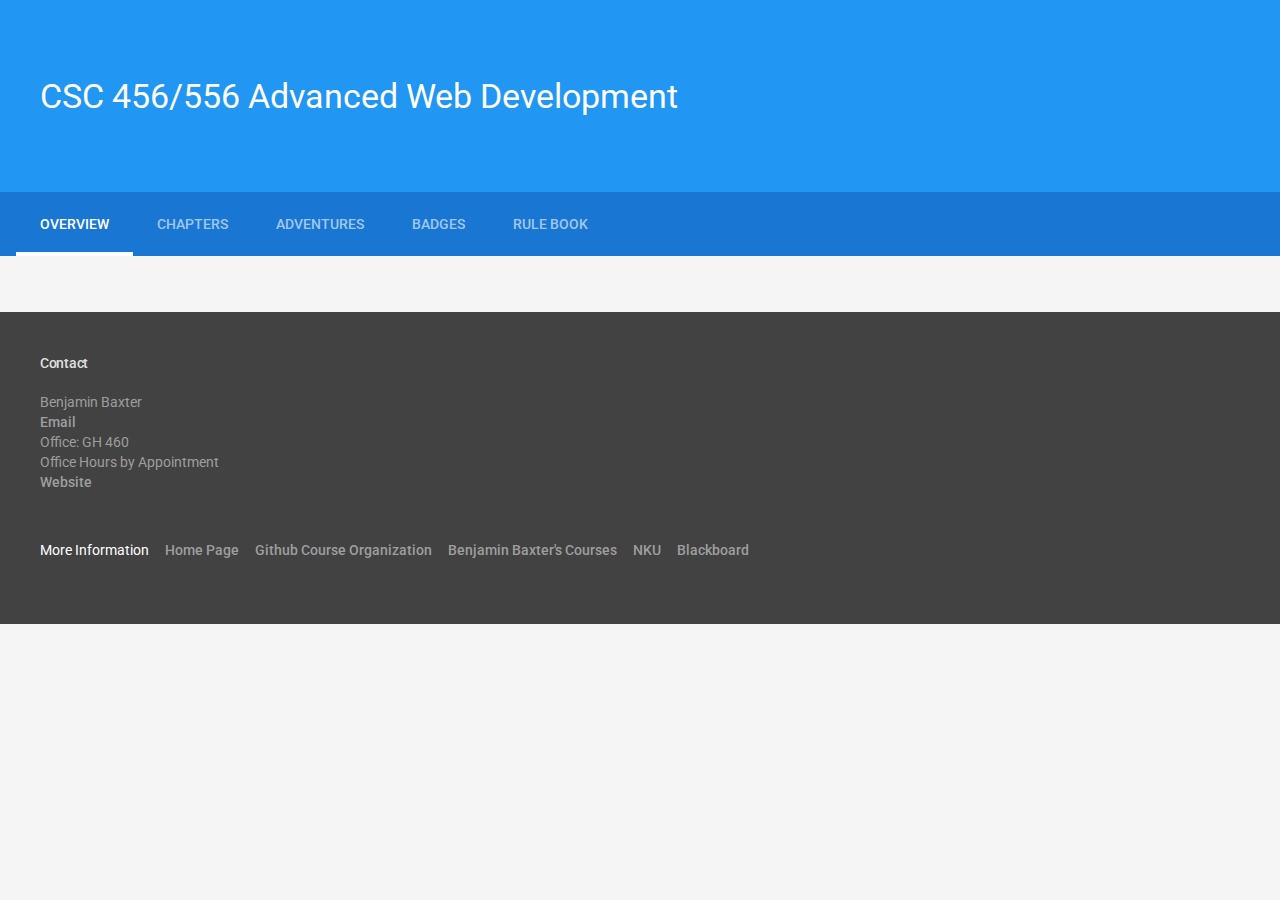
<file: index.html>
<!doctype html>
<!--
  Material Design Lite
  Copyright 2015 Google Inc. All rights reserved.

  Licensed under the Apache License, Version 2.0 (the "License");
  you may not use this file except in compliance with the License.
  You may obtain a copy of the License at

      https://www.apache.org/licenses/LICENSE-2.0

  Unless required by applicable law or agreed to in writing, software
  distributed under the License is distributed on an "AS IS" BASIS,
  WITHOUT WARRANTIES OR CONDITIONS OF ANY KIND, either express or implied.
  See the License for the specific language governing permissions and
  limitations under the License
-->
<html lang="en">
  <head>
    <meta charset="utf-8">
    <meta http-equiv="X-UA-Compatible" content="IE=edge">
    <meta name="description" content="A course outline for CSC 456/556 Advanced Web Development">
    <meta name="viewport" content="width=device-width, initial-scale=1">
    <title>CSC 456/556 | Fall 2015</title>

    <!-- Add to homescreen for Chrome on Android -->
    <meta name="mobile-web-app-capable" content="yes">
    <!-- <link rel="icon" sizes="192x192" href="images/touch/chrome-touch-icon-192x192.png"> -->

    <!-- Add to homescreen for Safari on iOS -->
    <meta name="apple-mobile-web-app-capable" content="yes">
    <meta name="apple-mobile-web-app-status-bar-style" content="black">
    <meta name="apple-mobile-web-app-title" content="CSC 456/556 Fall 2015">
    <!-- <link rel="apple-touch-icon-precomposed" href="apple-touch-icon-precomposed.png"> -->

    <!-- Tile icon for Win8 (144x144 + tile color) -->
    <!-- <meta name="msapplication-TileImage" content="images/touch/ms-touch-icon-144x144-precomposed.png"> -->
    <meta name="msapplication-TileColor" content="#3372DF">

    <!-- SEO: If your mobile URL is different from the desktop URL, add a canonical link to the desktop page https://developers.google.com/webmasters/smartphone-sites/feature-phones -->
    <!--
    <link rel="canonical" href="http://www.example.com/">
    -->

    <link href="https://fonts.googleapis.com/css?family=Roboto:regular,bold,italic,thin,light,bolditalic,black,medium&amp;lang=en" rel="stylesheet">
    <link href="https://fonts.googleapis.com/icon?family=Material+Icons" rel="stylesheet">
    <!-- <link rel="stylesheet" href="app/components/angular-material/angular-material.min.css"> -->
    <link rel="stylesheet" href="app/css/material.blue-red.min.css" /> 
    <!-- <link rel="stylesheet" href="app/css/material.min.css"> -->
    <link rel="stylesheet" href="app/css/styles.css">
    <style>
    #view-source {
      position: fixed;
      display: block;
      right: 0;
      bottom: 0;
      margin-right: 40px;
      margin-bottom: 40px;
      z-index: 900;
    }
    </style>
  </head>
  <body class="mdl-demo mdl-color--grey-100 mdl-color-text--grey-700 mdl-base" ng-app="csc-456-app">
    <div class="mdl-layout mdl-js-layout mdl-layout--fixed-header" ng-controller="HomeController">
      <header class="mdl-layout__header mdl-layout__header--scroll mdl-color--primary">
        <div class="mdl-layout--large-screen-only mdl-layout__header-row">
        </div>
        <div class="mdl-layout--large-screen-only mdl-layout__header-row">
          <h3>CSC 456/556 Advanced Web Development</h3>
        </div>
        <div class="mdl-layout--large-screen-only mdl-layout__header-row">
        </div>
        <div class="mdl-layout__tab-bar mdl-js-ripple-effect mdl-color--primary-dark">
          <a href="#overview" id="overview-tab" class="mdl-layout__tab is-active">Overview</a>
          <a href="#chapters" id="chapters-tab" class="mdl-layout__tab">Chapters</a>
          <a href="#adventures" id="adventures-tab" class="mdl-layout__tab">Adventures</a>
          <a href="#badges" id="badges-tab" class="mdl-layout__tab">Badges</a>
          <a href="#instructions" id="instructions-tab" class="mdl-layout__tab">Rule Book</a>
<!--           <button class="mdl-button mdl-js-button mdl-button--fab mdl-js-ripple-effect mdl-button--colored mdl-shadow--4dp mdl-color--accent" id="add">
            <i class="material-icons" role="presentation">add</i>
            <span class="visuallyhidden">Add</span>
          </button> -->
         </div>
      </header>
      
      <main class="mdl-layout__content">

        <div ui-view></div>

        <div class="mdl-layout__tab-panel is-active" id="overview">
          <div ui-view="overview"></div>
        </div>

        <div class="mdl-layout__tab-panel" id="chapters">
          <div ui-view="chapters"></div>
        </div>

        <div class="mdl-layout__tab-panel" id="adventures">
          <div ui-view="adventure-overview"></div>
        </div>

        <div class="mdl-layout__tab-panel" id="badges">
          <div ui-view="badges"></div>
        </div>

        <div class="mdl-layout__tab-panel" id="instructions">
          <div ui-view="rule-book"></div>
        </div>

        <footer class="mdl-mega-footer">
          <div class="mdl-mega-footer--middle-section">
            <!-- <div class="mdl-mega-footer--drop-down-section">
              <input class="mdl-mega-footer--heading-checkbox" type="checkbox" checked>
              <h1 class="mdl-mega-footer--heading">Features</h1>
              <ul class="mdl-mega-footer--link-list">
                <li><a href="#">About</a></li>
                <li><a href="#">Terms</a></li>
                <li><a href="#">Partners</a></li>
                <li><a href="#">Updates</a></li>
              </ul>
            </div>
            <div class="mdl-mega-footer--drop-down-section">
              <input class="mdl-mega-footer--heading-checkbox" type="checkbox" checked>
              <h1 class="mdl-mega-footer--heading">Details</h1>
              <ul class="mdl-mega-footer--link-list">
                <li><a href="#">Spec</a></li>
                <li><a href="#">Tools</a></li>
                <li><a href="#">Resources</a></li>
              </ul>
            </div>
            <div class="mdl-mega-footer--drop-down-section">
              <input class="mdl-mega-footer--heading-checkbox" type="checkbox" checked>
              <h1 class="mdl-mega-footer--heading">Technology</h1>
              <ul class="mdl-mega-footer--link-list">
                <li><a href="#">How it works</a></li>
                <li><a href="#">Patterns</a></li>
                <li><a href="#">Usage</a></li>
                <li><a href="#">Products</a></li>
                <li><a href="#">Contracts</a></li>
              </ul>
            </div>
            <div class="mdl-mega-footer--drop-down-section">
              <input class="mdl-mega-footer--heading-checkbox" type="checkbox" checked>
              <h1 class="mdl-mega-footer--heading">FAQ</h1>
              <ul class="mdl-mega-footer--link-list">
                <li><a href="#">Questions</a></li>
                <li><a href="#">Answers</a></li>
                <li><a href="#">Contact us</a></li>
              </ul>
            </div> -->
            <div class="mdl-mega-footer--drop-down-section">
              <input class="mdl-mega-footer--heading-checkbox" type="checkbox" checked>
              <h1 class="mdl-mega-footer--heading">Contact</h1>
              <ul class="mdl-mega-footer--link-list">
                <li>Benjamin Baxter</li>
                <li><a href="mailto:baxterb2@nku.edu">Email</a></li>
                <li>Office: GH 460</li>
                <li>Office Hours by Appointment</li>
                <li><a href="index.html">Website</a></li>
              </ul>
            </div>
          </div>
          <div class="mdl-mega-footer--bottom-section">
            <div class="mdl-logo">
              More Information
            </div>
            <ul class="mdl-mega-footer--link-list">
              <!-- <li><a href="https://developers.google.com/web/starter-kit/">Web Starter Kit</a></li> -->
              <li><a href="index.html">Home Page</a></li>
              <li><a href="https://github.com/orgs/csc456fall2015">Github Course Organization</a>
              <li><a href="http://nku.benjamingbaxter.com">Benjamin Baxter's Courses</a></li>
              <li><a href="http://www.nku.edu" target="_blank">NKU</a></li>
              <li><a href="http://learnonline.nku.edu" target="_blank">Blackboard</a></li>
            </ul>
          </div>
        </footer>
      </main>
    </div>
    
    <!-- <a href="https://github.com/google/material-design-lite/blob/master/templates/text-only/" target="_blank" id="view-source" class="mdl-button mdl-js-button mdl-button--raised mdl-js-ripple-effect mdl-color--accent mdl-color-text--accent-contrast">View Source</a>
 -->

      <svg xmlns="http://www.w3.org/2000/svg" xmlns:xlink="http://www.w3.org/1999/xlink" version="1.1" style="position: fixed; left: -1000px; height: -1000px;">
        <defs>
          <mask id="piemask" maskContentUnits="objectBoundingBox">
            <circle cx=0.5 cy=0.5 r=0.49 fill="white" />
            <circle cx=0.5 cy=0.5 r=0.40 fill="black" />
          </mask>
          <g id="piechart">
            <circle cx=0.5 cy=0.5 r=0.5 />
            <path id="arc" d="M 0.5 0.5 0.5 0 A 0.5 0.5 0 0 1 0.95 0.28 z" stroke="none" fill="rgba(255, 255, 255, 0.75)" />
          </g>
        </defs>
      </svg> 

    <script src="app/js/mdl.min.js"></script>
    <script src="app/components/angular/angular.min.js"></script>
    <script src="app/components/angular-ui-router/release/angular-ui-router.min.js"></script>
    <script src="app/components/angular-aria/angular-aria.min.js"></script>
    <script src="app/components/angular-animate/angular-animate.min.js"></script>
    <script src="app/components/angular-material/angular-material.min.js"></script>
    <script src="http://crisbeto.github.io/angular-svg-round-progressbar/roundProgress.js"></script>

    <script src="app/js/ng-app.js"></script>
    <script src="app/js/ng-home.js"></script>

  </body>
</html>
</file>
<file: app/css/styles.css>
/**
 * Copyright 2015 Google Inc. All Rights Reserved.
 *
 * Licensed under the Apache License, Version 2.0 (the "License");
 * you may not use this file except in compliance with the License.
 * You may obtain a copy of the License at
 *
 *      http://www.apache.org/licenses/LICENSE-2.0
 *
 * Unless required by applicable law or agreed to in writing, software
 * distributed under the License is distributed on an "AS IS" BASIS,
 * WITHOUT WARRANTIES OR CONDITIONS OF ANY KIND, either express or implied.
 * See the License for the specific language governing permissions and
 * limitations under the License.
 */

.red-bg {
  background-color: #EF3C79;
}

.text-primary {
  color: rgb(33,150,243);
}

.text-accent {
  color: rgb(255,82,82);
}

ol.requirements {
  list-style-type: upper-roman;
}

ol.requirements li ol {
  list-style-type: lower-alpha;
}

.no-list-style {
  list-style: none;
}

.ninja {
  visibility : hidden;
}

.clumsy-ninja {
  display : block;
}

.ellipsis {
  display: block; /* Fallback for non-webkit */
  display: -webkit-box;
  max-width: 400px;
  height: 100px;
  margin: 0 auto;
  -webkit-line-clamp: 4;
  -webkit-box-orient: vertical;
  overflow: hidden;
  text-overflow: ellipsis;
} 

pre, pre code {
  white-space: pre-line;
  display: block;
  padding: 9.5px;
  margin: 0 0 10px;
  font-size: 13px;
  line-height: 1.42857143;
  word-break: break-all;
  word-wrap: break-word;
  color: #333;
  background-color: #f5f5f5;
  border: 1px solid #ccc;
  border-radius: 4px;
}

.demo-container {
  max-width: 1600px;
  width: calc(100% - 16px);
  margin: 0 auto;
}
.demo-content {
  border-radius: 2px;
  padding: 80px 56px;
  margin-bottom: 80px;
}

.demo-card-event.mdl-card {
  width: 256px;
  height: 256px;
  
}
.demo-card-event > .mdl-card__actions {
  border-color: rgba(255, 255, 255, 0.2);
}
.demo-card-event > .mdl-card__title {
  align-items: flex-start;
}
.demo-card-event > .mdl-card__title > h4 {
  margin-top: 0;
}
.demo-card-event > .mdl-card__actions {
  display: flex;
  box-sizing:border-box;
  align-items: center;
}
.demo-card-event > .mdl-card__title,
.demo-card-event > .mdl-card__actions
/*.demo-card-event > .mdl-card__actions > .mdl-button */{
  color: #fff;
}

html, body {
  font-family: 'Roboto', 'Helvetica', sans-serif;
  margin: 0;
  padding: 0;
}
.mdl-demo .mdl-layout__header-row {
  padding-left: 40px;
}
.mdl-demo .mdl-layout.is-small-screen .mdl-layout__header-row h3 {
  font-size: inherit;
}
.mdl-demo .mdl-layout__tab-bar-button {
  display: none;
}
.mdl-demo .mdl-layout.is-small-screen .mdl-layout__tab-bar .mdl-button {
  display: none;
}
.mdl-demo .mdl-layout:not(.is-small-screen) .mdl-layout__tab-bar,
.mdl-demo .mdl-layout:not(.is-small-screen) .mdl-layout__tab-bar-container {
  overflow: visible;
}
.mdl-demo .mdl-layout__tab-bar-container {
  height: 64px;
}
.mdl-demo .mdl-layout__tab-bar {
  padding: 0;
  padding-left: 16px;
  box-sizing: border-box;
  height: 100%;
  width: 100%;
}
.mdl-demo .mdl-layout__tab-bar .mdl-layout__tab {
  height: 64px;
  line-height: 64px;
}
.mdl-demo .mdl-layout__tab-bar .mdl-layout__tab.is-active::after {
  background-color: white;
  height: 4px;
}
.mdl-demo main > .mdl-layout__tab-panel {
  padding: 8px;
  padding-top: 48px;
}
.mdl-demo .mdl-card {
  height: auto;
  display: flex;
  flex-direction: column;
}
.mdl-demo .mdl-card > * {
  height: auto;
}
.mdl-demo .mdl-card .mdl-card__supporting-text {
  margin: 15px;
  flex-grow: 1;
  padding: 0;
  color: inherit;
  width: calc(100% - 80px);
}
.mdl-demo.mdl-demo .mdl-card__supporting-text h4 {
  margin-top: 0;
  margin-bottom: 20px;
}
.mdl-demo .mdl-card__actions {
  margin: 0;
  padding: 4px 40px;
  color: inherit;
}
.mdl-demo .mdl-card__actions a {
  color: #00BCD4;
  margin: 0;
}
.mdl-demo .mdl-card__actions a:hover,
.mdl-demo .mdl-card__actions a:active {
  color: inherit;
  background-color: transparent;
}
.mdl-demo .mdl-card__supporting-text + .mdl-card__actions {
  border-top: 1px solid rgba(0, 0, 0, 0.12);
}
.mdl-demo #add {
  position: absolute;
  right: 40px;
  top: 36px;
  z-index: 999;
}

.mdl-demo .mdl-layout__content section:not(:last-of-type) {
  position: relative;
  margin-bottom: 48px;
}
.mdl-demo section.section--center {
  max-width: 860px;
}
.mdl-demo #features section.section--center {
  max-width: 620px;
}
.mdl-demo section > header{
  display: flex;
  align-items: center;
  justify-content: center;
}
.mdl-demo section > .section__play-btn {
  min-height: 200px;
}
.mdl-demo section > header > .material-icons {
  font-size: 3rem;
}
.mdl-demo section > button {
  position: absolute;
  z-index: 99;
  top: 8px;
  right: 8px;
}
.mdl-demo section .section__circle {
  display: flex;
  align-items: center;
  justify-content: flex-start;
  flex-grow: 0;
  flex-shrink: 1;
}
.mdl-demo section .section__text {
  flex-grow: 1;
  flex-shrink: 0;
  padding-top: 8px;
}
.mdl-demo section .section__text h5 {
  font-size: inherit;
  margin: 0;
  margin-bottom: 0.5em;
}
.mdl-demo section .section__text a {
  text-decoration: none;
}
.mdl-demo section .section__circle-container > .section__circle-container__circle {
  width: 64px;
  height: 64px;
  border-radius: 32px;
  margin: 8px 0;
}
.mdl-demo section.section--footer .section__circle--big {
  width: 100px;
  height: 100px;
  border-radius: 50px;
  margin: 8px 32px;
}
.mdl-demo .is-small-screen section.section--footer .section__circle--big {
  width: 50px;
  height: 50px;
  border-radius: 25px;
  margin: 8px 16px;
}
.mdl-demo section.section--footer {
  padding: 64px 0;
  margin: 0 -8px -8px -8px;
}
.mdl-demo section.section--center .section__text:not(:last-child) {
  border-bottom: 1px solid rgba(0,0,0,.13);
}
.mdl-demo .mdl-card .mdl-card__supporting-text > h3:first-child {
  margin-bottom: 24px;
}
.mdl-demo .mdl-layout__tab-panel:not(#overview) {
  background-color: white;
}
.mdl-demo #features section {
  margin-bottom: 72px;
}
.mdl-demo #features h4, #features h5 {
  margin-bottom: 16px;
}
.mdl-demo .toc {
  border-left: 4px solid #C1EEF4;
  margin: 24px;
  padding: 0;
  padding-left: 8px;
  display: flex;
  flex-direction: column;
}
.mdl-demo .toc h4 {
  font-size: 0.9rem;
  margin-top: 0;
}
.mdl-demo .toc a {
  color: #4DD0E1;
  text-decoration: none;
  font-size: 16px;
  line-height: 28px;
  display: block;
}
.mdl-demo .mdl-menu__container {
  z-index: 99;
}

/**
 * Copyright 2015 Google Inc. All Rights Reserved.
 *
 * Licensed under the Apache License, Version 2.0 (the "License");
 * you may not use this file except in compliance with the License.
 * You may obtain a copy of the License at
 *
 *      http://www.apache.org/licenses/LICENSE-2.0
 *
 * Unless required by applicable law or agreed to in writing, software
 * distributed under the License is distributed on an "AS IS" BASIS,
 * WITHOUT WARRANTIES OR CONDITIONS OF ANY KIND, either express or implied.
 * See the License for the specific language governing permissions and
 * limitations under the License.
 */

.demo-charts {
  -webkit-box-align: center;
  -webkit-align-items: center;
      -ms-flex-align: center;
          align-items: center;
}
.demo-chart:nth-child(1) {
  color: #ACEC00;
}
.demo-chart:nth-child(2) {
  color: #00BBD6;
}
.demo-chart:nth-child(3) {
  color: #BA65C9;
}
.demo-chart:nth-child(4) {
  color: #EF3C79;
}

.progress-wrapper{
    position: relative;
    margin:20px auto;
    font-size: 40px;
}

.progress{
    position: absolute;
    color: #bbb;
    font-weight: 100;
    line-height: 1;
}
</file>
<file: app/css/material.blue-red.min.css>
/**
 * material-design-lite - Material Design Components in CSS, JS and HTML
 * @version v1.0.2
 * @license Apache-2.0
 * @copyright 2015 Google, Inc.
 * @link https://github.com/google/material-design-lite
 */
@charset "UTF-8";html{color:rgba(0,0,0,.87)}::-moz-selection{background:#b3d4fc;text-shadow:none}::selection{background:#b3d4fc;text-shadow:none}hr{display:block;height:1px;border:0;border-top:1px solid #ccc;margin:1em 0;padding:0}audio,canvas,img,svg,video{vertical-align:middle}fieldset{border:0;margin:0;padding:0}textarea{resize:vertical}.browsehappy{margin:.2em 0;background:#ccc;color:#000;padding:.2em 0}.hidden{display:none!important;visibility:hidden}.visuallyhidden{border:0;clip:rect(0 0 0 0);height:1px;margin:-1px;overflow:hidden;padding:0;position:absolute;width:1px}.visuallyhidden.focusable:active,.visuallyhidden.focusable:focus{clip:auto;height:auto;margin:0;overflow:visible;position:static;width:auto}.invisible{visibility:hidden}.clearfix:before,.clearfix:after{content:" ";display:table}.clearfix:after{clear:both}@media print{*,*:before,*:after{background:transparent!important;color:#000!important;box-shadow:none!important;text-shadow:none!important}a,a:visited{text-decoration:underline}a[href]:after{content:" (" attr(href)")"}abbr[title]:after{content:" (" attr(title)")"}a[href^="#"]:after,a[href^="javascript:"]:after{content:""}pre,blockquote{border:1px solid #999;page-break-inside:avoid}thead{display:table-header-group}tr,img{page-break-inside:avoid}img{max-width:100%!important}p,h2,h3{orphans:3;widows:3}h2,h3{page-break-after:avoid}}a,.mdl-accordion,.mdl-button,.mdl-card,.mdl-checkbox,.mdl-dropdown-menu,.mdl-icon-toggle,.mdl-item,.mdl-radio,.mdl-slider,.mdl-switch,.mdl-tabs__tab{-webkit-tap-highlight-color:transparent;-webkit-tap-highlight-color:rgba(255,255,255,0)}html{width:100%;height:100%;-ms-touch-action:manipulation;touch-action:manipulation}body{width:100%;min-height:100%}main{display:block}*[hidden]{display:none!important}html,body{font-family:"Helvetica","Arial",sans-serif;font-size:14px;font-weight:400;line-height:20px}h1,h2,h3,h4,h5,h6,p{padding:0}h1 small,h2 small,h3 small,h4 small,h5 small,h6 small{font-family:"Roboto","Helvetica","Arial",sans-serif;font-weight:400;line-height:1.35;letter-spacing:-.02em;opacity:.54;font-size:.6em}h1{font-size:56px;line-height:1.35;letter-spacing:-.02em;margin:24px 0}h1,h2{font-family:"Roboto","Helvetica","Arial",sans-serif;font-weight:400}h2{font-size:45px;line-height:48px}h2,h3{margin:24px 0}h3{font-size:34px;line-height:40px}h3,h4{font-family:"Roboto","Helvetica","Arial",sans-serif;font-weight:400}h4{font-size:24px;line-height:32px;-moz-osx-font-smoothing:grayscale;margin:24px 0 16px}h5{font-size:20px;font-weight:500;line-height:1;letter-spacing:.02em}h5,h6{font-family:"Roboto","Helvetica","Arial",sans-serif;margin:24px 0 16px}h6{font-size:16px;letter-spacing:.04em}h6,p{font-weight:400;line-height:24px}p{font-size:14px;letter-spacing:0;margin:0 0 16px}a{color:rgb(255,82,82);font-weight:500}blockquote{font-family:"Roboto","Helvetica","Arial",sans-serif;position:relative;font-size:24px;font-weight:300;font-style:italic;line-height:1.35;letter-spacing:.08em}blockquote:before{position:absolute;left:-.5em;content:'â€œ'}blockquote:after{content:'â€';margin-left:-.05em}mark{background-color:#f4ff81}dt{font-weight:700}address{font-size:12px;line-height:1;font-style:normal}address,ul,ol{font-weight:400;letter-spacing:0}ul,ol{font-size:14px;line-height:24px}.mdl-typography--display-4,.mdl-typography--display-4-color-contrast{font-family:"Roboto","Helvetica","Arial",sans-serif;font-size:112px;font-weight:300;line-height:1;letter-spacing:-.04em}.mdl-typography--display-4-color-contrast{opacity:.54}.mdl-typography--display-3,.mdl-typography--display-3-color-contrast{font-family:"Roboto","Helvetica","Arial",sans-serif;font-size:56px;font-weight:400;line-height:1.35;letter-spacing:-.02em}.mdl-typography--display-3-color-contrast{opacity:.54}.mdl-typography--display-2,.mdl-typography--display-2-color-contrast{font-family:"Roboto","Helvetica","Arial",sans-serif;font-size:45px;font-weight:400;line-height:48px}.mdl-typography--display-2-color-contrast{opacity:.54}.mdl-typography--display-1,.mdl-typography--display-1-color-contrast{font-family:"Roboto","Helvetica","Arial",sans-serif;font-size:34px;font-weight:400;line-height:40px}.mdl-typography--display-1-color-contrast{opacity:.54}.mdl-typography--headline,.mdl-typography--headline-color-contrast{font-family:"Roboto","Helvetica","Arial",sans-serif;font-size:24px;font-weight:400;line-height:32px;-moz-osx-font-smoothing:grayscale}.mdl-typography--headline-color-contrast{opacity:.87}.mdl-typography--title,.mdl-typography--title-color-contrast{font-family:"Roboto","Helvetica","Arial",sans-serif;font-size:20px;font-weight:500;line-height:1;letter-spacing:.02em}.mdl-typography--title-color-contrast{opacity:.87}.mdl-typography--subhead,.mdl-typography--subhead-color-contrast{font-family:"Roboto","Helvetica","Arial",sans-serif;font-size:16px;font-weight:400;line-height:24px;letter-spacing:.04em}.mdl-typography--subhead-color-contrast{opacity:.87}.mdl-typography--body-2,.mdl-typography--body-2-color-contrast{font-size:14px;font-weight:700;line-height:24px;letter-spacing:0}.mdl-typography--body-2-color-contrast{opacity:.87}.mdl-typography--body-1,.mdl-typography--body-1-color-contrast{font-size:14px;font-weight:400;line-height:24px;letter-spacing:0}.mdl-typography--body-1-color-contrast{opacity:.87}.mdl-typography--body-2-force-preferred-font,.mdl-typography--body-2-force-preferred-font-color-contrast{font-family:"Roboto","Helvetica","Arial",sans-serif;font-size:14px;font-weight:500;line-height:24px;letter-spacing:0}.mdl-typography--body-2-force-preferred-font-color-contrast{opacity:.87}.mdl-typography--body-1-force-preferred-font,.mdl-typography--body-1-force-preferred-font-color-contrast{font-family:"Roboto","Helvetica","Arial",sans-serif;font-size:14px;font-weight:400;line-height:24px;letter-spacing:0}.mdl-typography--body-1-force-preferred-font-color-contrast{opacity:.87}.mdl-typography--caption,.mdl-typography--caption-force-preferred-font{font-size:12px;font-weight:400;line-height:1;letter-spacing:0}.mdl-typography--caption-force-preferred-font{font-family:"Roboto","Helvetica","Arial",sans-serif}.mdl-typography--caption-color-contrast,.mdl-typography--caption-force-preferred-font-color-contrast{font-size:12px;font-weight:400;line-height:1;letter-spacing:0;opacity:.54}.mdl-typography--caption-force-preferred-font-color-contrast,.mdl-typography--menu{font-family:"Roboto","Helvetica","Arial",sans-serif}.mdl-typography--menu{font-size:14px;font-weight:500;line-height:1;letter-spacing:0}.mdl-typography--menu-color-contrast{opacity:.87}.mdl-typography--menu-color-contrast,.mdl-typography--button,.mdl-typography--button-color-contrast{font-family:"Roboto","Helvetica","Arial",sans-serif;font-size:14px;font-weight:500;line-height:1;letter-spacing:0}.mdl-typography--button,.mdl-typography--button-color-contrast{text-transform:uppercase}.mdl-typography--button-color-contrast{opacity:.87}.mdl-typography--text-left{text-align:left}.mdl-typography--text-right{text-align:right}.mdl-typography--text-center{text-align:center}.mdl-typography--text-justify{text-align:justify}.mdl-typography--text-nowrap{white-space:nowrap}.mdl-typography--text-lowercase{text-transform:lowercase}.mdl-typography--text-uppercase{text-transform:uppercase}.mdl-typography--text-capitalize{text-transform:capitalize}.mdl-typography--font-thin{font-weight:200!important}.mdl-typography--font-light{font-weight:300!important}.mdl-typography--font-regular{font-weight:400!important}.mdl-typography--font-medium{font-weight:500!important}.mdl-typography--font-bold{font-weight:700!important}.mdl-typography--font-black{font-weight:900!important}.mdl-color-text--red{color:#f44336 !important}.mdl-color--red{background-color:#f44336 !important}.mdl-color-text--red-50{color:#ffebee !important}.mdl-color--red-50{background-color:#ffebee !important}.mdl-color-text--red-100{color:#ffcdd2 !important}.mdl-color--red-100{background-color:#ffcdd2 !important}.mdl-color-text--red-200{color:#ef9a9a !important}.mdl-color--red-200{background-color:#ef9a9a !important}.mdl-color-text--red-300{color:#e57373 !important}.mdl-color--red-300{background-color:#e57373 !important}.mdl-color-text--red-400{color:#ef5350 !important}.mdl-color--red-400{background-color:#ef5350 !important}.mdl-color-text--red-500{color:#f44336 !important}.mdl-color--red-500{background-color:#f44336 !important}.mdl-color-text--red-600{color:#e53935 !important}.mdl-color--red-600{background-color:#e53935 !important}.mdl-color-text--red-700{color:#d32f2f !important}.mdl-color--red-700{background-color:#d32f2f !important}.mdl-color-text--red-800{color:#c62828 !important}.mdl-color--red-800{background-color:#c62828 !important}.mdl-color-text--red-900{color:#b71c1c !important}.mdl-color--red-900{background-color:#b71c1c !important}.mdl-color-text--red-A100{color:#ff8a80 !important}.mdl-color--red-A100{background-color:#ff8a80 !important}.mdl-color-text--red-A200{color:#ff5252 !important}.mdl-color--red-A200{background-color:#ff5252 !important}.mdl-color-text--red-A400{color:#ff1744 !important}.mdl-color--red-A400{background-color:#ff1744 !important}.mdl-color-text--red-A700{color:#d50000 !important}.mdl-color--red-A700{background-color:#d50000 !important}.mdl-color-text--pink{color:#e91e63 !important}.mdl-color--pink{background-color:#e91e63 !important}.mdl-color-text--pink-50{color:#fce4ec !important}.mdl-color--pink-50{background-color:#fce4ec !important}.mdl-color-text--pink-100{color:#f8bbd0 !important}.mdl-color--pink-100{background-color:#f8bbd0 !important}.mdl-color-text--pink-200{color:#f48fb1 !important}.mdl-color--pink-200{background-color:#f48fb1 !important}.mdl-color-text--pink-300{color:#f06292 !important}.mdl-color--pink-300{background-color:#f06292 !important}.mdl-color-text--pink-400{color:#ec407a !important}.mdl-color--pink-400{background-color:#ec407a !important}.mdl-color-text--pink-500{color:#e91e63 !important}.mdl-color--pink-500{background-color:#e91e63 !important}.mdl-color-text--pink-600{color:#d81b60 !important}.mdl-color--pink-600{background-color:#d81b60 !important}.mdl-color-text--pink-700{color:#c2185b !important}.mdl-color--pink-700{background-color:#c2185b !important}.mdl-color-text--pink-800{color:#ad1457 !important}.mdl-color--pink-800{background-color:#ad1457 !important}.mdl-color-text--pink-900{color:#880e4f !important}.mdl-color--pink-900{background-color:#880e4f !important}.mdl-color-text--pink-A100{color:#ff80ab !important}.mdl-color--pink-A100{background-color:#ff80ab !important}.mdl-color-text--pink-A200{color:#ff4081 !important}.mdl-color--pink-A200{background-color:#ff4081 !important}.mdl-color-text--pink-A400{color:#f50057 !important}.mdl-color--pink-A400{background-color:#f50057 !important}.mdl-color-text--pink-A700{color:#c51162 !important}.mdl-color--pink-A700{background-color:#c51162 !important}.mdl-color-text--purple{color:#9c27b0 !important}.mdl-color--purple{background-color:#9c27b0 !important}.mdl-color-text--purple-50{color:#f3e5f5 !important}.mdl-color--purple-50{background-color:#f3e5f5 !important}.mdl-color-text--purple-100{color:#e1bee7 !important}.mdl-color--purple-100{background-color:#e1bee7 !important}.mdl-color-text--purple-200{color:#ce93d8 !important}.mdl-color--purple-200{background-color:#ce93d8 !important}.mdl-color-text--purple-300{color:#ba68c8 !important}.mdl-color--purple-300{background-color:#ba68c8 !important}.mdl-color-text--purple-400{color:#ab47bc !important}.mdl-color--purple-400{background-color:#ab47bc !important}.mdl-color-text--purple-500{color:#9c27b0 !important}.mdl-color--purple-500{background-color:#9c27b0 !important}.mdl-color-text--purple-600{color:#8e24aa !important}.mdl-color--purple-600{background-color:#8e24aa !important}.mdl-color-text--purple-700{color:#7b1fa2 !important}.mdl-color--purple-700{background-color:#7b1fa2 !important}.mdl-color-text--purple-800{color:#6a1b9a !important}.mdl-color--purple-800{background-color:#6a1b9a !important}.mdl-color-text--purple-900{color:#4a148c !important}.mdl-color--purple-900{background-color:#4a148c !important}.mdl-color-text--purple-A100{color:#ea80fc !important}.mdl-color--purple-A100{background-color:#ea80fc !important}.mdl-color-text--purple-A200{color:#e040fb !important}.mdl-color--purple-A200{background-color:#e040fb !important}.mdl-color-text--purple-A400{color:#d500f9 !important}.mdl-color--purple-A400{background-color:#d500f9 !important}.mdl-color-text--purple-A700{color:#a0f !important}.mdl-color--purple-A700{background-color:#a0f !important}.mdl-color-text--deep-purple{color:#673ab7 !important}.mdl-color--deep-purple{background-color:#673ab7 !important}.mdl-color-text--deep-purple-50{color:#ede7f6 !important}.mdl-color--deep-purple-50{background-color:#ede7f6 !important}.mdl-color-text--deep-purple-100{color:#d1c4e9 !important}.mdl-color--deep-purple-100{background-color:#d1c4e9 !important}.mdl-color-text--deep-purple-200{color:#b39ddb !important}.mdl-color--deep-purple-200{background-color:#b39ddb !important}.mdl-color-text--deep-purple-300{color:#9575cd !important}.mdl-color--deep-purple-300{background-color:#9575cd !important}.mdl-color-text--deep-purple-400{color:#7e57c2 !important}.mdl-color--deep-purple-400{background-color:#7e57c2 !important}.mdl-color-text--deep-purple-500{color:#673ab7 !important}.mdl-color--deep-purple-500{background-color:#673ab7 !important}.mdl-color-text--deep-purple-600{color:#5e35b1 !important}.mdl-color--deep-purple-600{background-color:#5e35b1 !important}.mdl-color-text--deep-purple-700{color:#512da8 !important}.mdl-color--deep-purple-700{background-color:#512da8 !important}.mdl-color-text--deep-purple-800{color:#4527a0 !important}.mdl-color--deep-purple-800{background-color:#4527a0 !important}.mdl-color-text--deep-purple-900{color:#311b92 !important}.mdl-color--deep-purple-900{background-color:#311b92 !important}.mdl-color-text--deep-purple-A100{color:#b388ff !important}.mdl-color--deep-purple-A100{background-color:#b388ff !important}.mdl-color-text--deep-purple-A200{color:#7c4dff !important}.mdl-color--deep-purple-A200{background-color:#7c4dff !important}.mdl-color-text--deep-purple-A400{color:#651fff !important}.mdl-color--deep-purple-A400{background-color:#651fff !important}.mdl-color-text--deep-purple-A700{color:#6200ea !important}.mdl-color--deep-purple-A700{background-color:#6200ea !important}.mdl-color-text--indigo{color:#3f51b5 !important}.mdl-color--indigo{background-color:#3f51b5 !important}.mdl-color-text--indigo-50{color:#e8eaf6 !important}.mdl-color--indigo-50{background-color:#e8eaf6 !important}.mdl-color-text--indigo-100{color:#c5cae9 !important}.mdl-color--indigo-100{background-color:#c5cae9 !important}.mdl-color-text--indigo-200{color:#9fa8da !important}.mdl-color--indigo-200{background-color:#9fa8da !important}.mdl-color-text--indigo-300{color:#7986cb !important}.mdl-color--indigo-300{background-color:#7986cb !important}.mdl-color-text--indigo-400{color:#5c6bc0 !important}.mdl-color--indigo-400{background-color:#5c6bc0 !important}.mdl-color-text--indigo-500{color:#3f51b5 !important}.mdl-color--indigo-500{background-color:#3f51b5 !important}.mdl-color-text--indigo-600{color:#3949ab !important}.mdl-color--indigo-600{background-color:#3949ab !important}.mdl-color-text--indigo-700{color:#303f9f !important}.mdl-color--indigo-700{background-color:#303f9f !important}.mdl-color-text--indigo-800{color:#283593 !important}.mdl-color--indigo-800{background-color:#283593 !important}.mdl-color-text--indigo-900{color:#1a237e !important}.mdl-color--indigo-900{background-color:#1a237e !important}.mdl-color-text--indigo-A100{color:#8c9eff !important}.mdl-color--indigo-A100{background-color:#8c9eff !important}.mdl-color-text--indigo-A200{color:#536dfe !important}.mdl-color--indigo-A200{background-color:#536dfe !important}.mdl-color-text--indigo-A400{color:#3d5afe !important}.mdl-color--indigo-A400{background-color:#3d5afe !important}.mdl-color-text--indigo-A700{color:#304ffe !important}.mdl-color--indigo-A700{background-color:#304ffe !important}.mdl-color-text--blue{color:#2196f3 !important}.mdl-color--blue{background-color:#2196f3 !important}.mdl-color-text--blue-50{color:#e3f2fd !important}.mdl-color--blue-50{background-color:#e3f2fd !important}.mdl-color-text--blue-100{color:#bbdefb !important}.mdl-color--blue-100{background-color:#bbdefb !important}.mdl-color-text--blue-200{color:#90caf9 !important}.mdl-color--blue-200{background-color:#90caf9 !important}.mdl-color-text--blue-300{color:#64b5f6 !important}.mdl-color--blue-300{background-color:#64b5f6 !important}.mdl-color-text--blue-400{color:#42a5f5 !important}.mdl-color--blue-400{background-color:#42a5f5 !important}.mdl-color-text--blue-500{color:#2196f3 !important}.mdl-color--blue-500{background-color:#2196f3 !important}.mdl-color-text--blue-600{color:#1e88e5 !important}.mdl-color--blue-600{background-color:#1e88e5 !important}.mdl-color-text--blue-700{color:#1976d2 !important}.mdl-color--blue-700{background-color:#1976d2 !important}.mdl-color-text--blue-800{color:#1565c0 !important}.mdl-color--blue-800{background-color:#1565c0 !important}.mdl-color-text--blue-900{color:#0d47a1 !important}.mdl-color--blue-900{background-color:#0d47a1 !important}.mdl-color-text--blue-A100{color:#82b1ff !important}.mdl-color--blue-A100{background-color:#82b1ff !important}.mdl-color-text--blue-A200{color:#448aff !important}.mdl-color--blue-A200{background-color:#448aff !important}.mdl-color-text--blue-A400{color:#2979ff !important}.mdl-color--blue-A400{background-color:#2979ff !important}.mdl-color-text--blue-A700{color:#2962ff !important}.mdl-color--blue-A700{background-color:#2962ff !important}.mdl-color-text--light-blue{color:#03a9f4 !important}.mdl-color--light-blue{background-color:#03a9f4 !important}.mdl-color-text--light-blue-50{color:#e1f5fe !important}.mdl-color--light-blue-50{background-color:#e1f5fe !important}.mdl-color-text--light-blue-100{color:#b3e5fc !important}.mdl-color--light-blue-100{background-color:#b3e5fc !important}.mdl-color-text--light-blue-200{color:#81d4fa !important}.mdl-color--light-blue-200{background-color:#81d4fa !important}.mdl-color-text--light-blue-300{color:#4fc3f7 !important}.mdl-color--light-blue-300{background-color:#4fc3f7 !important}.mdl-color-text--light-blue-400{color:#29b6f6 !important}.mdl-color--light-blue-400{background-color:#29b6f6 !important}.mdl-color-text--light-blue-500{color:#03a9f4 !important}.mdl-color--light-blue-500{background-color:#03a9f4 !important}.mdl-color-text--light-blue-600{color:#039be5 !important}.mdl-color--light-blue-600{background-color:#039be5 !important}.mdl-color-text--light-blue-700{color:#0288d1 !important}.mdl-color--light-blue-700{background-color:#0288d1 !important}.mdl-color-text--light-blue-800{color:#0277bd !important}.mdl-color--light-blue-800{background-color:#0277bd !important}.mdl-color-text--light-blue-900{color:#01579b !important}.mdl-color--light-blue-900{background-color:#01579b !important}.mdl-color-text--light-blue-A100{color:#80d8ff !important}.mdl-color--light-blue-A100{background-color:#80d8ff !important}.mdl-color-text--light-blue-A200{color:#40c4ff !important}.mdl-color--light-blue-A200{background-color:#40c4ff !important}.mdl-color-text--light-blue-A400{color:#00b0ff !important}.mdl-color--light-blue-A400{background-color:#00b0ff !important}.mdl-color-text--light-blue-A700{color:#0091ea !important}.mdl-color--light-blue-A700{background-color:#0091ea !important}.mdl-color-text--cyan{color:#00bcd4 !important}.mdl-color--cyan{background-color:#00bcd4 !important}.mdl-color-text--cyan-50{color:#e0f7fa !important}.mdl-color--cyan-50{background-color:#e0f7fa !important}.mdl-color-text--cyan-100{color:#b2ebf2 !important}.mdl-color--cyan-100{background-color:#b2ebf2 !important}.mdl-color-text--cyan-200{color:#80deea !important}.mdl-color--cyan-200{background-color:#80deea !important}.mdl-color-text--cyan-300{color:#4dd0e1 !important}.mdl-color--cyan-300{background-color:#4dd0e1 !important}.mdl-color-text--cyan-400{color:#26c6da !important}.mdl-color--cyan-400{background-color:#26c6da !important}.mdl-color-text--cyan-500{color:#00bcd4 !important}.mdl-color--cyan-500{background-color:#00bcd4 !important}.mdl-color-text--cyan-600{color:#00acc1 !important}.mdl-color--cyan-600{background-color:#00acc1 !important}.mdl-color-text--cyan-700{color:#0097a7 !important}.mdl-color--cyan-700{background-color:#0097a7 !important}.mdl-color-text--cyan-800{color:#00838f !important}.mdl-color--cyan-800{background-color:#00838f !important}.mdl-color-text--cyan-900{color:#006064 !important}.mdl-color--cyan-900{background-color:#006064 !important}.mdl-color-text--cyan-A100{color:#84ffff !important}.mdl-color--cyan-A100{background-color:#84ffff !important}.mdl-color-text--cyan-A200{color:#18ffff !important}.mdl-color--cyan-A200{background-color:#18ffff !important}.mdl-color-text--cyan-A400{color:#00e5ff !important}.mdl-color--cyan-A400{background-color:#00e5ff !important}.mdl-color-text--cyan-A700{color:#00b8d4 !important}.mdl-color--cyan-A700{background-color:#00b8d4 !important}.mdl-color-text--teal{color:#009688 !important}.mdl-color--teal{background-color:#009688 !important}.mdl-color-text--teal-50{color:#e0f2f1 !important}.mdl-color--teal-50{background-color:#e0f2f1 !important}.mdl-color-text--teal-100{color:#b2dfdb !important}.mdl-color--teal-100{background-color:#b2dfdb !important}.mdl-color-text--teal-200{color:#80cbc4 !important}.mdl-color--teal-200{background-color:#80cbc4 !important}.mdl-color-text--teal-300{color:#4db6ac !important}.mdl-color--teal-300{background-color:#4db6ac !important}.mdl-color-text--teal-400{color:#26a69a !important}.mdl-color--teal-400{background-color:#26a69a !important}.mdl-color-text--teal-500{color:#009688 !important}.mdl-color--teal-500{background-color:#009688 !important}.mdl-color-text--teal-600{color:#00897b !important}.mdl-color--teal-600{background-color:#00897b !important}.mdl-color-text--teal-700{color:#00796b !important}.mdl-color--teal-700{background-color:#00796b !important}.mdl-color-text--teal-800{color:#00695c !important}.mdl-color--teal-800{background-color:#00695c !important}.mdl-color-text--teal-900{color:#004d40 !important}.mdl-color--teal-900{background-color:#004d40 !important}.mdl-color-text--teal-A100{color:#a7ffeb !important}.mdl-color--teal-A100{background-color:#a7ffeb !important}.mdl-color-text--teal-A200{color:#64ffda !important}.mdl-color--teal-A200{background-color:#64ffda !important}.mdl-color-text--teal-A400{color:#1de9b6 !important}.mdl-color--teal-A400{background-color:#1de9b6 !important}.mdl-color-text--teal-A700{color:#00bfa5 !important}.mdl-color--teal-A700{background-color:#00bfa5 !important}.mdl-color-text--green{color:#4caf50 !important}.mdl-color--green{background-color:#4caf50 !important}.mdl-color-text--green-50{color:#e8f5e9 !important}.mdl-color--green-50{background-color:#e8f5e9 !important}.mdl-color-text--green-100{color:#c8e6c9 !important}.mdl-color--green-100{background-color:#c8e6c9 !important}.mdl-color-text--green-200{color:#a5d6a7 !important}.mdl-color--green-200{background-color:#a5d6a7 !important}.mdl-color-text--green-300{color:#81c784 !important}.mdl-color--green-300{background-color:#81c784 !important}.mdl-color-text--green-400{color:#66bb6a !important}.mdl-color--green-400{background-color:#66bb6a !important}.mdl-color-text--green-500{color:#4caf50 !important}.mdl-color--green-500{background-color:#4caf50 !important}.mdl-color-text--green-600{color:#43a047 !important}.mdl-color--green-600{background-color:#43a047 !important}.mdl-color-text--green-700{color:#388e3c !important}.mdl-color--green-700{background-color:#388e3c !important}.mdl-color-text--green-800{color:#2e7d32 !important}.mdl-color--green-800{background-color:#2e7d32 !important}.mdl-color-text--green-900{color:#1b5e20 !important}.mdl-color--green-900{background-color:#1b5e20 !important}.mdl-color-text--green-A100{color:#b9f6ca !important}.mdl-color--green-A100{background-color:#b9f6ca !important}.mdl-color-text--green-A200{color:#69f0ae !important}.mdl-color--green-A200{background-color:#69f0ae !important}.mdl-color-text--green-A400{color:#00e676 !important}.mdl-color--green-A400{background-color:#00e676 !important}.mdl-color-text--green-A700{color:#00c853 !important}.mdl-color--green-A700{background-color:#00c853 !important}.mdl-color-text--light-green{color:#8bc34a !important}.mdl-color--light-green{background-color:#8bc34a !important}.mdl-color-text--light-green-50{color:#f1f8e9 !important}.mdl-color--light-green-50{background-color:#f1f8e9 !important}.mdl-color-text--light-green-100{color:#dcedc8 !important}.mdl-color--light-green-100{background-color:#dcedc8 !important}.mdl-color-text--light-green-200{color:#c5e1a5 !important}.mdl-color--light-green-200{background-color:#c5e1a5 !important}.mdl-color-text--light-green-300{color:#aed581 !important}.mdl-color--light-green-300{background-color:#aed581 !important}.mdl-color-text--light-green-400{color:#9ccc65 !important}.mdl-color--light-green-400{background-color:#9ccc65 !important}.mdl-color-text--light-green-500{color:#8bc34a !important}.mdl-color--light-green-500{background-color:#8bc34a !important}.mdl-color-text--light-green-600{color:#7cb342 !important}.mdl-color--light-green-600{background-color:#7cb342 !important}.mdl-color-text--light-green-700{color:#689f38 !important}.mdl-color--light-green-700{background-color:#689f38 !important}.mdl-color-text--light-green-800{color:#558b2f !important}.mdl-color--light-green-800{background-color:#558b2f !important}.mdl-color-text--light-green-900{color:#33691e !important}.mdl-color--light-green-900{background-color:#33691e !important}.mdl-color-text--light-green-A100{color:#ccff90 !important}.mdl-color--light-green-A100{background-color:#ccff90 !important}.mdl-color-text--light-green-A200{color:#b2ff59 !important}.mdl-color--light-green-A200{background-color:#b2ff59 !important}.mdl-color-text--light-green-A400{color:#76ff03 !important}.mdl-color--light-green-A400{background-color:#76ff03 !important}.mdl-color-text--light-green-A700{color:#64dd17 !important}.mdl-color--light-green-A700{background-color:#64dd17 !important}.mdl-color-text--lime{color:#cddc39 !important}.mdl-color--lime{background-color:#cddc39 !important}.mdl-color-text--lime-50{color:#f9fbe7 !important}.mdl-color--lime-50{background-color:#f9fbe7 !important}.mdl-color-text--lime-100{color:#f0f4c3 !important}.mdl-color--lime-100{background-color:#f0f4c3 !important}.mdl-color-text--lime-200{color:#e6ee9c !important}.mdl-color--lime-200{background-color:#e6ee9c !important}.mdl-color-text--lime-300{color:#dce775 !important}.mdl-color--lime-300{background-color:#dce775 !important}.mdl-color-text--lime-400{color:#d4e157 !important}.mdl-color--lime-400{background-color:#d4e157 !important}.mdl-color-text--lime-500{color:#cddc39 !important}.mdl-color--lime-500{background-color:#cddc39 !important}.mdl-color-text--lime-600{color:#c0ca33 !important}.mdl-color--lime-600{background-color:#c0ca33 !important}.mdl-color-text--lime-700{color:#afb42b !important}.mdl-color--lime-700{background-color:#afb42b !important}.mdl-color-text--lime-800{color:#9e9d24 !important}.mdl-color--lime-800{background-color:#9e9d24 !important}.mdl-color-text--lime-900{color:#827717 !important}.mdl-color--lime-900{background-color:#827717 !important}.mdl-color-text--lime-A100{color:#f4ff81 !important}.mdl-color--lime-A100{background-color:#f4ff81 !important}.mdl-color-text--lime-A200{color:#eeff41 !important}.mdl-color--lime-A200{background-color:#eeff41 !important}.mdl-color-text--lime-A400{color:#c6ff00 !important}.mdl-color--lime-A400{background-color:#c6ff00 !important}.mdl-color-text--lime-A700{color:#aeea00 !important}.mdl-color--lime-A700{background-color:#aeea00 !important}.mdl-color-text--yellow{color:#ffeb3b !important}.mdl-color--yellow{background-color:#ffeb3b !important}.mdl-color-text--yellow-50{color:#fffde7 !important}.mdl-color--yellow-50{background-color:#fffde7 !important}.mdl-color-text--yellow-100{color:#fff9c4 !important}.mdl-color--yellow-100{background-color:#fff9c4 !important}.mdl-color-text--yellow-200{color:#fff59d !important}.mdl-color--yellow-200{background-color:#fff59d !important}.mdl-color-text--yellow-300{color:#fff176 !important}.mdl-color--yellow-300{background-color:#fff176 !important}.mdl-color-text--yellow-400{color:#ffee58 !important}.mdl-color--yellow-400{background-color:#ffee58 !important}.mdl-color-text--yellow-500{color:#ffeb3b !important}.mdl-color--yellow-500{background-color:#ffeb3b !important}.mdl-color-text--yellow-600{color:#fdd835 !important}.mdl-color--yellow-600{background-color:#fdd835 !important}.mdl-color-text--yellow-700{color:#fbc02d !important}.mdl-color--yellow-700{background-color:#fbc02d !important}.mdl-color-text--yellow-800{color:#f9a825 !important}.mdl-color--yellow-800{background-color:#f9a825 !important}.mdl-color-text--yellow-900{color:#f57f17 !important}.mdl-color--yellow-900{background-color:#f57f17 !important}.mdl-color-text--yellow-A100{color:#ffff8d !important}.mdl-color--yellow-A100{background-color:#ffff8d !important}.mdl-color-text--yellow-A200{color:#ff0 !important}.mdl-color--yellow-A200{background-color:#ff0 !important}.mdl-color-text--yellow-A400{color:#ffea00 !important}.mdl-color--yellow-A400{background-color:#ffea00 !important}.mdl-color-text--yellow-A700{color:#ffd600 !important}.mdl-color--yellow-A700{background-color:#ffd600 !important}.mdl-color-text--amber{color:#ffc107 !important}.mdl-color--amber{background-color:#ffc107 !important}.mdl-color-text--amber-50{color:#fff8e1 !important}.mdl-color--amber-50{background-color:#fff8e1 !important}.mdl-color-text--amber-100{color:#ffecb3 !important}.mdl-color--amber-100{background-color:#ffecb3 !important}.mdl-color-text--amber-200{color:#ffe082 !important}.mdl-color--amber-200{background-color:#ffe082 !important}.mdl-color-text--amber-300{color:#ffd54f !important}.mdl-color--amber-300{background-color:#ffd54f !important}.mdl-color-text--amber-400{color:#ffca28 !important}.mdl-color--amber-400{background-color:#ffca28 !important}.mdl-color-text--amber-500{color:#ffc107 !important}.mdl-color--amber-500{background-color:#ffc107 !important}.mdl-color-text--amber-600{color:#ffb300 !important}.mdl-color--amber-600{background-color:#ffb300 !important}.mdl-color-text--amber-700{color:#ffa000 !important}.mdl-color--amber-700{background-color:#ffa000 !important}.mdl-color-text--amber-800{color:#ff8f00 !important}.mdl-color--amber-800{background-color:#ff8f00 !important}.mdl-color-text--amber-900{color:#ff6f00 !important}.mdl-color--amber-900{background-color:#ff6f00 !important}.mdl-color-text--amber-A100{color:#ffe57f !important}.mdl-color--amber-A100{background-color:#ffe57f !important}.mdl-color-text--amber-A200{color:#ffd740 !important}.mdl-color--amber-A200{background-color:#ffd740 !important}.mdl-color-text--amber-A400{color:#ffc400 !important}.mdl-color--amber-A400{background-color:#ffc400 !important}.mdl-color-text--amber-A700{color:#ffab00 !important}.mdl-color--amber-A700{background-color:#ffab00 !important}.mdl-color-text--orange{color:#ff9800 !important}.mdl-color--orange{background-color:#ff9800 !important}.mdl-color-text--orange-50{color:#fff3e0 !important}.mdl-color--orange-50{background-color:#fff3e0 !important}.mdl-color-text--orange-100{color:#ffe0b2 !important}.mdl-color--orange-100{background-color:#ffe0b2 !important}.mdl-color-text--orange-200{color:#ffcc80 !important}.mdl-color--orange-200{background-color:#ffcc80 !important}.mdl-color-text--orange-300{color:#ffb74d !important}.mdl-color--orange-300{background-color:#ffb74d !important}.mdl-color-text--orange-400{color:#ffa726 !important}.mdl-color--orange-400{background-color:#ffa726 !important}.mdl-color-text--orange-500{color:#ff9800 !important}.mdl-color--orange-500{background-color:#ff9800 !important}.mdl-color-text--orange-600{color:#fb8c00 !important}.mdl-color--orange-600{background-color:#fb8c00 !important}.mdl-color-text--orange-700{color:#f57c00 !important}.mdl-color--orange-700{background-color:#f57c00 !important}.mdl-color-text--orange-800{color:#ef6c00 !important}.mdl-color--orange-800{background-color:#ef6c00 !important}.mdl-color-text--orange-900{color:#e65100 !important}.mdl-color--orange-900{background-color:#e65100 !important}.mdl-color-text--orange-A100{color:#ffd180 !important}.mdl-color--orange-A100{background-color:#ffd180 !important}.mdl-color-text--orange-A200{color:#ffab40 !important}.mdl-color--orange-A200{background-color:#ffab40 !important}.mdl-color-text--orange-A400{color:#ff9100 !important}.mdl-color--orange-A400{background-color:#ff9100 !important}.mdl-color-text--orange-A700{color:#ff6d00 !important}.mdl-color--orange-A700{background-color:#ff6d00 !important}.mdl-color-text--deep-orange{color:#ff5722 !important}.mdl-color--deep-orange{background-color:#ff5722 !important}.mdl-color-text--deep-orange-50{color:#fbe9e7 !important}.mdl-color--deep-orange-50{background-color:#fbe9e7 !important}.mdl-color-text--deep-orange-100{color:#ffccbc !important}.mdl-color--deep-orange-100{background-color:#ffccbc !important}.mdl-color-text--deep-orange-200{color:#ffab91 !important}.mdl-color--deep-orange-200{background-color:#ffab91 !important}.mdl-color-text--deep-orange-300{color:#ff8a65 !important}.mdl-color--deep-orange-300{background-color:#ff8a65 !important}.mdl-color-text--deep-orange-400{color:#ff7043 !important}.mdl-color--deep-orange-400{background-color:#ff7043 !important}.mdl-color-text--deep-orange-500{color:#ff5722 !important}.mdl-color--deep-orange-500{background-color:#ff5722 !important}.mdl-color-text--deep-orange-600{color:#f4511e !important}.mdl-color--deep-orange-600{background-color:#f4511e !important}.mdl-color-text--deep-orange-700{color:#e64a19 !important}.mdl-color--deep-orange-700{background-color:#e64a19 !important}.mdl-color-text--deep-orange-800{color:#d84315 !important}.mdl-color--deep-orange-800{background-color:#d84315 !important}.mdl-color-text--deep-orange-900{color:#bf360c !important}.mdl-color--deep-orange-900{background-color:#bf360c !important}.mdl-color-text--deep-orange-A100{color:#ff9e80 !important}.mdl-color--deep-orange-A100{background-color:#ff9e80 !important}.mdl-color-text--deep-orange-A200{color:#ff6e40 !important}.mdl-color--deep-orange-A200{background-color:#ff6e40 !important}.mdl-color-text--deep-orange-A400{color:#ff3d00 !important}.mdl-color--deep-orange-A400{background-color:#ff3d00 !important}.mdl-color-text--deep-orange-A700{color:#dd2c00 !important}.mdl-color--deep-orange-A700{background-color:#dd2c00 !important}.mdl-color-text--brown{color:#795548 !important}.mdl-color--brown{background-color:#795548 !important}.mdl-color-text--brown-50{color:#efebe9 !important}.mdl-color--brown-50{background-color:#efebe9 !important}.mdl-color-text--brown-100{color:#d7ccc8 !important}.mdl-color--brown-100{background-color:#d7ccc8 !important}.mdl-color-text--brown-200{color:#bcaaa4 !important}.mdl-color--brown-200{background-color:#bcaaa4 !important}.mdl-color-text--brown-300{color:#a1887f !important}.mdl-color--brown-300{background-color:#a1887f !important}.mdl-color-text--brown-400{color:#8d6e63 !important}.mdl-color--brown-400{background-color:#8d6e63 !important}.mdl-color-text--brown-500{color:#795548 !important}.mdl-color--brown-500{background-color:#795548 !important}.mdl-color-text--brown-600{color:#6d4c41 !important}.mdl-color--brown-600{background-color:#6d4c41 !important}.mdl-color-text--brown-700{color:#5d4037 !important}.mdl-color--brown-700{background-color:#5d4037 !important}.mdl-color-text--brown-800{color:#4e342e !important}.mdl-color--brown-800{background-color:#4e342e !important}.mdl-color-text--brown-900{color:#3e2723 !important}.mdl-color--brown-900{background-color:#3e2723 !important}.mdl-color-text--grey{color:#9e9e9e !important}.mdl-color--grey{background-color:#9e9e9e !important}.mdl-color-text--grey-50{color:#fafafa !important}.mdl-color--grey-50{background-color:#fafafa !important}.mdl-color-text--grey-100{color:#f5f5f5 !important}.mdl-color--grey-100{background-color:#f5f5f5 !important}.mdl-color-text--grey-200{color:#eee !important}.mdl-color--grey-200{background-color:#eee !important}.mdl-color-text--grey-300{color:#e0e0e0 !important}.mdl-color--grey-300{background-color:#e0e0e0 !important}.mdl-color-text--grey-400{color:#bdbdbd !important}.mdl-color--grey-400{background-color:#bdbdbd !important}.mdl-color-text--grey-500{color:#9e9e9e !important}.mdl-color--grey-500{background-color:#9e9e9e !important}.mdl-color-text--grey-600{color:#757575 !important}.mdl-color--grey-600{background-color:#757575 !important}.mdl-color-text--grey-700{color:#616161 !important}.mdl-color--grey-700{background-color:#616161 !important}.mdl-color-text--grey-800{color:#424242 !important}.mdl-color--grey-800{background-color:#424242 !important}.mdl-color-text--grey-900{color:#212121 !important}.mdl-color--grey-900{background-color:#212121 !important}.mdl-color-text--blue-grey{color:#607d8b !important}.mdl-color--blue-grey{background-color:#607d8b !important}.mdl-color-text--blue-grey-50{color:#eceff1 !important}.mdl-color--blue-grey-50{background-color:#eceff1 !important}.mdl-color-text--blue-grey-100{color:#cfd8dc !important}.mdl-color--blue-grey-100{background-color:#cfd8dc !important}.mdl-color-text--blue-grey-200{color:#b0bec5 !important}.mdl-color--blue-grey-200{background-color:#b0bec5 !important}.mdl-color-text--blue-grey-300{color:#90a4ae !important}.mdl-color--blue-grey-300{background-color:#90a4ae !important}.mdl-color-text--blue-grey-400{color:#78909c !important}.mdl-color--blue-grey-400{background-color:#78909c !important}.mdl-color-text--blue-grey-500{color:#607d8b !important}.mdl-color--blue-grey-500{background-color:#607d8b !important}.mdl-color-text--blue-grey-600{color:#546e7a !important}.mdl-color--blue-grey-600{background-color:#546e7a !important}.mdl-color-text--blue-grey-700{color:#455a64 !important}.mdl-color--blue-grey-700{background-color:#455a64 !important}.mdl-color-text--blue-grey-800{color:#37474f !important}.mdl-color--blue-grey-800{background-color:#37474f !important}.mdl-color-text--blue-grey-900{color:#263238 !important}.mdl-color--blue-grey-900{background-color:#263238 !important}.mdl-color--black{background-color:#000 !important}.mdl-color-text--black{color:#000 !important}.mdl-color--white{background-color:#fff !important}.mdl-color-text--white{color:#fff !important}.mdl-color--primary{background-color:rgb(33,150,243)!important}.mdl-color--primary-contrast{background-color:rgb(255,255,255)!important}.mdl-color--primary-dark{background-color:rgb(25,118,210)!important}.mdl-color--accent{background-color:rgb(255,82,82)!important}.mdl-color--accent-contrast{background-color:rgb(255,255,255)!important}.mdl-color-text--primary{color:rgb(33,150,243)!important}.mdl-color-text--primary-contrast{color:rgb(255,255,255)!important}.mdl-color-text--primary-dark{color:rgb(25,118,210)!important}.mdl-color-text--accent{color:rgb(255,82,82)!important}.mdl-color-text--accent-contrast{color:rgb(255,255,255)!important}.mdl-ripple{background:#000;border-radius:50%;height:50px;left:0;opacity:0;pointer-events:none;position:absolute;top:0;-webkit-transform:translate(-50%,-50%);-ms-transform:translate(-50%,-50%);transform:translate(-50%,-50%);width:50px;overflow:hidden}.mdl-ripple.is-animating{-webkit-transition:-webkit-transform .3s cubic-bezier(0,0,.2,1),width .3s cubic-bezier(0,0,.2,1),height .3s cubic-bezier(0,0,.2,1),opacity .6s cubic-bezier(0,0,.2,1);transition:transform .3s cubic-bezier(0,0,.2,1),width .3s cubic-bezier(0,0,.2,1),height .3s cubic-bezier(0,0,.2,1),opacity .6s cubic-bezier(0,0,.2,1)}.mdl-ripple.is-visible{opacity:.3}.mdl-animation--default,.mdl-animation--fast-out-slow-in{-webkit-transition-timing-function:cubic-bezier(.4,0,.2,1);transition-timing-function:cubic-bezier(.4,0,.2,1)}.mdl-animation--linear-out-slow-in{-webkit-transition-timing-function:cubic-bezier(0,0,.2,1);transition-timing-function:cubic-bezier(0,0,.2,1)}.mdl-animation--fast-out-linear-in{-webkit-transition-timing-function:cubic-bezier(.4,0,1,1);transition-timing-function:cubic-bezier(.4,0,1,1)}.mdl-badge{position:relative;white-space:nowrap;margin-right:24px}.mdl-badge:not([data-badge]){margin-right:auto}.mdl-badge[data-badge]:after{content:attr(data-badge);display:-webkit-box;display:-webkit-flex;display:-ms-flexbox;display:flex;-webkit-box-orient:horizontal;-webkit-box-direction:normal;-webkit-flex-direction:row;-ms-flex-direction:row;flex-direction:row;-webkit-flex-wrap:wrap;-ms-flex-wrap:wrap;flex-wrap:wrap;-webkit-box-pack:center;-webkit-justify-content:center;-ms-flex-pack:center;justify-content:center;-webkit-align-content:center;-ms-flex-line-pack:center;align-content:center;-webkit-box-align:center;-webkit-align-items:center;-ms-flex-align:center;align-items:center;position:absolute;top:-11px;right:-24px;font-family:"Roboto","Helvetica","Arial",sans-serif;font-weight:600;font-size:12px;width:22px;height:22px;border-radius:50%;background:rgb(255,82,82);color:#fff}.mdl-button .mdl-badge[data-badge]:after{top:-10px;right:-5px}.mdl-badge.mdl-badge--no-background[data-badge]:after{color:rgb(255,82,82);background:rgba(255,255,255,.2);box-shadow:0 0 1px gray}.mdl-button{background:0 0;border:none;border-radius:2px;color:#000;display:block;position:relative;height:36px;min-width:64px;padding:0 8px;display:inline-block;font-family:"Roboto","Helvetica","Arial",sans-serif;font-size:14px;font-weight:500;text-transform:uppercase;letter-spacing:0;overflow:hidden;will-change:box-shadow,transform;-webkit-transition:box-shadow .2s cubic-bezier(.4,0,1,1),background-color .2s cubic-bezier(.4,0,.2,1),color .2s cubic-bezier(.4,0,.2,1);transition:box-shadow .2s cubic-bezier(.4,0,1,1),background-color .2s cubic-bezier(.4,0,.2,1),color .2s cubic-bezier(.4,0,.2,1);outline:none;cursor:pointer;text-decoration:none;text-align:center;line-height:36px;vertical-align:middle}.mdl-button::-moz-focus-inner{border:0}.mdl-button:hover{background-color:rgba(158,158,158,.2)}.mdl-button:focus:not(:active){background-color:rgba(0,0,0,.12)}.mdl-button:active{background-color:rgba(158,158,158,.4)}.mdl-button.mdl-button--colored{color:rgb(33,150,243)}.mdl-button.mdl-button--colored:focus:not(:active){background-color:rgba(0,0,0,.12)}input.mdl-button[type="submit"]{-webkit-appearance:none}.mdl-button--raised{background:rgba(158,158,158,.2);box-shadow:0 2px 2px 0 rgba(0,0,0,.14),0 3px 1px -2px rgba(0,0,0,.2),0 1px 5px 0 rgba(0,0,0,.12)}.mdl-button--raised:active{box-shadow:0 4px 5px 0 rgba(0,0,0,.14),0 1px 10px 0 rgba(0,0,0,.12),0 2px 4px -1px rgba(0,0,0,.2);background-color:rgba(158,158,158,.4)}.mdl-button--raised:focus:not(:active){box-shadow:0 0 8px rgba(0,0,0,.18),0 8px 16px rgba(0,0,0,.36);background-color:rgba(158,158,158,.4)}.mdl-button--raised.mdl-button--colored{background:rgb(33,150,243);color:rgb(255,255,255)}.mdl-button--raised.mdl-button--colored:hover{background-color:rgb(33,150,243)}.mdl-button--raised.mdl-button--colored:active{background-color:rgb(33,150,243)}.mdl-button--raised.mdl-button--colored:focus:not(:active){background-color:rgb(33,150,243)}.mdl-button--raised.mdl-button--colored .mdl-ripple{background:rgb(255,255,255)}.mdl-button--fab{border-radius:50%;font-size:24px;height:56px;margin:auto;min-width:56px;width:56px;padding:0;overflow:hidden;background:rgba(158,158,158,.2);box-shadow:0 1px 1.5px 0 rgba(0,0,0,.12),0 1px 1px 0 rgba(0,0,0,.24);position:relative;line-height:normal}.mdl-button--fab .material-icons{position:absolute;top:50%;left:50%;-webkit-transform:translate(-12px,-12px);-ms-transform:translate(-12px,-12px);transform:translate(-12px,-12px);line-height:24px;width:24px}.mdl-button--fab.mdl-button--mini-fab{height:40px;min-width:40px;width:40px}.mdl-button--fab .mdl-button__ripple-container{border-radius:50%;-webkit-mask-image:-webkit-radial-gradient(circle,#fff,#000)}.mdl-button--fab:active{box-shadow:0 4px 5px 0 rgba(0,0,0,.14),0 1px 10px 0 rgba(0,0,0,.12),0 2px 4px -1px rgba(0,0,0,.2);background-color:rgba(158,158,158,.4)}.mdl-button--fab:focus:not(:active){box-shadow:0 0 8px rgba(0,0,0,.18),0 8px 16px rgba(0,0,0,.36);background-color:rgba(158,158,158,.4)}.mdl-button--fab.mdl-button--colored{background:rgb(255,82,82);color:rgb(255,255,255)}.mdl-button--fab.mdl-button--colored:hover{background-color:rgb(255,82,82)}.mdl-button--fab.mdl-button--colored:focus:not(:active){background-color:rgb(255,82,82)}.mdl-button--fab.mdl-button--colored:active{background-color:rgb(255,82,82)}.mdl-button--fab.mdl-button--colored .mdl-ripple{background:rgb(255,255,255)}.mdl-button--icon{border-radius:50%;font-size:24px;height:32px;margin-left:0;margin-right:0;min-width:32px;width:32px;padding:0;overflow:hidden;color:inherit;line-height:normal}.mdl-button--icon .material-icons{position:absolute;top:50%;left:50%;-webkit-transform:translate(-12px,-12px);-ms-transform:translate(-12px,-12px);transform:translate(-12px,-12px);line-height:24px;width:24px}.mdl-button--icon.mdl-button--mini-icon{height:24px;min-width:24px;width:24px}.mdl-button--icon.mdl-button--mini-icon .material-icons{top:0;left:0}.mdl-button--icon .mdl-button__ripple-container{border-radius:50%;-webkit-mask-image:-webkit-radial-gradient(circle,#fff,#000)}.mdl-button__ripple-container{display:block;height:100%;left:0;position:absolute;top:0;width:100%;z-index:0;overflow:hidden}.mdl-button[disabled] .mdl-button__ripple-container .mdl-ripple{background-color:transparent}.mdl-button--primary.mdl-button--primary{color:rgb(33,150,243)}.mdl-button--primary.mdl-button--primary .mdl-ripple{background:rgb(255,255,255)}.mdl-button--primary.mdl-button--primary.mdl-button--raised,.mdl-button--primary.mdl-button--primary.mdl-button--fab{color:rgb(255,255,255);background-color:rgb(33,150,243)}.mdl-button--accent.mdl-button--accent{color:rgb(255,82,82)}.mdl-button--accent.mdl-button--accent .mdl-ripple{background:rgb(255,255,255)}.mdl-button--accent.mdl-button--accent.mdl-button--raised,.mdl-button--accent.mdl-button--accent.mdl-button--fab{color:rgb(255,255,255);background-color:rgb(255,82,82)}.mdl-button[disabled][disabled]{color:rgba(0,0,0,.26);cursor:auto;background-color:transparent}.mdl-button--fab[disabled][disabled],.mdl-button--raised[disabled][disabled],.mdl-button--colored[disabled][disabled]{background-color:rgba(0,0,0,.12);color:rgba(0,0,0,.26);box-shadow:0 2px 2px 0 rgba(0,0,0,.14),0 3px 1px -2px rgba(0,0,0,.2),0 1px 5px 0 rgba(0,0,0,.12)}.mdl-card{display:-webkit-box;display:-webkit-flex;display:-ms-flexbox;display:flex;-webkit-box-orient:vertical;-webkit-box-direction:normal;-webkit-flex-direction:column;-ms-flex-direction:column;flex-direction:column;font-size:16px;font-weight:400;min-height:200px;overflow:hidden;width:330px;z-index:1;position:relative;background:#fff;border-radius:2px;box-sizing:border-box}.mdl-card__media{background-color:rgb(255,82,82);background-repeat:repeat;background-position:50% 50%;background-size:cover;background-origin:padding-box;background-attachment:scroll;box-sizing:border-box}.mdl-card__title{-webkit-box-align:center;-webkit-align-items:center;-ms-flex-align:center;align-items:center;color:#000;display:block;display:-webkit-box;display:-webkit-flex;display:-ms-flexbox;display:flex;-webkit-box-pack:stretch;-webkit-justify-content:stretch;-ms-flex-pack:stretch;justify-content:stretch;line-height:normal;padding:16px;-webkit-perspective-origin:165px 56px;perspective-origin:165px 56px;-webkit-transform-origin:165px 56px;-ms-transform-origin:165px 56px;transform-origin:165px 56px;box-sizing:border-box}.mdl-card__title.mdl-card--border{border-bottom:1px solid rgba(0,0,0,.1)}.mdl-card__title-text{-webkit-align-self:flex-end;-ms-flex-item-align:end;align-self:flex-end;color:inherit;display:block;display:-webkit-box;display:-webkit-flex;display:-ms-flexbox;display:flex;font-size:24px;font-weight:300;line-height:normal;overflow:hidden;-webkit-transform-origin:149px 48px;-ms-transform-origin:149px 48px;transform-origin:149px 48px;margin:0}.mdl-card__subtitle-text{font-size:14px;color:grey;margin:0}.mdl-card__supporting-text{color:rgba(0,0,0,.54);font-size:13px;line-height:18px;overflow:hidden;padding:16px;width:90%}.mdl-card__actions{font-size:16px;line-height:normal;width:100%;background-color:transparent;padding:8px;box-sizing:border-box}.mdl-card__actions.mdl-card--border{border-top:1px solid rgba(0,0,0,.1)}.mdl-card--expand{-webkit-box-flex:1;-webkit-flex-grow:1;-ms-flex-positive:1;flex-grow:1}.mdl-card__menu{position:absolute;right:16px;top:16px}.mdl-checkbox{position:relative;z-index:1;vertical-align:middle;display:inline-block;box-sizing:border-box;width:100%;height:24px;margin:0;padding:0}.mdl-checkbox.is-upgraded{padding-left:24px}.mdl-checkbox__input{line-height:24px}.mdl-checkbox.is-upgraded .mdl-checkbox__input{position:absolute;width:0;height:0;margin:0;padding:0;opacity:0;-ms-appearance:none;-moz-appearance:none;-webkit-appearance:none;appearance:none;border:none}.mdl-checkbox__box-outline{position:absolute;top:3px;left:0;display:inline-block;box-sizing:border-box;width:16px;height:16px;margin:0;cursor:pointer;overflow:hidden;border:2px solid rgba(0,0,0,.54);border-radius:2px;z-index:2}.mdl-checkbox.is-checked .mdl-checkbox__box-outline{border:2px solid rgb(33,150,243)}.mdl-checkbox.is-disabled .mdl-checkbox__box-outline{border:2px solid rgba(0,0,0,.26);cursor:auto}.mdl-checkbox__focus-helper{position:absolute;top:3px;left:0;display:inline-block;box-sizing:border-box;width:16px;height:16px;border-radius:50%;background-color:transparent}.mdl-checkbox.is-focused .mdl-checkbox__focus-helper{box-shadow:0 0 0 8px rgba(0,0,0,.1);background-color:rgba(0,0,0,.1)}.mdl-checkbox.is-focused.is-checked .mdl-checkbox__focus-helper{box-shadow:0 0 0 8px rgba(33,150,243,.26);background-color:rgba(33,150,243,.26)}.mdl-checkbox__tick-outline{position:absolute;top:0;left:0;height:100%;width:100%;-webkit-mask:url("[data-uri]");mask:url("[data-uri]");background:0 0;-webkit-transition-duration:.28s;transition-duration:.28s;-webkit-transition-timing-function:cubic-bezier(.4,0,.2,1);transition-timing-function:cubic-bezier(.4,0,.2,1);-webkit-transition-property:background;transition-property:background}.mdl-checkbox.is-checked .mdl-checkbox__tick-outline{background:rgb(33,150,243)url("[data-uri]")}.mdl-checkbox.is-checked.is-disabled .mdl-checkbox__tick-outline{background:rgba(0,0,0,.26)url("[data-uri]")}.mdl-checkbox__label{position:relative;cursor:pointer;font-size:16px;line-height:24px;margin:0}.mdl-checkbox.is-disabled .mdl-checkbox__label{color:rgba(0,0,0,.26);cursor:auto}.mdl-checkbox__ripple-container{position:absolute;z-index:2;top:-6px;left:-10px;box-sizing:border-box;width:36px;height:36px;border-radius:50%;cursor:pointer;overflow:hidden;-webkit-mask-image:-webkit-radial-gradient(circle,#fff,#000)}.mdl-checkbox__ripple-container .mdl-ripple{background:rgb(33,150,243)}.mdl-checkbox.is-disabled .mdl-checkbox__ripple-container{cursor:auto}.mdl-checkbox.is-disabled .mdl-checkbox__ripple-container .mdl-ripple{background:0 0}.mdl-data-table{position:relative;border:1px solid rgba(0,0,0,.12);border-collapse:collapse;white-space:nowrap;font-size:13px;background-color:#fff}.mdl-data-table thead{padding-bottom:3px}.mdl-data-table thead .mdl-data-table__select{margin-top:0}.mdl-data-table tbody tr{position:relative;height:48px;-webkit-transition-duration:.28s;transition-duration:.28s;-webkit-transition-timing-function:cubic-bezier(.4,0,.2,1);transition-timing-function:cubic-bezier(.4,0,.2,1);-webkit-transition-property:background-color;transition-property:background-color}.mdl-data-table tbody tr.is-selected{background-color:#e0e0e0}.mdl-data-table tbody tr:hover{background-color:#eee}.mdl-data-table td{text-align:right}.mdl-data-table th{padding:0 18px 0 18px;text-align:right}.mdl-data-table td:first-of-type,.mdl-data-table th:first-of-type{padding-left:24px}.mdl-data-table td:last-of-type,.mdl-data-table th:last-of-type{padding-right:24px}.mdl-data-table td{position:relative;vertical-align:top;height:48px;border-top:1px solid rgba(0,0,0,.12);border-bottom:1px solid rgba(0,0,0,.12);padding:12px 18px 0;box-sizing:border-box}.mdl-data-table td .mdl-data-table__select{vertical-align:top;position:absolute;left:24px}.mdl-data-table th{position:relative;vertical-align:bottom;text-overflow:ellipsis;font-weight:700;line-height:24px;letter-spacing:0;height:48px;font-size:12px;color:rgba(0,0,0,.54);padding-bottom:8px;box-sizing:border-box}.mdl-data-table th .mdl-data-table__select{position:relative}.mdl-data-table__select{width:16px}.mdl-data-table__cell--non-numeric.mdl-data-table__cell--non-numeric{text-align:left}.mdl-mega-footer{padding:16px 40px;color:#9e9e9e;background-color:#424242}.mdl-mega-footer--top-section:after,.mdl-mega-footer--middle-section:after,.mdl-mega-footer--bottom-section:after,.mdl-mega-footer__top-section:after,.mdl-mega-footer__middle-section:after,.mdl-mega-footer__bottom-section:after{content:'';display:block;clear:both}.mdl-mega-footer--left-section,.mdl-mega-footer__left-section,.mdl-mega-footer--right-section,.mdl-mega-footer__right-section{margin-bottom:16px}.mdl-mega-footer--right-section a,.mdl-mega-footer__right-section a{display:block;margin-bottom:16px;color:inherit;text-decoration:none}@media screen and (min-width:760px){.mdl-mega-footer--left-section,.mdl-mega-footer__left-section{float:left}.mdl-mega-footer--right-section,.mdl-mega-footer__right-section{float:right}.mdl-mega-footer--right-section a,.mdl-mega-footer__right-section a{display:inline-block;margin-left:16px;line-height:36px;vertical-align:middle}}.mdl-mega-footer--social-btn,.mdl-mega-footer__social-btn{width:36px;height:36px;padding:0;margin:0;background-color:#9e9e9e;border:none}.mdl-mega-footer--drop-down-section,.mdl-mega-footer__drop-down-section{display:block;position:relative}@media screen and (min-width:760px){.mdl-mega-footer--drop-down-section,.mdl-mega-footer__drop-down-section{width:33%}.mdl-mega-footer--drop-down-section:nth-child(1),.mdl-mega-footer--drop-down-section:nth-child(2),.mdl-mega-footer__drop-down-section:nth-child(1),.mdl-mega-footer__drop-down-section:nth-child(2){float:left}.mdl-mega-footer--drop-down-section:nth-child(3),.mdl-mega-footer__drop-down-section:nth-child(3){float:right}.mdl-mega-footer--drop-down-section:nth-child(3):after,.mdl-mega-footer__drop-down-section:nth-child(3):after{clear:right}.mdl-mega-footer--drop-down-section:nth-child(4),.mdl-mega-footer__drop-down-section:nth-child(4){clear:right;float:right}.mdl-mega-footer--middle-section:after,.mdl-mega-footer__middle-section:after{content:'';display:block;clear:both}.mdl-mega-footer--bottom-section,.mdl-mega-footer__bottom-section{padding-top:0}}@media screen and (min-width:1024px){.mdl-mega-footer--drop-down-section,.mdl-mega-footer--drop-down-section:nth-child(3),.mdl-mega-footer--drop-down-section:nth-child(4),.mdl-mega-footer__drop-down-section,.mdl-mega-footer__drop-down-section:nth-child(3),.mdl-mega-footer__drop-down-section:nth-child(4){width:24%;float:left}}.mdl-mega-footer--heading-checkbox,.mdl-mega-footer__heading-checkbox{position:absolute;width:100%;height:55.8px;padding:32px;margin:-16px 0 0;cursor:pointer;z-index:1;opacity:0}.mdl-mega-footer--heading-checkbox~.mdl-mega-footer--heading:after,.mdl-mega-footer--heading-checkbox~.mdl-mega-footer__heading:after,.mdl-mega-footer__heading-checkbox~.mdl-mega-footer--heading:after,.mdl-mega-footer__heading-checkbox~.mdl-mega-footer__heading:after{font-family:'Material Icons';content:'\E5CE'}.mdl-mega-footer--heading-checkbox:checked~ul,.mdl-mega-footer__heading-checkbox:checked~ul{display:none}.mdl-mega-footer--heading-checkbox:checked~.mdl-mega-footer--heading:after,.mdl-mega-footer--heading-checkbox:checked~.mdl-mega-footer__heading:after,.mdl-mega-footer__heading-checkbox:checked~.mdl-mega-footer--heading:after,.mdl-mega-footer__heading-checkbox:checked~.mdl-mega-footer__heading:after{font-family:'Material Icons';content:'\E5CF'}.mdl-mega-footer--heading,.mdl-mega-footer__heading{position:relative;width:100%;padding-right:39.8px;margin-bottom:16px;box-sizing:border-box;font-size:14px;line-height:23.8px;font-weight:500;white-space:nowrap;text-overflow:ellipsis;overflow:hidden;color:#e0e0e0}.mdl-mega-footer--heading:after,.mdl-mega-footer__heading:after{content:'';position:absolute;top:0;right:0;display:block;width:23.8px;height:23.8px;background-size:cover}.mdl-mega-footer--link-list,.mdl-mega-footer__link-list{list-style:none;padding:0;margin:0 0 32px}.mdl-mega-footer--link-list:after,.mdl-mega-footer__link-list:after{clear:both;display:block;content:''}.mdl-mega-footer--link-list li,.mdl-mega-footer__link-list li{font-size:14px;font-weight:400;letter-spacing:0;line-height:20px}.mdl-mega-footer--link-list a,.mdl-mega-footer__link-list a{color:inherit;text-decoration:none;white-space:nowrap}@media screen and (min-width:760px){.mdl-mega-footer--heading-checkbox,.mdl-mega-footer__heading-checkbox{display:none}.mdl-mega-footer--heading-checkbox~.mdl-mega-footer--heading:after,.mdl-mega-footer--heading-checkbox~.mdl-mega-footer__heading:after,.mdl-mega-footer__heading-checkbox~.mdl-mega-footer--heading:after,.mdl-mega-footer__heading-checkbox~.mdl-mega-footer__heading:after{background-image:none}.mdl-mega-footer--heading-checkbox:checked~ul,.mdl-mega-footer__heading-checkbox:checked~ul{display:block}.mdl-mega-footer--heading-checkbox:checked~.mdl-mega-footer--heading:after,.mdl-mega-footer--heading-checkbox:checked~.mdl-mega-footer__heading:after,.mdl-mega-footer__heading-checkbox:checked~.mdl-mega-footer--heading:after,.mdl-mega-footer__heading-checkbox:checked~.mdl-mega-footer__heading:after{content:''}}.mdl-mega-footer--bottom-section,.mdl-mega-footer__bottom-section{padding-top:16px;margin-bottom:16px}.mdl-logo{margin-bottom:16px;color:#fff}.mdl-mega-footer--bottom-section .mdl-mega-footer--link-list li,.mdl-mega-footer__bottom-section .mdl-mega-footer__link-list li{float:left;margin-bottom:0;margin-right:16px}@media screen and (min-width:760px){.mdl-logo{float:left;margin-bottom:0;margin-right:16px}}.mdl-mini-footer{display:-webkit-box;display:-webkit-flex;display:-ms-flexbox;display:flex;-webkit-flex-flow:row wrap;-ms-flex-flow:row wrap;flex-flow:row wrap;-webkit-box-pack:justify;-webkit-justify-content:space-between;-ms-flex-pack:justify;justify-content:space-between;padding:32px 16px;color:#9e9e9e;background-color:#424242}.mdl-mini-footer:after{content:'';display:block}.mdl-mini-footer .mdl-logo{line-height:36px}.mdl-mini-footer--link-list,.mdl-mini-footer__link-list{display:-webkit-box;display:-webkit-flex;display:-ms-flexbox;display:flex;-webkit-flex-flow:row nowrap;-ms-flex-flow:row nowrap;flex-flow:row nowrap;list-style:none;margin:0;padding:0}.mdl-mini-footer--link-list li,.mdl-mini-footer__link-list li{margin-bottom:0;margin-right:16px}@media screen and (min-width:760px){.mdl-mini-footer--link-list li,.mdl-mini-footer__link-list li{line-height:36px}}.mdl-mini-footer--link-list a,.mdl-mini-footer__link-list a{color:inherit;text-decoration:none;white-space:nowrap}.mdl-mini-footer--left-section,.mdl-mini-footer__left-section{display:inline-block;-webkit-box-ordinal-group:1;-webkit-order:0;-ms-flex-order:0;order:0}.mdl-mini-footer--right-section,.mdl-mini-footer__right-section{display:inline-block;-webkit-box-ordinal-group:2;-webkit-order:1;-ms-flex-order:1;order:1}.mdl-mini-footer--social-btn,.mdl-mini-footer__social-btn{width:36px;height:36px;padding:0;margin:0;background-color:#9e9e9e;border:none}.mdl-icon-toggle{position:relative;z-index:1;vertical-align:middle;display:inline-block;height:32px;margin:0;padding:0}.mdl-icon-toggle__input{line-height:32px}.mdl-icon-toggle.is-upgraded .mdl-icon-toggle__input{position:absolute;width:0;height:0;margin:0;padding:0;opacity:0;-ms-appearance:none;-moz-appearance:none;-webkit-appearance:none;appearance:none;border:none}.mdl-icon-toggle__label{display:inline-block;position:relative;cursor:pointer;height:32px;width:32px;min-width:32px;color:#616161;border-radius:50%;padding:0;margin-left:0;margin-right:0;text-align:center;background-color:transparent;will-change:background-color;-webkit-transition:background-color .2s cubic-bezier(.4,0,.2,1),color .2s cubic-bezier(.4,0,.2,1);transition:background-color .2s cubic-bezier(.4,0,.2,1),color .2s cubic-bezier(.4,0,.2,1)}.mdl-icon-toggle__label.material-icons{line-height:32px;font-size:24px}.mdl-icon-toggle.is-checked .mdl-icon-toggle__label{color:rgb(33,150,243)}.mdl-icon-toggle.is-disabled .mdl-icon-toggle__label{color:rgba(0,0,0,.26);cursor:auto;-webkit-transition:none;transition:none}.mdl-icon-toggle.is-focused .mdl-icon-toggle__label{background-color:rgba(0,0,0,.12)}.mdl-icon-toggle.is-focused.is-checked .mdl-icon-toggle__label{background-color:rgba(33,150,243,.26)}.mdl-icon-toggle__ripple-container{position:absolute;z-index:2;top:-2px;left:-2px;box-sizing:border-box;width:36px;height:36px;border-radius:50%;cursor:pointer;overflow:hidden;-webkit-mask-image:-webkit-radial-gradient(circle,#fff,#000)}.mdl-icon-toggle__ripple-container .mdl-ripple{background:#616161}.mdl-icon-toggle.is-disabled .mdl-icon-toggle__ripple-container{cursor:auto}.mdl-icon-toggle.is-disabled .mdl-icon-toggle__ripple-container .mdl-ripple{background:0 0}.mdl-menu__container{display:block;margin:0;padding:0;border:none;position:absolute;overflow:visible;height:0;width:0;z-index:-1}.mdl-menu__container.is-visible{z-index:999}.mdl-menu__outline{display:block;background:#fff;margin:0;padding:0;border:none;border-radius:2px;position:absolute;top:0;left:0;overflow:hidden;opacity:0;-webkit-transform:scale(0);-ms-transform:scale(0);transform:scale(0);-webkit-transform-origin:0 0;-ms-transform-origin:0 0;transform-origin:0 0;box-shadow:0 2px 2px 0 rgba(0,0,0,.14),0 3px 1px -2px rgba(0,0,0,.2),0 1px 5px 0 rgba(0,0,0,.12);will-change:transform;-webkit-transition:-webkit-transform .3s cubic-bezier(.4,0,.2,1),opacity .2s cubic-bezier(.4,0,.2,1);transition:transform .3s cubic-bezier(.4,0,.2,1),opacity .2s cubic-bezier(.4,0,.2,1);z-index:-1}.mdl-menu__container.is-visible .mdl-menu__outline{opacity:1;-webkit-transform:scale(1);-ms-transform:scale(1);transform:scale(1);z-index:999}.mdl-menu__outline.mdl-menu--bottom-right{-webkit-transform-origin:100% 0;-ms-transform-origin:100% 0;transform-origin:100% 0}.mdl-menu__outline.mdl-menu--top-left{-webkit-transform-origin:0 100%;-ms-transform-origin:0 100%;transform-origin:0 100%}.mdl-menu__outline.mdl-menu--top-right{-webkit-transform-origin:100% 100%;-ms-transform-origin:100% 100%;transform-origin:100% 100%}.mdl-menu{position:absolute;list-style:none;top:0;left:0;height:auto;width:auto;min-width:124px;padding:8px 0;margin:0;opacity:0;clip:rect(0 0 0 0);z-index:-1}.mdl-menu__container.is-visible .mdl-menu{opacity:1;z-index:999}.mdl-menu.is-animating{-webkit-transition:opacity .2s cubic-bezier(.4,0,.2,1),clip .3s cubic-bezier(.4,0,.2,1);transition:opacity .2s cubic-bezier(.4,0,.2,1),clip .3s cubic-bezier(.4,0,.2,1)}.mdl-menu.mdl-menu--bottom-right{left:auto;right:0}.mdl-menu.mdl-menu--top-left{top:auto;bottom:0}.mdl-menu.mdl-menu--top-right{top:auto;left:auto;bottom:0;right:0}.mdl-menu.mdl-menu--unaligned{top:auto;left:auto}.mdl-menu__item{display:block;border:none;color:rgba(0,0,0,.87);background-color:transparent;text-align:left;margin:0;padding:0 16px;outline-color:#bdbdbd;position:relative;overflow:hidden;font-size:14px;font-weight:400;letter-spacing:0;text-decoration:none;cursor:pointer;height:48px;line-height:48px;white-space:nowrap;opacity:0;-webkit-transition:opacity .2s cubic-bezier(.4,0,.2,1);transition:opacity .2s cubic-bezier(.4,0,.2,1);-webkit-user-select:none;-moz-user-select:none;-ms-user-select:none;user-select:none}.mdl-menu__container.is-visible .mdl-menu__item{opacity:1}.mdl-menu__item::-moz-focus-inner{border:0}.mdl-menu__item[disabled]{color:#bdbdbd;background-color:transparent;cursor:auto}.mdl-menu__item[disabled]:hover{background-color:transparent}.mdl-menu__item[disabled]:focus{background-color:transparent}.mdl-menu__item[disabled] .mdl-ripple{background:0 0}.mdl-menu__item:hover{background-color:#eee}.mdl-menu__item:focus{outline:none;background-color:#eee}.mdl-menu__item:active{background-color:#e0e0e0}.mdl-menu__item--ripple-container{display:block;height:100%;left:0;position:absolute;top:0;width:100%;z-index:0;overflow:hidden}.mdl-progress{display:block;position:relative;height:4px;width:500px}.mdl-progress>.bar{display:block;position:absolute;top:0;bottom:0;width:0%;-webkit-transition:width .2s cubic-bezier(.4,0,.2,1);transition:width .2s cubic-bezier(.4,0,.2,1)}.mdl-progress>.progressbar{background-color:rgb(33,150,243);z-index:1;left:0}.mdl-progress>.bufferbar{background-image:-webkit-linear-gradient(left,rgba(255,255,255,.7),rgba(255,255,255,.7)),-webkit-linear-gradient(left,rgb(33,150,243),rgb(33,150,243));background-image:linear-gradient(to right,rgba(255,255,255,.7),rgba(255,255,255,.7)),linear-gradient(to right,rgb(33,150,243),rgb(33,150,243));z-index:0;left:0}.mdl-progress>.auxbar{right:0}@supports (-webkit-appearance:none){.mdl-progress:not(.mdl-progress__indeterminate):not(.mdl-progress__indeterminate)>.auxbar{background-image:-webkit-linear-gradient(left,rgba(255,255,255,.7),rgba(255,255,255,.7)),-webkit-linear-gradient(left,rgb(33,150,243),rgb(33,150,243));background-image:linear-gradient(to right,rgba(255,255,255,.7),rgba(255,255,255,.7)),linear-gradient(to right,rgb(33,150,243),rgb(33,150,243));-webkit-mask:url("[data-uri]");mask:url("[data-uri]")}}.mdl-progress:not(.mdl-progress__indeterminate)>.auxbar{background-image:-webkit-linear-gradient(left,rgba(255,255,255,.9),rgba(255,255,255,.9)),-webkit-linear-gradient(left,rgb(33,150,243),rgb(33,150,243));background-image:linear-gradient(to right,rgba(255,255,255,.9),rgba(255,255,255,.9)),linear-gradient(to right,rgb(33,150,243),rgb(33,150,243))}.mdl-progress.mdl-progress__indeterminate>.bar1{-webkit-animation-name:indeterminate1;animation-name:indeterminate1}.mdl-progress.mdl-progress__indeterminate>.bar1,.mdl-progress.mdl-progress__indeterminate>.bar3{background-color:rgb(33,150,243);-webkit-animation-duration:2s;animation-duration:2s;-webkit-animation-iteration-count:infinite;animation-iteration-count:infinite;-webkit-animation-timing-function:linear;animation-timing-function:linear}.mdl-progress.mdl-progress__indeterminate>.bar3{background-image:none;-webkit-animation-name:indeterminate2;animation-name:indeterminate2}@-webkit-keyframes indeterminate1{0%{left:0%;width:0%}50%{left:25%;width:75%}75%{left:100%;width:0%}}@keyframes indeterminate1{0%{left:0%;width:0%}50%{left:25%;width:75%}75%{left:100%;width:0%}}@-webkit-keyframes indeterminate2{0%,50%{left:0%;width:0%}75%{left:0%;width:25%}100%{left:100%;width:0%}}@keyframes indeterminate2{0%,50%{left:0%;width:0%}75%{left:0%;width:25%}100%{left:100%;width:0%}}.mdl-navigation{display:-webkit-box;display:-webkit-flex;display:-ms-flexbox;display:flex;-webkit-flex-wrap:nowrap;-ms-flex-wrap:nowrap;flex-wrap:nowrap;box-sizing:border-box}.mdl-navigation__link{color:#424242;text-decoration:none;font-weight:500;font-size:13px;margin:0}.mdl-layout{width:100%;height:100%;display:-webkit-box;display:-webkit-flex;display:-ms-flexbox;display:flex;-webkit-box-orient:vertical;-webkit-box-direction:normal;-webkit-flex-direction:column;-ms-flex-direction:column;flex-direction:column;overflow-y:auto;overflow-x:hidden;position:relative;-webkit-overflow-scrolling:touch}.mdl-layout.is-small-screen .mdl-layout--large-screen-only{display:none}.mdl-layout:not(.is-small-screen) .mdl-layout--small-screen-only{display:none}.mdl-layout__container{position:absolute;width:100%;height:100%}.mdl-layout-title{display:block;position:relative;font-family:"Roboto","Helvetica","Arial",sans-serif;font-size:20px;line-height:1;letter-spacing:.02em;font-weight:400;box-sizing:border-box}.mdl-layout-spacer{-webkit-box-flex:1;-webkit-flex-grow:1;-ms-flex-positive:1;flex-grow:1}.mdl-layout__drawer{display:-webkit-box;display:-webkit-flex;display:-ms-flexbox;display:flex;-webkit-box-orient:vertical;-webkit-box-direction:normal;-webkit-flex-direction:column;-ms-flex-direction:column;flex-direction:column;-webkit-flex-wrap:nowrap;-ms-flex-wrap:nowrap;flex-wrap:nowrap;width:240px;height:100%;max-height:100%;position:absolute;top:0;left:0;box-shadow:0 2px 2px 0 rgba(0,0,0,.14),0 3px 1px -2px rgba(0,0,0,.2),0 1px 5px 0 rgba(0,0,0,.12);box-sizing:border-box;border-right:1px solid #e0e0e0;background:#fafafa;-webkit-transform:translateX(-250px);-ms-transform:translateX(-250px);transform:translateX(-250px);-webkit-transform-style:preserve-3d;transform-style:preserve-3d;will-change:transform;-webkit-transition-duration:.2s;transition-duration:.2s;-webkit-transition-timing-function:cubic-bezier(.4,0,.2,1);transition-timing-function:cubic-bezier(.4,0,.2,1);-webkit-transition-property:-webkit-transform;transition-property:transform;color:#424242;overflow:visible;overflow-y:auto;z-index:5}.mdl-layout__drawer.is-visible{-webkit-transform:translateX(0);-ms-transform:translateX(0);transform:translateX(0)}.mdl-layout__drawer>*{-webkit-flex-shrink:0;-ms-flex-negative:0;flex-shrink:0}.mdl-layout__drawer>.mdl-layout-title{line-height:64px;padding-left:40px}@media screen and (max-width:1024px){.mdl-layout__drawer>.mdl-layout-title{line-height:56px;padding-left:16px}}.mdl-layout__drawer .mdl-navigation{-webkit-box-orient:vertical;-webkit-box-direction:normal;-webkit-flex-direction:column;-ms-flex-direction:column;flex-direction:column;-webkit-box-align:stretch;-webkit-align-items:stretch;-ms-flex-align:stretch;align-items:stretch;padding-top:16px}.mdl-layout__drawer .mdl-navigation .mdl-navigation__link{display:block;-webkit-flex-shrink:0;-ms-flex-negative:0;flex-shrink:0;padding:16px 40px;margin:0;color:#757575}@media screen and (max-width:1024px){.mdl-layout__drawer .mdl-navigation .mdl-navigation__link{padding:16px}}.mdl-layout__drawer .mdl-navigation .mdl-navigation__link:hover{background-color:#e0e0e0}.mdl-layout__drawer .mdl-navigation .mdl-navigation__link--current{background-color:#000;color:rgb(33,150,243)}@media screen and (min-width:1025px){.mdl-layout--fixed-drawer>.mdl-layout__drawer{-webkit-transform:translateX(0);-ms-transform:translateX(0);transform:translateX(0)}}.mdl-layout__drawer-button{display:block;position:absolute;height:48px;width:48px;border:0;-webkit-flex-shrink:0;-ms-flex-negative:0;flex-shrink:0;overflow:hidden;text-align:center;cursor:pointer;font-size:26px;line-height:50px;font-family:Helvetica,Arial,sans-serif;margin:10px 12px;top:0;left:0;color:rgb(255,255,255);z-index:4}.mdl-layout__header .mdl-layout__drawer-button{position:absolute;color:rgb(255,255,255);background-color:inherit}@media screen and (max-width:1024px){.mdl-layout__header .mdl-layout__drawer-button{margin:4px}}@media screen and (max-width:1024px){.mdl-layout__drawer-button{margin:4px;color:rgba(0,0,0,.5)}}@media screen and (min-width:1025px){.mdl-layout--fixed-drawer>.mdl-layout__drawer-button{display:none}}.mdl-layout__header{display:-webkit-box;display:-webkit-flex;display:-ms-flexbox;display:flex;-webkit-box-orient:vertical;-webkit-box-direction:normal;-webkit-flex-direction:column;-ms-flex-direction:column;flex-direction:column;-webkit-flex-wrap:nowrap;-ms-flex-wrap:nowrap;flex-wrap:nowrap;-webkit-box-pack:start;-webkit-justify-content:flex-start;-ms-flex-pack:start;justify-content:flex-start;box-sizing:border-box;-webkit-flex-shrink:0;-ms-flex-negative:0;flex-shrink:0;width:100%;margin:0;padding:0;border:none;min-height:64px;max-height:1000px;z-index:3;background-color:rgb(33,150,243);color:rgb(255,255,255);box-shadow:0 2px 2px 0 rgba(0,0,0,.14),0 3px 1px -2px rgba(0,0,0,.2),0 1px 5px 0 rgba(0,0,0,.12);-webkit-transition-duration:.2s;transition-duration:.2s;-webkit-transition-timing-function:cubic-bezier(.4,0,.2,1);transition-timing-function:cubic-bezier(.4,0,.2,1);-webkit-transition-property:max-height,box-shadow;transition-property:max-height,box-shadow}@media screen and (max-width:1024px){.mdl-layout__header{min-height:56px}}.mdl-layout--fixed-drawer:not(.is-small-screen)>.mdl-layout__header{margin-left:240px;width:calc(100% - 240px)}.mdl-layout--fixed-drawer>.mdl-layout__header .mdl-layout__header-row{padding-left:40px}.mdl-layout__header>.mdl-layout-icon{position:absolute;left:40px;top:16px;height:32px;width:32px;overflow:hidden;z-index:3;display:block}@media screen and (max-width:1024px){.mdl-layout__header>.mdl-layout-icon{left:16px;top:12px}}.mdl-layout.has-drawer .mdl-layout__header>.mdl-layout-icon{display:none}.mdl-layout__header.is-compact{max-height:64px}@media screen and (max-width:1024px){.mdl-layout__header.is-compact{max-height:56px}}.mdl-layout__header.is-compact.has-tabs{height:112px}@media screen and (max-width:1024px){.mdl-layout__header.is-compact.has-tabs{min-height:104px}}@media screen and (max-width:1024px){.mdl-layout__header{display:none}.mdl-layout--fixed-header>.mdl-layout__header{display:-webkit-box;display:-webkit-flex;display:-ms-flexbox;display:flex}}.mdl-layout__header--transparent.mdl-layout__header--transparent{background-color:transparent;box-shadow:none}.mdl-layout__header--seamed,.mdl-layout__header--scroll{box-shadow:none}.mdl-layout__header--waterfall{box-shadow:none;overflow:hidden}.mdl-layout__header--waterfall.is-casting-shadow{box-shadow:0 2px 2px 0 rgba(0,0,0,.14),0 3px 1px -2px rgba(0,0,0,.2),0 1px 5px 0 rgba(0,0,0,.12)}.mdl-layout__header-row{display:-webkit-box;display:-webkit-flex;display:-ms-flexbox;display:flex;-webkit-box-orient:horizontal;-webkit-box-direction:normal;-webkit-flex-direction:row;-ms-flex-direction:row;flex-direction:row;-webkit-flex-wrap:nowrap;-ms-flex-wrap:nowrap;flex-wrap:nowrap;-webkit-flex-shrink:0;-ms-flex-negative:0;flex-shrink:0;box-sizing:border-box;-webkit-align-self:stretch;-ms-flex-item-align:stretch;align-self:stretch;-webkit-box-align:center;-webkit-align-items:center;-ms-flex-align:center;align-items:center;height:64px;margin:0;padding:0 40px 0 80px}@media screen and (max-width:1024px){.mdl-layout__header-row{height:56px;padding:0 16px 0 72px}}.mdl-layout__header-row>*{-webkit-flex-shrink:0;-ms-flex-negative:0;flex-shrink:0}.mdl-layout__header--scroll .mdl-layout__header-row{width:100%}.mdl-layout__header-row .mdl-navigation{margin:0;padding:0;height:64px;-webkit-box-orient:horizontal;-webkit-box-direction:normal;-webkit-flex-direction:row;-ms-flex-direction:row;flex-direction:row;-webkit-box-align:center;-webkit-align-items:center;-ms-flex-align:center;align-items:center}@media screen and (max-width:1024px){.mdl-layout__header-row .mdl-navigation{height:56px}}.mdl-layout__header-row .mdl-navigation__link{display:block;color:rgb(255,255,255);line-height:64px;padding:0 24px}@media screen and (max-width:1024px){.mdl-layout__header-row .mdl-navigation__link{line-height:56px;padding:0 16px}}.mdl-layout__obfuscator{background-color:transparent;position:absolute;top:0;left:0;height:100%;width:100%;z-index:4;visibility:hidden;-webkit-transition-property:background-color;transition-property:background-color;-webkit-transition-duration:.2s;transition-duration:.2s;-webkit-transition-timing-function:cubic-bezier(.4,0,.2,1);transition-timing-function:cubic-bezier(.4,0,.2,1)}.mdl-layout__drawer.is-visible~.mdl-layout__obfuscator{background-color:rgba(0,0,0,.5);visibility:visible}.mdl-layout__content{-ms-flex:0 1 auto;display:inline-block;overflow-y:auto;overflow-x:hidden;-webkit-box-flex:1;-webkit-flex-grow:1;-ms-flex-positive:1;flex-grow:1;z-index:1;-webkit-overflow-scrolling:touch}.mdl-layout--fixed-drawer>.mdl-layout__content{margin-left:240px}.mdl-layout__container.has-scrolling-header .mdl-layout__content{overflow:visible}@media screen and (max-width:1024px){.mdl-layout--fixed-drawer>.mdl-layout__content{margin-left:0}.mdl-layout__container.has-scrolling-header .mdl-layout__content{overflow-y:auto;overflow-x:hidden}}.mdl-layout__tab-bar{height:96px;margin:0;width:calc(100% - 112px);padding:0 0 0 56px;display:-webkit-box;display:-webkit-flex;display:-ms-flexbox;display:flex;background-color:rgb(33,150,243);overflow-y:hidden;overflow-x:scroll}.mdl-layout__tab-bar::-webkit-scrollbar{display:none}@media screen and (max-width:1024px){.mdl-layout__tab-bar{width:calc(100% - 60px);padding:0 0 0 60px}}.mdl-layout--fixed-tabs .mdl-layout__tab-bar{padding:0;overflow:hidden;width:100%}.mdl-layout__tab-bar-container{position:relative;height:48px;width:100%;border:none;margin:0;z-index:2;-webkit-box-flex:0;-webkit-flex-grow:0;-ms-flex-positive:0;flex-grow:0;-webkit-flex-shrink:0;-ms-flex-negative:0;flex-shrink:0;overflow:hidden}.mdl-layout__container>.mdl-layout__tab-bar-container{position:absolute;top:0;left:0}.mdl-layout__tab-bar-button{display:inline-block;position:absolute;top:0;height:48px;width:56px;z-index:4;text-align:center;background-color:rgb(33,150,243);color:transparent;cursor:pointer;-webkit-user-select:none;-moz-user-select:none;-ms-user-select:none;user-select:none}@media screen and (max-width:1024px){.mdl-layout__tab-bar-button{display:none;width:60px}}.mdl-layout--fixed-tabs .mdl-layout__tab-bar-button{display:none}.mdl-layout__tab-bar-button .material-icons{line-height:48px}.mdl-layout__tab-bar-button.is-active{color:rgb(255,255,255)}.mdl-layout__tab-bar-left-button{left:0}.mdl-layout__tab-bar-right-button{right:0}.mdl-layout__tab{margin:0;border:none;padding:0 24px;float:left;position:relative;display:block;-webkit-box-flex:0;-webkit-flex-grow:0;-ms-flex-positive:0;flex-grow:0;-webkit-flex-shrink:0;-ms-flex-negative:0;flex-shrink:0;text-decoration:none;height:48px;line-height:48px;text-align:center;font-weight:500;font-size:14px;text-transform:uppercase;color:rgba(255,255,255,.6);overflow:hidden}@media screen and (max-width:1024px){.mdl-layout__tab{padding:0 12px}}.mdl-layout--fixed-tabs .mdl-layout__tab{float:none;-webkit-box-flex:1;-webkit-flex-grow:1;-ms-flex-positive:1;flex-grow:1;padding:0}.mdl-layout.is-upgraded .mdl-layout__tab.is-active{color:rgb(255,255,255)}.mdl-layout.is-upgraded .mdl-layout__tab.is-active::after{height:2px;width:100%;display:block;content:" ";bottom:0;left:0;position:absolute;background:rgb(255,82,82);-webkit-animation:border-expand .2s cubic-bezier(.4,0,.4,1).01s alternate forwards;animation:border-expand .2s cubic-bezier(.4,0,.4,1).01s alternate forwards;-webkit-transition:all 1s cubic-bezier(.4,0,1,1);transition:all 1s cubic-bezier(.4,0,1,1)}.mdl-layout__tab .mdl-layout__tab-ripple-container{display:block;position:absolute;height:100%;width:100%;left:0;top:0;z-index:1;overflow:hidden}.mdl-layout__tab .mdl-layout__tab-ripple-container .mdl-ripple{background-color:rgb(255,255,255)}.mdl-layout__tab-panel{display:block}.mdl-layout.is-upgraded .mdl-layout__tab-panel{display:none}.mdl-layout.is-upgraded .mdl-layout__tab-panel.is-active{display:block}.mdl-radio{position:relative;font-size:16px;line-height:24px;display:inline-block;box-sizing:border-box;margin:0;padding-left:0}.mdl-radio.is-upgraded{padding-left:24px}.mdl-radio__button{line-height:24px}.mdl-radio.is-upgraded .mdl-radio__button{position:absolute;width:0;height:0;margin:0;padding:0;opacity:0;-ms-appearance:none;-moz-appearance:none;-webkit-appearance:none;appearance:none;border:none}.mdl-radio__outer-circle{position:absolute;top:2px;left:0;display:inline-block;box-sizing:border-box;width:16px;height:16px;margin:0;cursor:pointer;border:2px solid rgba(0,0,0,.54);border-radius:50%;z-index:2}.mdl-radio.is-checked .mdl-radio__outer-circle{border:2px solid rgb(33,150,243)}.mdl-radio.is-disabled .mdl-radio__outer-circle{border:2px solid rgba(0,0,0,.26);cursor:auto}.mdl-radio__inner-circle{position:absolute;z-index:1;margin:0;top:6px;left:4px;box-sizing:border-box;width:8px;height:8px;cursor:pointer;-webkit-transition-duration:.28s;transition-duration:.28s;-webkit-transition-timing-function:cubic-bezier(.4,0,.2,1);transition-timing-function:cubic-bezier(.4,0,.2,1);-webkit-transition-property:-webkit-transform;transition-property:transform;-webkit-transform:scale3d(0,0,0);transform:scale3d(0,0,0);border-radius:50%;background:rgb(33,150,243)}.mdl-radio.is-checked .mdl-radio__inner-circle{-webkit-transform:scale3d(1,1,1);transform:scale3d(1,1,1)}.mdl-radio.is-disabled .mdl-radio__inner-circle{background:rgba(0,0,0,.26);cursor:auto}.mdl-radio.is-focused .mdl-radio__inner-circle{box-shadow:0 0 0 10px rgba(0,0,0,.1)}.mdl-radio__label{cursor:pointer}.mdl-radio.is-disabled .mdl-radio__label{color:rgba(0,0,0,.26);cursor:auto}.mdl-radio__ripple-container{position:absolute;z-index:2;top:-9px;left:-13px;box-sizing:border-box;width:42px;height:42px;border-radius:50%;cursor:pointer;overflow:hidden;-webkit-mask-image:-webkit-radial-gradient(circle,#fff,#000)}.mdl-radio__ripple-container .mdl-ripple{background:rgb(33,150,243)}.mdl-radio.is-disabled .mdl-radio__ripple-container{cursor:auto}.mdl-radio.is-disabled .mdl-radio__ripple-container .mdl-ripple{background:0 0}_:-ms-input-placeholder,:root .mdl-slider.mdl-slider.is-upgraded{-ms-appearance:none;height:32px;margin:0}.mdl-slider{width:calc(100% - 40px);margin:0 20px}.mdl-slider.is-upgraded{-webkit-appearance:none;-moz-appearance:none;appearance:none;height:2px;background:0 0;-webkit-user-select:none;-moz-user-select:none;-ms-user-select:none;user-select:none;outline:0;padding:0;color:rgb(33,150,243);-webkit-align-self:center;-ms-flex-item-align:center;align-self:center;z-index:1}.mdl-slider.is-upgraded::-moz-focus-outer{border:0}.mdl-slider.is-upgraded::-ms-tooltip{display:none}.mdl-slider.is-upgraded::-webkit-slider-runnable-track{background:0 0}.mdl-slider.is-upgraded::-moz-range-track{background:0 0;border:none}.mdl-slider.is-upgraded::-ms-track{background:0 0;color:transparent;height:2px;width:100%;border:none}.mdl-slider.is-upgraded::-ms-fill-lower{padding:0;background:linear-gradient(to right,transparent,transparent 16px,rgb(33,150,243)16px,rgb(33,150,243)0)}.mdl-slider.is-upgraded::-ms-fill-upper{padding:0;background:linear-gradient(to left,transparent,transparent 16px,rgba(0,0,0,.26)16px,rgba(0,0,0,.26)0)}.mdl-slider.is-upgraded::-webkit-slider-thumb{-webkit-appearance:none;width:12px;height:12px;box-sizing:border-box;border-radius:50%;background:rgb(33,150,243);border:none;-webkit-transition:-webkit-transform .18s cubic-bezier(.4,0,.2,1),border .18s cubic-bezier(.4,0,.2,1),box-shadow .18s cubic-bezier(.4,0,.2,1),background .28s cubic-bezier(.4,0,.2,1);transition:transform .18s cubic-bezier(.4,0,.2,1),border .18s cubic-bezier(.4,0,.2,1),box-shadow .18s cubic-bezier(.4,0,.2,1),background .28s cubic-bezier(.4,0,.2,1)}.mdl-slider.is-upgraded::-moz-range-thumb{-moz-appearance:none;width:12px;height:12px;box-sizing:border-box;border-radius:50%;background-image:none;background:rgb(33,150,243);border:none}.mdl-slider.is-upgraded:focus:not(:active)::-webkit-slider-thumb{box-shadow:0 0 0 10px rgba(33,150,243,.26)}.mdl-slider.is-upgraded:focus:not(:active)::-moz-range-thumb{box-shadow:0 0 0 10px rgba(33,150,243,.26)}.mdl-slider.is-upgraded:active::-webkit-slider-thumb{background-image:none;background:rgb(33,150,243);-webkit-transform:scale(1.5);transform:scale(1.5)}.mdl-slider.is-upgraded:active::-moz-range-thumb{background-image:none;background:rgb(33,150,243);transform:scale(1.5)}.mdl-slider.is-upgraded::-ms-thumb{width:32px;height:32px;border:none;border-radius:50%;background:rgb(33,150,243);-ms-transform:scale(.375);transform:scale(.375);transition:transform .18s cubic-bezier(.4,0,.2,1),background .28s cubic-bezier(.4,0,.2,1)}.mdl-slider.is-upgraded:focus:not(:active)::-ms-thumb{background:radial-gradient(circle closest-side,rgb(33,150,243)0%,rgb(33,150,243)37.5%,rgba(33,150,243,.26)37.5%,rgba(33,150,243,.26)100%);-ms-transform:scale(1);transform:scale(1)}.mdl-slider.is-upgraded:active::-ms-thumb{background:rgb(33,150,243);-ms-transform:scale(.5625);transform:scale(.5625)}.mdl-slider.is-upgraded.is-lowest-value::-webkit-slider-thumb{border:2px solid rgba(0,0,0,.26);background:0 0}.mdl-slider.is-upgraded.is-lowest-value::-moz-range-thumb{border:2px solid rgba(0,0,0,.26);background:0 0}.mdl-slider.is-upgraded.is-lowest-value~.mdl-slider__background-flex>.mdl-slider__background-upper{left:6px}.mdl-slider.is-upgraded.is-lowest-value:focus:not(:active)::-webkit-slider-thumb{box-shadow:0 0 0 10px rgba(0,0,0,.12);background:rgba(0,0,0,.12)}.mdl-slider.is-upgraded.is-lowest-value:focus:not(:active)::-moz-range-thumb{box-shadow:0 0 0 10px rgba(0,0,0,.12);background:rgba(0,0,0,.12)}.mdl-slider.is-upgraded.is-lowest-value:active::-webkit-slider-thumb{border:1.6px solid rgba(0,0,0,.26);-webkit-transform:scale(1.5);transform:scale(1.5)}.mdl-slider.is-upgraded.is-lowest-value:active~.mdl-slider__background-flex>.mdl-slider__background-upper{left:9px}.mdl-slider.is-upgraded.is-lowest-value:active::-moz-range-thumb{border:1.5px solid rgba(0,0,0,.26);transform:scale(1.5)}.mdl-slider.is-upgraded.is-lowest-value::-ms-thumb{background:radial-gradient(circle closest-side,transparent 0%,transparent 66.67%,rgba(0,0,0,.26)66.67%,rgba(0,0,0,.26)100%)}.mdl-slider.is-upgraded.is-lowest-value:focus:not(:active)::-ms-thumb{background:radial-gradient(circle closest-side,rgba(0,0,0,.12)0%,rgba(0,0,0,.12)25%,rgba(0,0,0,.26)25%,rgba(0,0,0,.26)37.5%,rgba(0,0,0,.12)37.5%,rgba(0,0,0,.12)100%);-ms-transform:scale(1);transform:scale(1)}.mdl-slider.is-upgraded.is-lowest-value:active::-ms-thumb{-ms-transform:scale(.5625);transform:scale(.5625);background:radial-gradient(circle closest-side,transparent 0%,transparent 77.78%,rgba(0,0,0,.26)77.78%,rgba(0,0,0,.26)100%)}.mdl-slider.is-upgraded.is-lowest-value::-ms-fill-lower{background:0 0}.mdl-slider.is-upgraded.is-lowest-value::-ms-fill-upper{margin-left:6px}.mdl-slider.is-upgraded.is-lowest-value:active::-ms-fill-upper{margin-left:9px}.mdl-slider.is-upgraded:disabled:focus::-webkit-slider-thumb,.mdl-slider.is-upgraded:disabled:active::-webkit-slider-thumb,.mdl-slider.is-upgraded:disabled::-webkit-slider-thumb{-webkit-transform:scale(.667);transform:scale(.667);background:rgba(0,0,0,.26)}.mdl-slider.is-upgraded:disabled:focus::-moz-range-thumb,.mdl-slider.is-upgraded:disabled:active::-moz-range-thumb,.mdl-slider.is-upgraded:disabled::-moz-range-thumb{transform:scale(.667);background:rgba(0,0,0,.26)}.mdl-slider.is-upgraded:disabled~.mdl-slider__background-flex>.mdl-slider__background-lower{background-color:rgba(0,0,0,.26);left:-6px}.mdl-slider.is-upgraded:disabled~.mdl-slider__background-flex>.mdl-slider__background-upper{left:6px}.mdl-slider.is-upgraded.is-lowest-value:disabled:focus::-webkit-slider-thumb,.mdl-slider.is-upgraded.is-lowest-value:disabled:active::-webkit-slider-thumb,.mdl-slider.is-upgraded.is-lowest-value:disabled::-webkit-slider-thumb{border:3px solid rgba(0,0,0,.26);background:0 0;-webkit-transform:scale(.667);transform:scale(.667)}.mdl-slider.is-upgraded.is-lowest-value:disabled:focus::-moz-range-thumb,.mdl-slider.is-upgraded.is-lowest-value:disabled:active::-moz-range-thumb,.mdl-slider.is-upgraded.is-lowest-value:disabled::-moz-range-thumb{border:3px solid rgba(0,0,0,.26);background:0 0;transform:scale(.667)}.mdl-slider.is-upgraded.is-lowest-value:disabled:active~.mdl-slider__background-flex>.mdl-slider__background-upper{left:6px}.mdl-slider.is-upgraded:disabled:focus::-ms-thumb,.mdl-slider.is-upgraded:disabled:active::-ms-thumb,.mdl-slider.is-upgraded:disabled::-ms-thumb{-ms-transform:scale(.25);transform:scale(.25);background:rgba(0,0,0,.26)}.mdl-slider.is-upgraded.is-lowest-value:disabled:focus::-ms-thumb,.mdl-slider.is-upgraded.is-lowest-value:disabled:active::-ms-thumb,.mdl-slider.is-upgraded.is-lowest-value:disabled::-ms-thumb{-ms-transform:scale(.25);transform:scale(.25);background:radial-gradient(circle closest-side,transparent 0%,transparent 50%,rgba(0,0,0,.26)50%,rgba(0,0,0,.26)100%)}.mdl-slider.is-upgraded:disabled::-ms-fill-lower{margin-right:6px;background:linear-gradient(to right,transparent,transparent 25px,rgba(0,0,0,.26)25px,rgba(0,0,0,.26)0)}.mdl-slider.is-upgraded:disabled::-ms-fill-upper{margin-left:6px}.mdl-slider.is-upgraded.is-lowest-value:disabled:active::-ms-fill-upper{margin-left:6px}.mdl-slider__ie-container{height:18px;overflow:visible;border:none;margin:none;padding:none}.mdl-slider__container{height:18px;position:relative;-webkit-box-orient:horizontal;-webkit-box-direction:normal;-webkit-flex-direction:row;-ms-flex-direction:row;flex-direction:row}.mdl-slider__container,.mdl-slider__background-flex{background:0 0;display:-webkit-box;display:-webkit-flex;display:-ms-flexbox;display:flex}.mdl-slider__background-flex{position:absolute;height:2px;width:calc(100% - 52px);top:50%;left:0;margin:0 26px;overflow:hidden;border:0;padding:0;-webkit-transform:translate(0,-1px);-ms-transform:translate(0,-1px);transform:translate(0,-1px)}.mdl-slider__background-lower{background:rgb(33,150,243)}.mdl-slider__background-lower,.mdl-slider__background-upper{-webkit-box-flex:0;-webkit-flex:0;-ms-flex:0;flex:0;position:relative;border:0;padding:0}.mdl-slider__background-upper{background:rgba(0,0,0,.26);-webkit-transition:left .18s cubic-bezier(.4,0,.2,1);transition:left .18s cubic-bezier(.4,0,.2,1)}.mdl-spinner{display:inline-block;position:relative;width:28px;height:28px}.mdl-spinner:not(.is-upgraded).is-active:after{content:"Loading..."}.mdl-spinner.is-upgraded.is-active{-webkit-animation:mdl-spinner__container-rotate 1568.23529412ms linear infinite;animation:mdl-spinner__container-rotate 1568.23529412ms linear infinite}@-webkit-keyframes mdl-spinner__container-rotate{to{-webkit-transform:rotate(360deg);transform:rotate(360deg)}}@keyframes mdl-spinner__container-rotate{to{-webkit-transform:rotate(360deg);transform:rotate(360deg)}}.mdl-spinner__layer{position:absolute;width:100%;height:100%;opacity:0}.mdl-spinner__layer-1{border-color:#42a5f5}.mdl-spinner--single-color .mdl-spinner__layer-1{border-color:rgb(33,150,243)}.mdl-spinner.is-active .mdl-spinner__layer-1{-webkit-animation:mdl-spinner__fill-unfill-rotate 5332ms cubic-bezier(.4,0,.2,1)infinite both,mdl-spinner__layer-1-fade-in-out 5332ms cubic-bezier(.4,0,.2,1)infinite both;animation:mdl-spinner__fill-unfill-rotate 5332ms cubic-bezier(.4,0,.2,1)infinite both,mdl-spinner__layer-1-fade-in-out 5332ms cubic-bezier(.4,0,.2,1)infinite both}.mdl-spinner__layer-2{border-color:#f44336}.mdl-spinner--single-color .mdl-spinner__layer-2{border-color:rgb(33,150,243)}.mdl-spinner.is-active .mdl-spinner__layer-2{-webkit-animation:mdl-spinner__fill-unfill-rotate 5332ms cubic-bezier(.4,0,.2,1)infinite both,mdl-spinner__layer-2-fade-in-out 5332ms cubic-bezier(.4,0,.2,1)infinite both;animation:mdl-spinner__fill-unfill-rotate 5332ms cubic-bezier(.4,0,.2,1)infinite both,mdl-spinner__layer-2-fade-in-out 5332ms cubic-bezier(.4,0,.2,1)infinite both}.mdl-spinner__layer-3{border-color:#fdd835}.mdl-spinner--single-color .mdl-spinner__layer-3{border-color:rgb(33,150,243)}.mdl-spinner.is-active .mdl-spinner__layer-3{-webkit-animation:mdl-spinner__fill-unfill-rotate 5332ms cubic-bezier(.4,0,.2,1)infinite both,mdl-spinner__layer-3-fade-in-out 5332ms cubic-bezier(.4,0,.2,1)infinite both;animation:mdl-spinner__fill-unfill-rotate 5332ms cubic-bezier(.4,0,.2,1)infinite both,mdl-spinner__layer-3-fade-in-out 5332ms cubic-bezier(.4,0,.2,1)infinite both}.mdl-spinner__layer-4{border-color:#4caf50}.mdl-spinner--single-color .mdl-spinner__layer-4{border-color:rgb(33,150,243)}.mdl-spinner.is-active .mdl-spinner__layer-4{-webkit-animation:mdl-spinner__fill-unfill-rotate 5332ms cubic-bezier(.4,0,.2,1)infinite both,mdl-spinner__layer-4-fade-in-out 5332ms cubic-bezier(.4,0,.2,1)infinite both;animation:mdl-spinner__fill-unfill-rotate 5332ms cubic-bezier(.4,0,.2,1)infinite both,mdl-spinner__layer-4-fade-in-out 5332ms cubic-bezier(.4,0,.2,1)infinite both}@-webkit-keyframes mdl-spinner__fill-unfill-rotate{12.5%{-webkit-transform:rotate(135deg);transform:rotate(135deg)}25%{-webkit-transform:rotate(270deg);transform:rotate(270deg)}37.5%{-webkit-transform:rotate(405deg);transform:rotate(405deg)}50%{-webkit-transform:rotate(540deg);transform:rotate(540deg)}62.5%{-webkit-transform:rotate(675deg);transform:rotate(675deg)}75%{-webkit-transform:rotate(810deg);transform:rotate(810deg)}87.5%{-webkit-transform:rotate(945deg);transform:rotate(945deg)}to{-webkit-transform:rotate(1080deg);transform:rotate(1080deg)}}@keyframes mdl-spinner__fill-unfill-rotate{12.5%{-webkit-transform:rotate(135deg);transform:rotate(135deg)}25%{-webkit-transform:rotate(270deg);transform:rotate(270deg)}37.5%{-webkit-transform:rotate(405deg);transform:rotate(405deg)}50%{-webkit-transform:rotate(540deg);transform:rotate(540deg)}62.5%{-webkit-transform:rotate(675deg);transform:rotate(675deg)}75%{-webkit-transform:rotate(810deg);transform:rotate(810deg)}87.5%{-webkit-transform:rotate(945deg);transform:rotate(945deg)}to{-webkit-transform:rotate(1080deg);transform:rotate(1080deg)}}@-webkit-keyframes mdl-spinner__layer-1-fade-in-out{from,25%{opacity:.99}26%,89%{opacity:0}90%,100%{opacity:.99}}@keyframes mdl-spinner__layer-1-fade-in-out{from,25%{opacity:.99}26%,89%{opacity:0}90%,100%{opacity:.99}}@-webkit-keyframes mdl-spinner__layer-2-fade-in-out{from,15%{opacity:0}25%,50%{opacity:.99}51%{opacity:0}}@keyframes mdl-spinner__layer-2-fade-in-out{from,15%{opacity:0}25%,50%{opacity:.99}51%{opacity:0}}@-webkit-keyframes mdl-spinner__layer-3-fade-in-out{from,40%{opacity:0}50%,75%{opacity:.99}76%{opacity:0}}@keyframes mdl-spinner__layer-3-fade-in-out{from,40%{opacity:0}50%,75%{opacity:.99}76%{opacity:0}}@-webkit-keyframes mdl-spinner__layer-4-fade-in-out{from,65%{opacity:0}75%,90%{opacity:.99}100%{opacity:0}}@keyframes mdl-spinner__layer-4-fade-in-out{from,65%{opacity:0}75%,90%{opacity:.99}100%{opacity:0}}.mdl-spinner__gap-patch{position:absolute;box-sizing:border-box;top:0;left:45%;width:10%;height:100%;overflow:hidden;border-color:inherit}.mdl-spinner__gap-patch .mdl-spinner__circle{width:1000%;left:-450%}.mdl-spinner__circle-clipper{display:inline-block;position:relative;width:50%;height:100%;overflow:hidden;border-color:inherit}.mdl-spinner__circle-clipper .mdl-spinner__circle{width:200%}.mdl-spinner__circle{box-sizing:border-box;height:100%;border-width:3px;border-style:solid;border-color:inherit;border-bottom-color:transparent!important;border-radius:50%;-webkit-animation:none;animation:none;position:absolute;top:0;right:0;bottom:0;left:0}.mdl-spinner__left .mdl-spinner__circle{border-right-color:transparent!important;-webkit-transform:rotate(129deg);-ms-transform:rotate(129deg);transform:rotate(129deg)}.mdl-spinner.is-active .mdl-spinner__left .mdl-spinner__circle{-webkit-animation:mdl-spinner__left-spin 1333ms cubic-bezier(.4,0,.2,1)infinite both;animation:mdl-spinner__left-spin 1333ms cubic-bezier(.4,0,.2,1)infinite both}.mdl-spinner__right .mdl-spinner__circle{left:-100%;border-left-color:transparent!important;-webkit-transform:rotate(-129deg);-ms-transform:rotate(-129deg);transform:rotate(-129deg)}.mdl-spinner.is-active .mdl-spinner__right .mdl-spinner__circle{-webkit-animation:mdl-spinner__right-spin 1333ms cubic-bezier(.4,0,.2,1)infinite both;animation:mdl-spinner__right-spin 1333ms cubic-bezier(.4,0,.2,1)infinite both}@-webkit-keyframes mdl-spinner__left-spin{from{-webkit-transform:rotate(130deg);transform:rotate(130deg)}50%{-webkit-transform:rotate(-5deg);transform:rotate(-5deg)}to{-webkit-transform:rotate(130deg);transform:rotate(130deg)}}@keyframes mdl-spinner__left-spin{from{-webkit-transform:rotate(130deg);transform:rotate(130deg)}50%{-webkit-transform:rotate(-5deg);transform:rotate(-5deg)}to{-webkit-transform:rotate(130deg);transform:rotate(130deg)}}@-webkit-keyframes mdl-spinner__right-spin{from{-webkit-transform:rotate(-130deg);transform:rotate(-130deg)}50%{-webkit-transform:rotate(5deg);transform:rotate(5deg)}to{-webkit-transform:rotate(-130deg);transform:rotate(-130deg)}}@keyframes mdl-spinner__right-spin{from{-webkit-transform:rotate(-130deg);transform:rotate(-130deg)}50%{-webkit-transform:rotate(5deg);transform:rotate(5deg)}to{-webkit-transform:rotate(-130deg);transform:rotate(-130deg)}}.mdl-switch{position:relative;z-index:1;vertical-align:middle;display:inline-block;box-sizing:border-box;width:100%;height:24px;margin:0;padding:0;overflow:visible;-webkit-touch-callout:none;-webkit-user-select:none;-moz-user-select:none;-ms-user-select:none;user-select:none}.mdl-switch.is-upgraded{padding-left:28px}.mdl-switch__input{line-height:24px}.mdl-switch.is-upgraded .mdl-switch__input{position:absolute;width:0;height:0;margin:0;padding:0;opacity:0;-ms-appearance:none;-moz-appearance:none;-webkit-appearance:none;appearance:none;border:none}.mdl-switch__track{background:rgba(0,0,0,.26);position:absolute;left:0;top:5px;height:14px;width:36px;border-radius:14px;cursor:pointer}.mdl-switch.is-checked .mdl-switch__track{background:rgba(33,150,243,.5)}.mdl-switch.is-disabled .mdl-switch__track{background:rgba(0,0,0,.12);cursor:auto}.mdl-switch__thumb{background:#fafafa;position:absolute;left:0;top:2px;height:20px;width:20px;border-radius:50%;cursor:pointer;box-shadow:0 2px 2px 0 rgba(0,0,0,.14),0 3px 1px -2px rgba(0,0,0,.2),0 1px 5px 0 rgba(0,0,0,.12);-webkit-transition-duration:.28s;transition-duration:.28s;-webkit-transition-timing-function:cubic-bezier(.4,0,.2,1);transition-timing-function:cubic-bezier(.4,0,.2,1);-webkit-transition-property:left;transition-property:left}.mdl-switch.is-checked .mdl-switch__thumb{background:rgb(33,150,243);left:16px;box-shadow:0 3px 4px 0 rgba(0,0,0,.14),0 3px 3px -2px rgba(0,0,0,.2),0 1px 8px 0 rgba(0,0,0,.12)}.mdl-switch.is-disabled .mdl-switch__thumb{background:#bdbdbd;cursor:auto}.mdl-switch__focus-helper{position:absolute;top:50%;left:50%;-webkit-transform:translate(-4px,-4px);-ms-transform:translate(-4px,-4px);transform:translate(-4px,-4px);display:inline-block;box-sizing:border-box;width:8px;height:8px;border-radius:50%;background-color:transparent}.mdl-switch.is-focused .mdl-switch__focus-helper{box-shadow:0 0 0 20px rgba(0,0,0,.1);background-color:rgba(0,0,0,.1)}.mdl-switch.is-focused.is-checked .mdl-switch__focus-helper{box-shadow:0 0 0 20px rgba(33,150,243,.26);background-color:rgba(33,150,243,.26)}.mdl-switch__label{position:relative;cursor:pointer;font-size:16px;line-height:24px;margin:0;left:24px}.mdl-switch.is-disabled .mdl-switch__label{color:#bdbdbd;cursor:auto}.mdl-switch__ripple-container{position:absolute;z-index:2;top:-12px;left:-14px;box-sizing:border-box;width:48px;height:48px;border-radius:50%;cursor:pointer;overflow:hidden;-webkit-mask-image:-webkit-radial-gradient(circle,#fff,#000);-webkit-transition-duration:.4s;transition-duration:.4s;-webkit-transition-timing-function:step-end;transition-timing-function:step-end;-webkit-transition-property:left;transition-property:left}.mdl-switch__ripple-container .mdl-ripple{background:rgb(33,150,243)}.mdl-switch.is-disabled .mdl-switch__ripple-container{cursor:auto}.mdl-switch.is-disabled .mdl-switch__ripple-container .mdl-ripple{background:0 0}.mdl-switch.is-checked .mdl-switch__ripple-container{cursor:auto;left:2px}.mdl-tabs{display:block;width:100%}.mdl-tabs__tab-bar{display:-webkit-box;display:-webkit-flex;display:-ms-flexbox;display:flex;-webkit-box-orient:horizontal;-webkit-box-direction:normal;-webkit-flex-direction:row;-ms-flex-direction:row;flex-direction:row;-webkit-box-pack:center;-webkit-justify-content:center;-ms-flex-pack:center;justify-content:center;-webkit-align-content:space-between;-ms-flex-line-pack:justify;align-content:space-between;-webkit-box-align:start;-webkit-align-items:flex-start;-ms-flex-align:start;align-items:flex-start;height:48px;padding:0;margin:0;border-bottom:1px solid #e0e0e0}.mdl-tabs__tab{margin:0;border:none;padding:0 24px;float:left;position:relative;display:block;color:red;text-decoration:none;height:48px;line-height:48px;text-align:center;font-weight:500;font-size:14px;text-transform:uppercase;color:rgba(0,0,0,.54);overflow:hidden}.mdl-tabs.is-upgraded .mdl-tabs__tab.is-active{color:rgba(0,0,0,.87)}.mdl-tabs.is-upgraded .mdl-tabs__tab.is-active:after{height:2px;width:100%;display:block;content:" ";bottom:0;left:0;position:absolute;background:rgb(33,150,243);-webkit-animation:border-expand .2s cubic-bezier(.4,0,.4,1).01s alternate forwards;animation:border-expand .2s cubic-bezier(.4,0,.4,1).01s alternate forwards;-webkit-transition:all 1s cubic-bezier(.4,0,1,1);transition:all 1s cubic-bezier(.4,0,1,1)}.mdl-tabs__tab .mdl-tabs__ripple-container{display:block;position:absolute;height:100%;width:100%;left:0;top:0;z-index:1;overflow:hidden}.mdl-tabs__tab .mdl-tabs__ripple-container .mdl-ripple{background:rgb(33,150,243)}.mdl-tabs__panel{display:block}.mdl-tabs.is-upgraded .mdl-tabs__panel{display:none}.mdl-tabs.is-upgraded .mdl-tabs__panel.is-active{display:block}@-webkit-keyframes border-expand{0%{opacity:0;width:0}100%{opacity:1;width:100%}}@keyframes border-expand{0%{opacity:0;width:0}100%{opacity:1;width:100%}}.mdl-textfield{position:relative;font-size:16px;display:inline-block;box-sizing:border-box;width:300px;max-width:100%;margin:0;padding:20px 0}.mdl-textfield .mdl-button{position:absolute;bottom:20px}.mdl-textfield--align-right{text-align:right}.mdl-textfield--full-width{width:100%}.mdl-textfield--expandable{min-width:32px;width:auto;min-height:32px}.mdl-textfield__input{border:none;border-bottom:1px solid rgba(0,0,0,.12);display:inline-block;font-size:16px;margin:0;padding:4px 0;width:100%;background:16px;text-align:left;color:inherit}.mdl-textfield.is-focused .mdl-textfield__input{outline:none}.mdl-textfield.is-invalid .mdl-textfield__input{border-color:#de3226;box-shadow:none}.mdl-textfield.is-disabled .mdl-textfield__input{background-color:transparent;border-bottom:1px dotted rgba(0,0,0,.12)}.mdl-textfield__label{bottom:0;color:rgba(0,0,0,.26);font-size:16px;left:0;right:0;pointer-events:none;position:absolute;top:24px;width:100%;overflow:hidden;white-space:nowrap;text-align:left}.mdl-textfield.is-dirty .mdl-textfield__label{visibility:hidden}.mdl-textfield--floating-label .mdl-textfield__label{-webkit-transition-duration:.2s;transition-duration:.2s;-webkit-transition-timing-function:cubic-bezier(.4,0,.2,1);transition-timing-function:cubic-bezier(.4,0,.2,1)}.mdl-textfield--floating-label.is-focused .mdl-textfield__label,.mdl-textfield--floating-label.is-dirty .mdl-textfield__label{color:rgb(33,150,243);font-size:12px;top:4px;visibility:visible}.mdl-textfield--floating-label.is-focused .mdl-textfield__expandable-holder .mdl-textfield__label,.mdl-textfield--floating-label.is-dirty .mdl-textfield__expandable-holder .mdl-textfield__label{top:-16px}.mdl-textfield--floating-label.is-invalid .mdl-textfield__label{color:#de3226;font-size:12px}.mdl-textfield__label:after{background-color:rgb(33,150,243);bottom:20px;content:'';height:2px;left:45%;position:absolute;-webkit-transition-duration:.2s;transition-duration:.2s;-webkit-transition-timing-function:cubic-bezier(.4,0,.2,1);transition-timing-function:cubic-bezier(.4,0,.2,1);visibility:hidden;width:10px}.mdl-textfield.is-focused .mdl-textfield__label:after{left:0;visibility:visible;width:100%}.mdl-textfield.is-invalid .mdl-textfield__label:after{background-color:#de3226}.mdl-textfield__error{color:#de3226;position:absolute;font-size:12px;margin-top:3px;visibility:hidden}.mdl-textfield.is-invalid .mdl-textfield__error{visibility:visible}.mdl-textfield__expandable-holder{display:inline-block;position:relative;margin-left:32px;-webkit-transition-duration:.2s;transition-duration:.2s;-webkit-transition-timing-function:cubic-bezier(.4,0,.2,1);transition-timing-function:cubic-bezier(.4,0,.2,1);display:inline-block;max-width:.1px}.mdl-textfield.is-focused .mdl-textfield__expandable-holder,.mdl-textfield.is-dirty .mdl-textfield__expandable-holder{max-width:600px}.mdl-textfield__expandable-holder .mdl-textfield__label:after{bottom:0}.mdl-tooltip{-webkit-transform:scale(0);-ms-transform:scale(0);transform:scale(0);-webkit-transform-origin:top center;-ms-transform-origin:top center;transform-origin:top center;will-change:transform;z-index:999;background:rgba(97,97,97,.9);border-radius:2px;color:#fff;display:inline-block;font-size:10px;font-weight:500;line-height:14px;max-width:170px;position:fixed;top:-500px;left:-500px;padding:8px;text-align:center}.mdl-tooltip.is-active{-webkit-animation:pulse 200ms cubic-bezier(0,0,.2,1)forwards;animation:pulse 200ms cubic-bezier(0,0,.2,1)forwards}.mdl-tooltip--large{line-height:14px;font-size:14px;padding:16px}@-webkit-keyframes pulse{0%{-webkit-transform:scale(0);transform:scale(0);opacity:0}50%{-webkit-transform:scale(.99);transform:scale(.99)}100%{-webkit-transform:scale(1);transform:scale(1);opacity:1;visibility:visible}}@keyframes pulse{0%{-webkit-transform:scale(0);transform:scale(0);opacity:0}50%{-webkit-transform:scale(.99);transform:scale(.99)}100%{-webkit-transform:scale(1);transform:scale(1);opacity:1;visibility:visible}}.mdl-shadow--2dp{box-shadow:0 2px 2px 0 rgba(0,0,0,.14),0 3px 1px -2px rgba(0,0,0,.2),0 1px 5px 0 rgba(0,0,0,.12)}.mdl-shadow--3dp{box-shadow:0 3px 4px 0 rgba(0,0,0,.14),0 3px 3px -2px rgba(0,0,0,.2),0 1px 8px 0 rgba(0,0,0,.12)}.mdl-shadow--4dp{box-shadow:0 4px 5px 0 rgba(0,0,0,.14),0 1px 10px 0 rgba(0,0,0,.12),0 2px 4px -1px rgba(0,0,0,.2)}.mdl-shadow--6dp{box-shadow:0 6px 10px 0 rgba(0,0,0,.14),0 1px 18px 0 rgba(0,0,0,.12),0 3px 5px -1px rgba(0,0,0,.2)}.mdl-shadow--8dp{box-shadow:0 8px 10px 1px rgba(0,0,0,.14),0 3px 14px 2px rgba(0,0,0,.12),0 5px 5px -3px rgba(0,0,0,.2)}.mdl-shadow--16dp{box-shadow:0 16px 24px 2px rgba(0,0,0,.14),0 6px 30px 5px rgba(0,0,0,.12),0 8px 10px -5px rgba(0,0,0,.2)}.mdl-grid{display:-webkit-box;display:-webkit-flex;display:-ms-flexbox;display:flex;-webkit-flex-flow:row wrap;-ms-flex-flow:row wrap;flex-flow:row wrap;margin:0 auto;-webkit-box-align:stretch;-webkit-align-items:stretch;-ms-flex-align:stretch;align-items:stretch}.mdl-grid.mdl-grid--no-spacing{padding:0}.mdl-cell{box-sizing:border-box}.mdl-cell--top{-webkit-align-self:flex-start;-ms-flex-item-align:start;align-self:flex-start}.mdl-cell--middle{-webkit-align-self:center;-ms-flex-item-align:center;align-self:center}.mdl-cell--bottom{-webkit-align-self:flex-end;-ms-flex-item-align:end;align-self:flex-end}.mdl-cell--stretch{-webkit-align-self:stretch;-ms-flex-item-align:stretch;align-self:stretch}.mdl-grid.mdl-grid--no-spacing>.mdl-cell{margin:0}@media (max-width:479px){.mdl-grid{padding:8px}.mdl-cell{margin:8px;width:calc(100% - 16px)}.mdl-grid--no-spacing>.mdl-cell{width:100%}.mdl-cell--hide-phone{display:none!important}.mdl-cell--1-col{width:calc(25% - 16px)}.mdl-grid--no-spacing>.mdl-cell--1-col{width:25%}.mdl-cell--1-col-phone.mdl-cell--1-col-phone{width:calc(25% - 16px)}.mdl-grid--no-spacing>.mdl-cell--1-col-phone.mdl-cell--1-col-phone{width:25%}.mdl-cell--2-col{width:calc(50% - 16px)}.mdl-grid--no-spacing>.mdl-cell--2-col{width:50%}.mdl-cell--2-col-phone.mdl-cell--2-col-phone{width:calc(50% - 16px)}.mdl-grid--no-spacing>.mdl-cell--2-col-phone.mdl-cell--2-col-phone{width:50%}.mdl-cell--3-col{width:calc(75% - 16px)}.mdl-grid--no-spacing>.mdl-cell--3-col{width:75%}.mdl-cell--3-col-phone.mdl-cell--3-col-phone{width:calc(75% - 16px)}.mdl-grid--no-spacing>.mdl-cell--3-col-phone.mdl-cell--3-col-phone{width:75%}.mdl-cell--4-col{width:calc(100% - 16px)}.mdl-grid--no-spacing>.mdl-cell--4-col{width:100%}.mdl-cell--4-col-phone.mdl-cell--4-col-phone{width:calc(100% - 16px)}.mdl-grid--no-spacing>.mdl-cell--4-col-phone.mdl-cell--4-col-phone{width:100%}.mdl-cell--5-col{width:calc(100% - 16px)}.mdl-grid--no-spacing>.mdl-cell--5-col{width:100%}.mdl-cell--5-col-phone.mdl-cell--5-col-phone{width:calc(100% - 16px)}.mdl-grid--no-spacing>.mdl-cell--5-col-phone.mdl-cell--5-col-phone{width:100%}.mdl-cell--6-col{width:calc(100% - 16px)}.mdl-grid--no-spacing>.mdl-cell--6-col{width:100%}.mdl-cell--6-col-phone.mdl-cell--6-col-phone{width:calc(100% - 16px)}.mdl-grid--no-spacing>.mdl-cell--6-col-phone.mdl-cell--6-col-phone{width:100%}.mdl-cell--7-col{width:calc(100% - 16px)}.mdl-grid--no-spacing>.mdl-cell--7-col{width:100%}.mdl-cell--7-col-phone.mdl-cell--7-col-phone{width:calc(100% - 16px)}.mdl-grid--no-spacing>.mdl-cell--7-col-phone.mdl-cell--7-col-phone{width:100%}.mdl-cell--8-col{width:calc(100% - 16px)}.mdl-grid--no-spacing>.mdl-cell--8-col{width:100%}.mdl-cell--8-col-phone.mdl-cell--8-col-phone{width:calc(100% - 16px)}.mdl-grid--no-spacing>.mdl-cell--8-col-phone.mdl-cell--8-col-phone{width:100%}.mdl-cell--9-col{width:calc(100% - 16px)}.mdl-grid--no-spacing>.mdl-cell--9-col{width:100%}.mdl-cell--9-col-phone.mdl-cell--9-col-phone{width:calc(100% - 16px)}.mdl-grid--no-spacing>.mdl-cell--9-col-phone.mdl-cell--9-col-phone{width:100%}.mdl-cell--10-col{width:calc(100% - 16px)}.mdl-grid--no-spacing>.mdl-cell--10-col{width:100%}.mdl-cell--10-col-phone.mdl-cell--10-col-phone{width:calc(100% - 16px)}.mdl-grid--no-spacing>.mdl-cell--10-col-phone.mdl-cell--10-col-phone{width:100%}.mdl-cell--11-col{width:calc(100% - 16px)}.mdl-grid--no-spacing>.mdl-cell--11-col{width:100%}.mdl-cell--11-col-phone.mdl-cell--11-col-phone{width:calc(100% - 16px)}.mdl-grid--no-spacing>.mdl-cell--11-col-phone.mdl-cell--11-col-phone{width:100%}.mdl-cell--12-col{width:calc(100% - 16px)}.mdl-grid--no-spacing>.mdl-cell--12-col{width:100%}.mdl-cell--12-col-phone.mdl-cell--12-col-phone{width:calc(100% - 16px)}.mdl-grid--no-spacing>.mdl-cell--12-col-phone.mdl-cell--12-col-phone{width:100%}}@media (min-width:480px) and (max-width:839px){.mdl-grid{padding:8px}.mdl-cell{margin:8px;width:calc(50% - 16px)}.mdl-grid--no-spacing>.mdl-cell{width:50%}.mdl-cell--hide-tablet{display:none!important}.mdl-cell--1-col{width:calc(12.5% - 16px)}.mdl-grid--no-spacing>.mdl-cell--1-col{width:12.5%}.mdl-cell--1-col-tablet.mdl-cell--1-col-tablet{width:calc(12.5% - 16px)}.mdl-grid--no-spacing>.mdl-cell--1-col-tablet.mdl-cell--1-col-tablet{width:12.5%}.mdl-cell--2-col{width:calc(25% - 16px)}.mdl-grid--no-spacing>.mdl-cell--2-col{width:25%}.mdl-cell--2-col-tablet.mdl-cell--2-col-tablet{width:calc(25% - 16px)}.mdl-grid--no-spacing>.mdl-cell--2-col-tablet.mdl-cell--2-col-tablet{width:25%}.mdl-cell--3-col{width:calc(37.5% - 16px)}.mdl-grid--no-spacing>.mdl-cell--3-col{width:37.5%}.mdl-cell--3-col-tablet.mdl-cell--3-col-tablet{width:calc(37.5% - 16px)}.mdl-grid--no-spacing>.mdl-cell--3-col-tablet.mdl-cell--3-col-tablet{width:37.5%}.mdl-cell--4-col{width:calc(50% - 16px)}.mdl-grid--no-spacing>.mdl-cell--4-col{width:50%}.mdl-cell--4-col-tablet.mdl-cell--4-col-tablet{width:calc(50% - 16px)}.mdl-grid--no-spacing>.mdl-cell--4-col-tablet.mdl-cell--4-col-tablet{width:50%}.mdl-cell--5-col{width:calc(62.5% - 16px)}.mdl-grid--no-spacing>.mdl-cell--5-col{width:62.5%}.mdl-cell--5-col-tablet.mdl-cell--5-col-tablet{width:calc(62.5% - 16px)}.mdl-grid--no-spacing>.mdl-cell--5-col-tablet.mdl-cell--5-col-tablet{width:62.5%}.mdl-cell--6-col{width:calc(75% - 16px)}.mdl-grid--no-spacing>.mdl-cell--6-col{width:75%}.mdl-cell--6-col-tablet.mdl-cell--6-col-tablet{width:calc(75% - 16px)}.mdl-grid--no-spacing>.mdl-cell--6-col-tablet.mdl-cell--6-col-tablet{width:75%}.mdl-cell--7-col{width:calc(87.5% - 16px)}.mdl-grid--no-spacing>.mdl-cell--7-col{width:87.5%}.mdl-cell--7-col-tablet.mdl-cell--7-col-tablet{width:calc(87.5% - 16px)}.mdl-grid--no-spacing>.mdl-cell--7-col-tablet.mdl-cell--7-col-tablet{width:87.5%}.mdl-cell--8-col{width:calc(100% - 16px)}.mdl-grid--no-spacing>.mdl-cell--8-col{width:100%}.mdl-cell--8-col-tablet.mdl-cell--8-col-tablet{width:calc(100% - 16px)}.mdl-grid--no-spacing>.mdl-cell--8-col-tablet.mdl-cell--8-col-tablet{width:100%}.mdl-cell--9-col{width:calc(100% - 16px)}.mdl-grid--no-spacing>.mdl-cell--9-col{width:100%}.mdl-cell--9-col-tablet.mdl-cell--9-col-tablet{width:calc(100% - 16px)}.mdl-grid--no-spacing>.mdl-cell--9-col-tablet.mdl-cell--9-col-tablet{width:100%}.mdl-cell--10-col{width:calc(100% - 16px)}.mdl-grid--no-spacing>.mdl-cell--10-col{width:100%}.mdl-cell--10-col-tablet.mdl-cell--10-col-tablet{width:calc(100% - 16px)}.mdl-grid--no-spacing>.mdl-cell--10-col-tablet.mdl-cell--10-col-tablet{width:100%}.mdl-cell--11-col{width:calc(100% - 16px)}.mdl-grid--no-spacing>.mdl-cell--11-col{width:100%}.mdl-cell--11-col-tablet.mdl-cell--11-col-tablet{width:calc(100% - 16px)}.mdl-grid--no-spacing>.mdl-cell--11-col-tablet.mdl-cell--11-col-tablet{width:100%}.mdl-cell--12-col{width:calc(100% - 16px)}.mdl-grid--no-spacing>.mdl-cell--12-col{width:100%}.mdl-cell--12-col-tablet.mdl-cell--12-col-tablet{width:calc(100% - 16px)}.mdl-grid--no-spacing>.mdl-cell--12-col-tablet.mdl-cell--12-col-tablet{width:100%}}@media (min-width:840px){.mdl-grid{padding:8px}.mdl-cell{margin:8px;width:calc(33.3333333333% - 16px)}.mdl-grid--no-spacing>.mdl-cell{width:33.3333333333%}.mdl-cell--hide-desktop{display:none!important}.mdl-cell--1-col{width:calc(8.3333333333% - 16px)}.mdl-grid--no-spacing>.mdl-cell--1-col{width:8.3333333333%}.mdl-cell--1-col-desktop.mdl-cell--1-col-desktop{width:calc(8.3333333333% - 16px)}.mdl-grid--no-spacing>.mdl-cell--1-col-desktop.mdl-cell--1-col-desktop{width:8.3333333333%}.mdl-cell--2-col{width:calc(16.6666666667% - 16px)}.mdl-grid--no-spacing>.mdl-cell--2-col{width:16.6666666667%}.mdl-cell--2-col-desktop.mdl-cell--2-col-desktop{width:calc(16.6666666667% - 16px)}.mdl-grid--no-spacing>.mdl-cell--2-col-desktop.mdl-cell--2-col-desktop{width:16.6666666667%}.mdl-cell--3-col{width:calc(25% - 16px)}.mdl-grid--no-spacing>.mdl-cell--3-col{width:25%}.mdl-cell--3-col-desktop.mdl-cell--3-col-desktop{width:calc(25% - 16px)}.mdl-grid--no-spacing>.mdl-cell--3-col-desktop.mdl-cell--3-col-desktop{width:25%}.mdl-cell--4-col{width:calc(33.3333333333% - 16px)}.mdl-grid--no-spacing>.mdl-cell--4-col{width:33.3333333333%}.mdl-cell--4-col-desktop.mdl-cell--4-col-desktop{width:calc(33.3333333333% - 16px)}.mdl-grid--no-spacing>.mdl-cell--4-col-desktop.mdl-cell--4-col-desktop{width:33.3333333333%}.mdl-cell--5-col{width:calc(41.6666666667% - 16px)}.mdl-grid--no-spacing>.mdl-cell--5-col{width:41.6666666667%}.mdl-cell--5-col-desktop.mdl-cell--5-col-desktop{width:calc(41.6666666667% - 16px)}.mdl-grid--no-spacing>.mdl-cell--5-col-desktop.mdl-cell--5-col-desktop{width:41.6666666667%}.mdl-cell--6-col{width:calc(50% - 16px)}.mdl-grid--no-spacing>.mdl-cell--6-col{width:50%}.mdl-cell--6-col-desktop.mdl-cell--6-col-desktop{width:calc(50% - 16px)}.mdl-grid--no-spacing>.mdl-cell--6-col-desktop.mdl-cell--6-col-desktop{width:50%}.mdl-cell--7-col{width:calc(58.3333333333% - 16px)}.mdl-grid--no-spacing>.mdl-cell--7-col{width:58.3333333333%}.mdl-cell--7-col-desktop.mdl-cell--7-col-desktop{width:calc(58.3333333333% - 16px)}.mdl-grid--no-spacing>.mdl-cell--7-col-desktop.mdl-cell--7-col-desktop{width:58.3333333333%}.mdl-cell--8-col{width:calc(66.6666666667% - 16px)}.mdl-grid--no-spacing>.mdl-cell--8-col{width:66.6666666667%}.mdl-cell--8-col-desktop.mdl-cell--8-col-desktop{width:calc(66.6666666667% - 16px)}.mdl-grid--no-spacing>.mdl-cell--8-col-desktop.mdl-cell--8-col-desktop{width:66.6666666667%}.mdl-cell--9-col{width:calc(75% - 16px)}.mdl-grid--no-spacing>.mdl-cell--9-col{width:75%}.mdl-cell--9-col-desktop.mdl-cell--9-col-desktop{width:calc(75% - 16px)}.mdl-grid--no-spacing>.mdl-cell--9-col-desktop.mdl-cell--9-col-desktop{width:75%}.mdl-cell--10-col{width:calc(83.3333333333% - 16px)}.mdl-grid--no-spacing>.mdl-cell--10-col{width:83.3333333333%}.mdl-cell--10-col-desktop.mdl-cell--10-col-desktop{width:calc(83.3333333333% - 16px)}.mdl-grid--no-spacing>.mdl-cell--10-col-desktop.mdl-cell--10-col-desktop{width:83.3333333333%}.mdl-cell--11-col{width:calc(91.6666666667% - 16px)}.mdl-grid--no-spacing>.mdl-cell--11-col{width:91.6666666667%}.mdl-cell--11-col-desktop.mdl-cell--11-col-desktop{width:calc(91.6666666667% - 16px)}.mdl-grid--no-spacing>.mdl-cell--11-col-desktop.mdl-cell--11-col-desktop{width:91.6666666667%}.mdl-cell--12-col{width:calc(100% - 16px)}.mdl-grid--no-spacing>.mdl-cell--12-col{width:100%}.mdl-cell--12-col-desktop.mdl-cell--12-col-desktop{width:calc(100% - 16px)}.mdl-grid--no-spacing>.mdl-cell--12-col-desktop.mdl-cell--12-col-desktop{width:100%}}body{margin:0}.styleguide-demo h1{margin:48px 24px 0}.styleguide-demo h1:after{content:'';display:block;width:100%;border-bottom:1px solid rgba(0,0,0,.5);margin-top:24px}.styleguide-demo{opacity:0;-webkit-transition:opacity .6s ease;transition:opacity .6s ease}.styleguide-masthead{height:256px;background:#212121;padding:115px 16px 0}.styleguide-container{position:relative;max-width:960px;width:100%}.styleguide-title{color:#fff;bottom:auto;position:relative;font-size:56px;font-weight:300;line-height:1;letter-spacing:-.02em}.styleguide-title:after{border-bottom:0}.styleguide-title span{font-weight:300}.mdl-styleguide .mdl-layout__drawer .mdl-navigation__link{padding:10px 24px}.demosLoaded .styleguide-demo{opacity:1}iframe{display:block;width:100%;border:none}iframe.heightSet{overflow:hidden}.demo-wrapper{margin:24px}.demo-wrapper iframe{border:1px solid rgba(0,0,0,.5)}
</file>
<file: app/css/material.min.css>
@charset "UTF-8";html{color:rgba(0,0,0,.87)}::-moz-selection{background:#b3d4fc;text-shadow:none}::selection{background:#b3d4fc;text-shadow:none}hr{display:block;height:1px;border:0;border-top:1px solid #ccc;margin:1em 0;padding:0}audio,canvas,img,svg,video{vertical-align:middle}fieldset{border:0;margin:0;padding:0}textarea{resize:vertical}.browsehappy{margin:.2em 0;background:#ccc;color:#000;padding:.2em 0}.hidden{display:none!important;visibility:hidden}.visuallyhidden{border:0;clip:rect(0 0 0 0);height:1px;margin:-1px;overflow:hidden;padding:0;position:absolute;width:1px}.visuallyhidden.focusable:active,.visuallyhidden.focusable:focus{clip:auto;height:auto;margin:0;overflow:visible;position:static;width:auto}.invisible{visibility:hidden}.clearfix:before,.clearfix:after{content:" ";display:table}.clearfix:after{clear:both}@media print{*,*:before,*:after{background:transparent!important;color:#000!important;box-shadow:none!important;text-shadow:none!important}a,a:visited{text-decoration:underline}a[href]:after{content:" (" attr(href)")"}abbr[title]:after{content:" (" attr(title)")"}a[href^="#"]:after,a[href^="javascript:"]:after{content:""}pre,blockquote{border:1px solid #999;page-break-inside:avoid}thead{display:table-header-group}tr,img{page-break-inside:avoid}img{max-width:100%!important}p,h2,h3{orphans:3;widows:3}h2,h3{page-break-after:avoid}}a,.mdl-accordion,.mdl-button,.mdl-card,.mdl-checkbox,.mdl-dropdown-menu,.mdl-icon-toggle,.mdl-item,.mdl-radio,.mdl-slider,.mdl-switch,.mdl-tabs__tab{-webkit-tap-highlight-color:transparent;-webkit-tap-highlight-color:rgba(255,255,255,0)}html{width:100%;height:100%;-ms-touch-action:manipulation;touch-action:manipulation}body{width:100%;min-height:100%;margin:0}main{display:block}*[hidden]{display:none!important}html,body{font-family:"Helvetica","Arial",sans-serif;font-size:14px;font-weight:400;line-height:20px}h1,h2,h3,h4,h5,h6,p{padding:0}h1 small,h2 small,h3 small,h4 small,h5 small,h6 small{font-family:"Roboto","Helvetica","Arial",sans-serif;font-weight:400;line-height:1.35;letter-spacing:-.02em;opacity:.54;font-size:.6em}h1{font-size:56px;line-height:1.35;letter-spacing:-.02em;margin:24px 0}h1,h2{font-family:"Roboto","Helvetica","Arial",sans-serif;font-weight:400}h2{font-size:45px;line-height:48px}h2,h3{margin:24px 0}h3{font-size:34px;line-height:40px}h3,h4{font-family:"Roboto","Helvetica","Arial",sans-serif;font-weight:400}h4{font-size:24px;line-height:32px;-moz-osx-font-smoothing:grayscale;margin:24px 0 16px}h5{font-size:20px;font-weight:500;line-height:1;letter-spacing:.02em}h5,h6{font-family:"Roboto","Helvetica","Arial",sans-serif;margin:24px 0 16px}h6{font-size:16px;letter-spacing:.04em}h6,p{font-weight:400;line-height:24px}p{font-size:14px;letter-spacing:0;margin:0 0 16px}a{color:#ff4081;font-weight:500}blockquote{font-family:"Roboto","Helvetica","Arial",sans-serif;position:relative;font-size:24px;font-weight:300;font-style:italic;line-height:1.35;letter-spacing:.08em}blockquote:before{position:absolute;left:-.5em;content:'“'}blockquote:after{content:'”';margin-left:-.05em}mark{background-color:#f4ff81}dt{font-weight:700}address{font-size:12px;line-height:1;font-style:normal}address,ul,ol{font-weight:400;letter-spacing:0}ul,ol{font-size:14px;line-height:24px}.mdl-typography--display-4,.mdl-typography--display-4-color-contrast{font-family:"Roboto","Helvetica","Arial",sans-serif;font-size:112px;font-weight:300;line-height:1;letter-spacing:-.04em}.mdl-typography--display-4-color-contrast{opacity:.54}.mdl-typography--display-3,.mdl-typography--display-3-color-contrast{font-family:"Roboto","Helvetica","Arial",sans-serif;font-size:56px;font-weight:400;line-height:1.35;letter-spacing:-.02em}.mdl-typography--display-3-color-contrast{opacity:.54}.mdl-typography--display-2,.mdl-typography--display-2-color-contrast{font-family:"Roboto","Helvetica","Arial",sans-serif;font-size:45px;font-weight:400;line-height:48px}.mdl-typography--display-2-color-contrast{opacity:.54}.mdl-typography--display-1,.mdl-typography--display-1-color-contrast{font-family:"Roboto","Helvetica","Arial",sans-serif;font-size:34px;font-weight:400;line-height:40px}.mdl-typography--display-1-color-contrast{opacity:.54}.mdl-typography--headline,.mdl-typography--headline-color-contrast{font-family:"Roboto","Helvetica","Arial",sans-serif;font-size:24px;font-weight:400;line-height:32px;-moz-osx-font-smoothing:grayscale}.mdl-typography--headline-color-contrast{opacity:.87}.mdl-typography--title,.mdl-typography--title-color-contrast{font-family:"Roboto","Helvetica","Arial",sans-serif;font-size:20px;font-weight:500;line-height:1;letter-spacing:.02em}.mdl-typography--title-color-contrast{opacity:.87}.mdl-typography--subhead,.mdl-typography--subhead-color-contrast{font-family:"Roboto","Helvetica","Arial",sans-serif;font-size:16px;font-weight:400;line-height:24px;letter-spacing:.04em}.mdl-typography--subhead-color-contrast{opacity:.87}.mdl-typography--body-2,.mdl-typography--body-2-color-contrast{font-size:14px;font-weight:700;line-height:24px;letter-spacing:0}.mdl-typography--body-2-color-contrast{opacity:.87}.mdl-typography--body-1,.mdl-typography--body-1-color-contrast{font-size:14px;font-weight:400;line-height:24px;letter-spacing:0}.mdl-typography--body-1-color-contrast{opacity:.87}.mdl-typography--body-2-force-preferred-font,.mdl-typography--body-2-force-preferred-font-color-contrast{font-family:"Roboto","Helvetica","Arial",sans-serif;font-size:14px;font-weight:500;line-height:24px;letter-spacing:0}.mdl-typography--body-2-force-preferred-font-color-contrast{opacity:.87}.mdl-typography--body-1-force-preferred-font,.mdl-typography--body-1-force-preferred-font-color-contrast{font-family:"Roboto","Helvetica","Arial",sans-serif;font-size:14px;font-weight:400;line-height:24px;letter-spacing:0}.mdl-typography--body-1-force-preferred-font-color-contrast{opacity:.87}.mdl-typography--caption,.mdl-typography--caption-force-preferred-font{font-size:12px;font-weight:400;line-height:1;letter-spacing:0}.mdl-typography--caption-force-preferred-font{font-family:"Roboto","Helvetica","Arial",sans-serif}.mdl-typography--caption-color-contrast,.mdl-typography--caption-force-preferred-font-color-contrast{font-size:12px;font-weight:400;line-height:1;letter-spacing:0;opacity:.54}.mdl-typography--caption-force-preferred-font-color-contrast,.mdl-typography--menu{font-family:"Roboto","Helvetica","Arial",sans-serif}.mdl-typography--menu{font-size:14px;font-weight:500;line-height:1;letter-spacing:0}.mdl-typography--menu-color-contrast{opacity:.87}.mdl-typography--menu-color-contrast,.mdl-typography--button,.mdl-typography--button-color-contrast{font-family:"Roboto","Helvetica","Arial",sans-serif;font-size:14px;font-weight:500;line-height:1;letter-spacing:0}.mdl-typography--button,.mdl-typography--button-color-contrast{text-transform:uppercase}.mdl-typography--button-color-contrast{opacity:.87}.mdl-typography--text-left{text-align:left}.mdl-typography--text-right{text-align:right}.mdl-typography--text-center{text-align:center}.mdl-typography--text-justify{text-align:justify}.mdl-typography--text-nowrap{white-space:nowrap}.mdl-typography--text-lowercase{text-transform:lowercase}.mdl-typography--text-uppercase{text-transform:uppercase}.mdl-typography--text-capitalize{text-transform:capitalize}.mdl-typography--font-thin{font-weight:200!important}.mdl-typography--font-light{font-weight:300!important}.mdl-typography--font-regular{font-weight:400!important}.mdl-typography--font-medium{font-weight:500!important}.mdl-typography--font-bold{font-weight:700!important}.mdl-typography--font-black{font-weight:900!important}.mdl-color-text--red{color:#f44336 !important}.mdl-color--red{background-color:#f44336 !important}.mdl-color-text--red-50{color:#ffebee !important}.mdl-color--red-50{background-color:#ffebee !important}.mdl-color-text--red-100{color:#ffcdd2 !important}.mdl-color--red-100{background-color:#ffcdd2 !important}.mdl-color-text--red-200{color:#ef9a9a !important}.mdl-color--red-200{background-color:#ef9a9a !important}.mdl-color-text--red-300{color:#e57373 !important}.mdl-color--red-300{background-color:#e57373 !important}.mdl-color-text--red-400{color:#ef5350 !important}.mdl-color--red-400{background-color:#ef5350 !important}.mdl-color-text--red-500{color:#f44336 !important}.mdl-color--red-500{background-color:#f44336 !important}.mdl-color-text--red-600{color:#e53935 !important}.mdl-color--red-600{background-color:#e53935 !important}.mdl-color-text--red-700{color:#d32f2f !important}.mdl-color--red-700{background-color:#d32f2f !important}.mdl-color-text--red-800{color:#c62828 !important}.mdl-color--red-800{background-color:#c62828 !important}.mdl-color-text--red-900{color:#b71c1c !important}.mdl-color--red-900{background-color:#b71c1c !important}.mdl-color-text--red-A100{color:#ff8a80 !important}.mdl-color--red-A100{background-color:#ff8a80 !important}.mdl-color-text--red-A200{color:#ff5252 !important}.mdl-color--red-A200{background-color:#ff5252 !important}.mdl-color-text--red-A400{color:#ff1744 !important}.mdl-color--red-A400{background-color:#ff1744 !important}.mdl-color-text--red-A700{color:#d50000 !important}.mdl-color--red-A700{background-color:#d50000 !important}.mdl-color-text--pink{color:#e91e63 !important}.mdl-color--pink{background-color:#e91e63 !important}.mdl-color-text--pink-50{color:#fce4ec !important}.mdl-color--pink-50{background-color:#fce4ec !important}.mdl-color-text--pink-100{color:#f8bbd0 !important}.mdl-color--pink-100{background-color:#f8bbd0 !important}.mdl-color-text--pink-200{color:#f48fb1 !important}.mdl-color--pink-200{background-color:#f48fb1 !important}.mdl-color-text--pink-300{color:#f06292 !important}.mdl-color--pink-300{background-color:#f06292 !important}.mdl-color-text--pink-400{color:#ec407a !important}.mdl-color--pink-400{background-color:#ec407a !important}.mdl-color-text--pink-500{color:#e91e63 !important}.mdl-color--pink-500{background-color:#e91e63 !important}.mdl-color-text--pink-600{color:#d81b60 !important}.mdl-color--pink-600{background-color:#d81b60 !important}.mdl-color-text--pink-700{color:#c2185b !important}.mdl-color--pink-700{background-color:#c2185b !important}.mdl-color-text--pink-800{color:#ad1457 !important}.mdl-color--pink-800{background-color:#ad1457 !important}.mdl-color-text--pink-900{color:#880e4f !important}.mdl-color--pink-900{background-color:#880e4f !important}.mdl-color-text--pink-A100{color:#ff80ab !important}.mdl-color--pink-A100{background-color:#ff80ab !important}.mdl-color-text--pink-A200{color:#ff4081 !important}.mdl-color--pink-A200{background-color:#ff4081 !important}.mdl-color-text--pink-A400{color:#f50057 !important}.mdl-color--pink-A400{background-color:#f50057 !important}.mdl-color-text--pink-A700{color:#c51162 !important}.mdl-color--pink-A700{background-color:#c51162 !important}.mdl-color-text--purple{color:#9c27b0 !important}.mdl-color--purple{background-color:#9c27b0 !important}.mdl-color-text--purple-50{color:#f3e5f5 !important}.mdl-color--purple-50{background-color:#f3e5f5 !important}.mdl-color-text--purple-100{color:#e1bee7 !important}.mdl-color--purple-100{background-color:#e1bee7 !important}.mdl-color-text--purple-200{color:#ce93d8 !important}.mdl-color--purple-200{background-color:#ce93d8 !important}.mdl-color-text--purple-300{color:#ba68c8 !important}.mdl-color--purple-300{background-color:#ba68c8 !important}.mdl-color-text--purple-400{color:#ab47bc !important}.mdl-color--purple-400{background-color:#ab47bc !important}.mdl-color-text--purple-500{color:#9c27b0 !important}.mdl-color--purple-500{background-color:#9c27b0 !important}.mdl-color-text--purple-600{color:#8e24aa !important}.mdl-color--purple-600{background-color:#8e24aa !important}.mdl-color-text--purple-700{color:#7b1fa2 !important}.mdl-color--purple-700{background-color:#7b1fa2 !important}.mdl-color-text--purple-800{color:#6a1b9a !important}.mdl-color--purple-800{background-color:#6a1b9a !important}.mdl-color-text--purple-900{color:#4a148c !important}.mdl-color--purple-900{background-color:#4a148c !important}.mdl-color-text--purple-A100{color:#ea80fc !important}.mdl-color--purple-A100{background-color:#ea80fc !important}.mdl-color-text--purple-A200{color:#e040fb !important}.mdl-color--purple-A200{background-color:#e040fb !important}.mdl-color-text--purple-A400{color:#d500f9 !important}.mdl-color--purple-A400{background-color:#d500f9 !important}.mdl-color-text--purple-A700{color:#a0f !important}.mdl-color--purple-A700{background-color:#a0f !important}.mdl-color-text--deep-purple{color:#673ab7 !important}.mdl-color--deep-purple{background-color:#673ab7 !important}.mdl-color-text--deep-purple-50{color:#ede7f6 !important}.mdl-color--deep-purple-50{background-color:#ede7f6 !important}.mdl-color-text--deep-purple-100{color:#d1c4e9 !important}.mdl-color--deep-purple-100{background-color:#d1c4e9 !important}.mdl-color-text--deep-purple-200{color:#b39ddb !important}.mdl-color--deep-purple-200{background-color:#b39ddb !important}.mdl-color-text--deep-purple-300{color:#9575cd !important}.mdl-color--deep-purple-300{background-color:#9575cd !important}.mdl-color-text--deep-purple-400{color:#7e57c2 !important}.mdl-color--deep-purple-400{background-color:#7e57c2 !important}.mdl-color-text--deep-purple-500{color:#673ab7 !important}.mdl-color--deep-purple-500{background-color:#673ab7 !important}.mdl-color-text--deep-purple-600{color:#5e35b1 !important}.mdl-color--deep-purple-600{background-color:#5e35b1 !important}.mdl-color-text--deep-purple-700{color:#512da8 !important}.mdl-color--deep-purple-700{background-color:#512da8 !important}.mdl-color-text--deep-purple-800{color:#4527a0 !important}.mdl-color--deep-purple-800{background-color:#4527a0 !important}.mdl-color-text--deep-purple-900{color:#311b92 !important}.mdl-color--deep-purple-900{background-color:#311b92 !important}.mdl-color-text--deep-purple-A100{color:#b388ff !important}.mdl-color--deep-purple-A100{background-color:#b388ff !important}.mdl-color-text--deep-purple-A200{color:#7c4dff !important}.mdl-color--deep-purple-A200{background-color:#7c4dff !important}.mdl-color-text--deep-purple-A400{color:#651fff !important}.mdl-color--deep-purple-A400{background-color:#651fff !important}.mdl-color-text--deep-purple-A700{color:#6200ea !important}.mdl-color--deep-purple-A700{background-color:#6200ea !important}.mdl-color-text--indigo{color:#3f51b5 !important}.mdl-color--indigo{background-color:#3f51b5 !important}.mdl-color-text--indigo-50{color:#e8eaf6 !important}.mdl-color--indigo-50{background-color:#e8eaf6 !important}.mdl-color-text--indigo-100{color:#c5cae9 !important}.mdl-color--indigo-100{background-color:#c5cae9 !important}.mdl-color-text--indigo-200{color:#9fa8da !important}.mdl-color--indigo-200{background-color:#9fa8da !important}.mdl-color-text--indigo-300{color:#7986cb !important}.mdl-color--indigo-300{background-color:#7986cb !important}.mdl-color-text--indigo-400{color:#5c6bc0 !important}.mdl-color--indigo-400{background-color:#5c6bc0 !important}.mdl-color-text--indigo-500{color:#3f51b5 !important}.mdl-color--indigo-500{background-color:#3f51b5 !important}.mdl-color-text--indigo-600{color:#3949ab !important}.mdl-color--indigo-600{background-color:#3949ab !important}.mdl-color-text--indigo-700{color:#303f9f !important}.mdl-color--indigo-700{background-color:#303f9f !important}.mdl-color-text--indigo-800{color:#283593 !important}.mdl-color--indigo-800{background-color:#283593 !important}.mdl-color-text--indigo-900{color:#1a237e !important}.mdl-color--indigo-900{background-color:#1a237e !important}.mdl-color-text--indigo-A100{color:#8c9eff !important}.mdl-color--indigo-A100{background-color:#8c9eff !important}.mdl-color-text--indigo-A200{color:#536dfe !important}.mdl-color--indigo-A200{background-color:#536dfe !important}.mdl-color-text--indigo-A400{color:#3d5afe !important}.mdl-color--indigo-A400{background-color:#3d5afe !important}.mdl-color-text--indigo-A700{color:#304ffe !important}.mdl-color--indigo-A700{background-color:#304ffe !important}.mdl-color-text--blue{color:#2196f3 !important}.mdl-color--blue{background-color:#2196f3 !important}.mdl-color-text--blue-50{color:#e3f2fd !important}.mdl-color--blue-50{background-color:#e3f2fd !important}.mdl-color-text--blue-100{color:#bbdefb !important}.mdl-color--blue-100{background-color:#bbdefb !important}.mdl-color-text--blue-200{color:#90caf9 !important}.mdl-color--blue-200{background-color:#90caf9 !important}.mdl-color-text--blue-300{color:#64b5f6 !important}.mdl-color--blue-300{background-color:#64b5f6 !important}.mdl-color-text--blue-400{color:#42a5f5 !important}.mdl-color--blue-400{background-color:#42a5f5 !important}.mdl-color-text--blue-500{color:#2196f3 !important}.mdl-color--blue-500{background-color:#2196f3 !important}.mdl-color-text--blue-600{color:#1e88e5 !important}.mdl-color--blue-600{background-color:#1e88e5 !important}.mdl-color-text--blue-700{color:#1976d2 !important}.mdl-color--blue-700{background-color:#1976d2 !important}.mdl-color-text--blue-800{color:#1565c0 !important}.mdl-color--blue-800{background-color:#1565c0 !important}.mdl-color-text--blue-900{color:#0d47a1 !important}.mdl-color--blue-900{background-color:#0d47a1 !important}.mdl-color-text--blue-A100{color:#82b1ff !important}.mdl-color--blue-A100{background-color:#82b1ff !important}.mdl-color-text--blue-A200{color:#448aff !important}.mdl-color--blue-A200{background-color:#448aff !important}.mdl-color-text--blue-A400{color:#2979ff !important}.mdl-color--blue-A400{background-color:#2979ff !important}.mdl-color-text--blue-A700{color:#2962ff !important}.mdl-color--blue-A700{background-color:#2962ff !important}.mdl-color-text--light-blue{color:#03a9f4 !important}.mdl-color--light-blue{background-color:#03a9f4 !important}.mdl-color-text--light-blue-50{color:#e1f5fe !important}.mdl-color--light-blue-50{background-color:#e1f5fe !important}.mdl-color-text--light-blue-100{color:#b3e5fc !important}.mdl-color--light-blue-100{background-color:#b3e5fc !important}.mdl-color-text--light-blue-200{color:#81d4fa !important}.mdl-color--light-blue-200{background-color:#81d4fa !important}.mdl-color-text--light-blue-300{color:#4fc3f7 !important}.mdl-color--light-blue-300{background-color:#4fc3f7 !important}.mdl-color-text--light-blue-400{color:#29b6f6 !important}.mdl-color--light-blue-400{background-color:#29b6f6 !important}.mdl-color-text--light-blue-500{color:#03a9f4 !important}.mdl-color--light-blue-500{background-color:#03a9f4 !important}.mdl-color-text--light-blue-600{color:#039be5 !important}.mdl-color--light-blue-600{background-color:#039be5 !important}.mdl-color-text--light-blue-700{color:#0288d1 !important}.mdl-color--light-blue-700{background-color:#0288d1 !important}.mdl-color-text--light-blue-800{color:#0277bd !important}.mdl-color--light-blue-800{background-color:#0277bd !important}.mdl-color-text--light-blue-900{color:#01579b !important}.mdl-color--light-blue-900{background-color:#01579b !important}.mdl-color-text--light-blue-A100{color:#80d8ff !important}.mdl-color--light-blue-A100{background-color:#80d8ff !important}.mdl-color-text--light-blue-A200{color:#40c4ff !important}.mdl-color--light-blue-A200{background-color:#40c4ff !important}.mdl-color-text--light-blue-A400{color:#00b0ff !important}.mdl-color--light-blue-A400{background-color:#00b0ff !important}.mdl-color-text--light-blue-A700{color:#0091ea !important}.mdl-color--light-blue-A700{background-color:#0091ea !important}.mdl-color-text--cyan{color:#00bcd4 !important}.mdl-color--cyan{background-color:#00bcd4 !important}.mdl-color-text--cyan-50{color:#e0f7fa !important}.mdl-color--cyan-50{background-color:#e0f7fa !important}.mdl-color-text--cyan-100{color:#b2ebf2 !important}.mdl-color--cyan-100{background-color:#b2ebf2 !important}.mdl-color-text--cyan-200{color:#80deea !important}.mdl-color--cyan-200{background-color:#80deea !important}.mdl-color-text--cyan-300{color:#4dd0e1 !important}.mdl-color--cyan-300{background-color:#4dd0e1 !important}.mdl-color-text--cyan-400{color:#26c6da !important}.mdl-color--cyan-400{background-color:#26c6da !important}.mdl-color-text--cyan-500{color:#00bcd4 !important}.mdl-color--cyan-500{background-color:#00bcd4 !important}.mdl-color-text--cyan-600{color:#00acc1 !important}.mdl-color--cyan-600{background-color:#00acc1 !important}.mdl-color-text--cyan-700{color:#0097a7 !important}.mdl-color--cyan-700{background-color:#0097a7 !important}.mdl-color-text--cyan-800{color:#00838f !important}.mdl-color--cyan-800{background-color:#00838f !important}.mdl-color-text--cyan-900{color:#006064 !important}.mdl-color--cyan-900{background-color:#006064 !important}.mdl-color-text--cyan-A100{color:#84ffff !important}.mdl-color--cyan-A100{background-color:#84ffff !important}.mdl-color-text--cyan-A200{color:#18ffff !important}.mdl-color--cyan-A200{background-color:#18ffff !important}.mdl-color-text--cyan-A400{color:#00e5ff !important}.mdl-color--cyan-A400{background-color:#00e5ff !important}.mdl-color-text--cyan-A700{color:#00b8d4 !important}.mdl-color--cyan-A700{background-color:#00b8d4 !important}.mdl-color-text--teal{color:#009688 !important}.mdl-color--teal{background-color:#009688 !important}.mdl-color-text--teal-50{color:#e0f2f1 !important}.mdl-color--teal-50{background-color:#e0f2f1 !important}.mdl-color-text--teal-100{color:#b2dfdb !important}.mdl-color--teal-100{background-color:#b2dfdb !important}.mdl-color-text--teal-200{color:#80cbc4 !important}.mdl-color--teal-200{background-color:#80cbc4 !important}.mdl-color-text--teal-300{color:#4db6ac !important}.mdl-color--teal-300{background-color:#4db6ac !important}.mdl-color-text--teal-400{color:#26a69a !important}.mdl-color--teal-400{background-color:#26a69a !important}.mdl-color-text--teal-500{color:#009688 !important}.mdl-color--teal-500{background-color:#009688 !important}.mdl-color-text--teal-600{color:#00897b !important}.mdl-color--teal-600{background-color:#00897b !important}.mdl-color-text--teal-700{color:#00796b !important}.mdl-color--teal-700{background-color:#00796b !important}.mdl-color-text--teal-800{color:#00695c !important}.mdl-color--teal-800{background-color:#00695c !important}.mdl-color-text--teal-900{color:#004d40 !important}.mdl-color--teal-900{background-color:#004d40 !important}.mdl-color-text--teal-A100{color:#a7ffeb !important}.mdl-color--teal-A100{background-color:#a7ffeb !important}.mdl-color-text--teal-A200{color:#64ffda !important}.mdl-color--teal-A200{background-color:#64ffda !important}.mdl-color-text--teal-A400{color:#1de9b6 !important}.mdl-color--teal-A400{background-color:#1de9b6 !important}.mdl-color-text--teal-A700{color:#00bfa5 !important}.mdl-color--teal-A700{background-color:#00bfa5 !important}.mdl-color-text--green{color:#4caf50 !important}.mdl-color--green{background-color:#4caf50 !important}.mdl-color-text--green-50{color:#e8f5e9 !important}.mdl-color--green-50{background-color:#e8f5e9 !important}.mdl-color-text--green-100{color:#c8e6c9 !important}.mdl-color--green-100{background-color:#c8e6c9 !important}.mdl-color-text--green-200{color:#a5d6a7 !important}.mdl-color--green-200{background-color:#a5d6a7 !important}.mdl-color-text--green-300{color:#81c784 !important}.mdl-color--green-300{background-color:#81c784 !important}.mdl-color-text--green-400{color:#66bb6a !important}.mdl-color--green-400{background-color:#66bb6a !important}.mdl-color-text--green-500{color:#4caf50 !important}.mdl-color--green-500{background-color:#4caf50 !important}.mdl-color-text--green-600{color:#43a047 !important}.mdl-color--green-600{background-color:#43a047 !important}.mdl-color-text--green-700{color:#388e3c !important}.mdl-color--green-700{background-color:#388e3c !important}.mdl-color-text--green-800{color:#2e7d32 !important}.mdl-color--green-800{background-color:#2e7d32 !important}.mdl-color-text--green-900{color:#1b5e20 !important}.mdl-color--green-900{background-color:#1b5e20 !important}.mdl-color-text--green-A100{color:#b9f6ca !important}.mdl-color--green-A100{background-color:#b9f6ca !important}.mdl-color-text--green-A200{color:#69f0ae !important}.mdl-color--green-A200{background-color:#69f0ae !important}.mdl-color-text--green-A400{color:#00e676 !important}.mdl-color--green-A400{background-color:#00e676 !important}.mdl-color-text--green-A700{color:#00c853 !important}.mdl-color--green-A700{background-color:#00c853 !important}.mdl-color-text--light-green{color:#8bc34a !important}.mdl-color--light-green{background-color:#8bc34a !important}.mdl-color-text--light-green-50{color:#f1f8e9 !important}.mdl-color--light-green-50{background-color:#f1f8e9 !important}.mdl-color-text--light-green-100{color:#dcedc8 !important}.mdl-color--light-green-100{background-color:#dcedc8 !important}.mdl-color-text--light-green-200{color:#c5e1a5 !important}.mdl-color--light-green-200{background-color:#c5e1a5 !important}.mdl-color-text--light-green-300{color:#aed581 !important}.mdl-color--light-green-300{background-color:#aed581 !important}.mdl-color-text--light-green-400{color:#9ccc65 !important}.mdl-color--light-green-400{background-color:#9ccc65 !important}.mdl-color-text--light-green-500{color:#8bc34a !important}.mdl-color--light-green-500{background-color:#8bc34a !important}.mdl-color-text--light-green-600{color:#7cb342 !important}.mdl-color--light-green-600{background-color:#7cb342 !important}.mdl-color-text--light-green-700{color:#689f38 !important}.mdl-color--light-green-700{background-color:#689f38 !important}.mdl-color-text--light-green-800{color:#558b2f !important}.mdl-color--light-green-800{background-color:#558b2f !important}.mdl-color-text--light-green-900{color:#33691e !important}.mdl-color--light-green-900{background-color:#33691e !important}.mdl-color-text--light-green-A100{color:#ccff90 !important}.mdl-color--light-green-A100{background-color:#ccff90 !important}.mdl-color-text--light-green-A200{color:#b2ff59 !important}.mdl-color--light-green-A200{background-color:#b2ff59 !important}.mdl-color-text--light-green-A400{color:#76ff03 !important}.mdl-color--light-green-A400{background-color:#76ff03 !important}.mdl-color-text--light-green-A700{color:#64dd17 !important}.mdl-color--light-green-A700{background-color:#64dd17 !important}.mdl-color-text--lime{color:#cddc39 !important}.mdl-color--lime{background-color:#cddc39 !important}.mdl-color-text--lime-50{color:#f9fbe7 !important}.mdl-color--lime-50{background-color:#f9fbe7 !important}.mdl-color-text--lime-100{color:#f0f4c3 !important}.mdl-color--lime-100{background-color:#f0f4c3 !important}.mdl-color-text--lime-200{color:#e6ee9c !important}.mdl-color--lime-200{background-color:#e6ee9c !important}.mdl-color-text--lime-300{color:#dce775 !important}.mdl-color--lime-300{background-color:#dce775 !important}.mdl-color-text--lime-400{color:#d4e157 !important}.mdl-color--lime-400{background-color:#d4e157 !important}.mdl-color-text--lime-500{color:#cddc39 !important}.mdl-color--lime-500{background-color:#cddc39 !important}.mdl-color-text--lime-600{color:#c0ca33 !important}.mdl-color--lime-600{background-color:#c0ca33 !important}.mdl-color-text--lime-700{color:#afb42b !important}.mdl-color--lime-700{background-color:#afb42b !important}.mdl-color-text--lime-800{color:#9e9d24 !important}.mdl-color--lime-800{background-color:#9e9d24 !important}.mdl-color-text--lime-900{color:#827717 !important}.mdl-color--lime-900{background-color:#827717 !important}.mdl-color-text--lime-A100{color:#f4ff81 !important}.mdl-color--lime-A100{background-color:#f4ff81 !important}.mdl-color-text--lime-A200{color:#eeff41 !important}.mdl-color--lime-A200{background-color:#eeff41 !important}.mdl-color-text--lime-A400{color:#c6ff00 !important}.mdl-color--lime-A400{background-color:#c6ff00 !important}.mdl-color-text--lime-A700{color:#aeea00 !important}.mdl-color--lime-A700{background-color:#aeea00 !important}.mdl-color-text--yellow{color:#ffeb3b !important}.mdl-color--yellow{background-color:#ffeb3b !important}.mdl-color-text--yellow-50{color:#fffde7 !important}.mdl-color--yellow-50{background-color:#fffde7 !important}.mdl-color-text--yellow-100{color:#fff9c4 !important}.mdl-color--yellow-100{background-color:#fff9c4 !important}.mdl-color-text--yellow-200{color:#fff59d !important}.mdl-color--yellow-200{background-color:#fff59d !important}.mdl-color-text--yellow-300{color:#fff176 !important}.mdl-color--yellow-300{background-color:#fff176 !important}.mdl-color-text--yellow-400{color:#ffee58 !important}.mdl-color--yellow-400{background-color:#ffee58 !important}.mdl-color-text--yellow-500{color:#ffeb3b !important}.mdl-color--yellow-500{background-color:#ffeb3b !important}.mdl-color-text--yellow-600{color:#fdd835 !important}.mdl-color--yellow-600{background-color:#fdd835 !important}.mdl-color-text--yellow-700{color:#fbc02d !important}.mdl-color--yellow-700{background-color:#fbc02d !important}.mdl-color-text--yellow-800{color:#f9a825 !important}.mdl-color--yellow-800{background-color:#f9a825 !important}.mdl-color-text--yellow-900{color:#f57f17 !important}.mdl-color--yellow-900{background-color:#f57f17 !important}.mdl-color-text--yellow-A100{color:#ffff8d !important}.mdl-color--yellow-A100{background-color:#ffff8d !important}.mdl-color-text--yellow-A200{color:#ff0 !important}.mdl-color--yellow-A200{background-color:#ff0 !important}.mdl-color-text--yellow-A400{color:#ffea00 !important}.mdl-color--yellow-A400{background-color:#ffea00 !important}.mdl-color-text--yellow-A700{color:#ffd600 !important}.mdl-color--yellow-A700{background-color:#ffd600 !important}.mdl-color-text--amber{color:#ffc107 !important}.mdl-color--amber{background-color:#ffc107 !important}.mdl-color-text--amber-50{color:#fff8e1 !important}.mdl-color--amber-50{background-color:#fff8e1 !important}.mdl-color-text--amber-100{color:#ffecb3 !important}.mdl-color--amber-100{background-color:#ffecb3 !important}.mdl-color-text--amber-200{color:#ffe082 !important}.mdl-color--amber-200{background-color:#ffe082 !important}.mdl-color-text--amber-300{color:#ffd54f !important}.mdl-color--amber-300{background-color:#ffd54f !important}.mdl-color-text--amber-400{color:#ffca28 !important}.mdl-color--amber-400{background-color:#ffca28 !important}.mdl-color-text--amber-500{color:#ffc107 !important}.mdl-color--amber-500{background-color:#ffc107 !important}.mdl-color-text--amber-600{color:#ffb300 !important}.mdl-color--amber-600{background-color:#ffb300 !important}.mdl-color-text--amber-700{color:#ffa000 !important}.mdl-color--amber-700{background-color:#ffa000 !important}.mdl-color-text--amber-800{color:#ff8f00 !important}.mdl-color--amber-800{background-color:#ff8f00 !important}.mdl-color-text--amber-900{color:#ff6f00 !important}.mdl-color--amber-900{background-color:#ff6f00 !important}.mdl-color-text--amber-A100{color:#ffe57f !important}.mdl-color--amber-A100{background-color:#ffe57f !important}.mdl-color-text--amber-A200{color:#ffd740 !important}.mdl-color--amber-A200{background-color:#ffd740 !important}.mdl-color-text--amber-A400{color:#ffc400 !important}.mdl-color--amber-A400{background-color:#ffc400 !important}.mdl-color-text--amber-A700{color:#ffab00 !important}.mdl-color--amber-A700{background-color:#ffab00 !important}.mdl-color-text--orange{color:#ff9800 !important}.mdl-color--orange{background-color:#ff9800 !important}.mdl-color-text--orange-50{color:#fff3e0 !important}.mdl-color--orange-50{background-color:#fff3e0 !important}.mdl-color-text--orange-100{color:#ffe0b2 !important}.mdl-color--orange-100{background-color:#ffe0b2 !important}.mdl-color-text--orange-200{color:#ffcc80 !important}.mdl-color--orange-200{background-color:#ffcc80 !important}.mdl-color-text--orange-300{color:#ffb74d !important}.mdl-color--orange-300{background-color:#ffb74d !important}.mdl-color-text--orange-400{color:#ffa726 !important}.mdl-color--orange-400{background-color:#ffa726 !important}.mdl-color-text--orange-500{color:#ff9800 !important}.mdl-color--orange-500{background-color:#ff9800 !important}.mdl-color-text--orange-600{color:#fb8c00 !important}.mdl-color--orange-600{background-color:#fb8c00 !important}.mdl-color-text--orange-700{color:#f57c00 !important}.mdl-color--orange-700{background-color:#f57c00 !important}.mdl-color-text--orange-800{color:#ef6c00 !important}.mdl-color--orange-800{background-color:#ef6c00 !important}.mdl-color-text--orange-900{color:#e65100 !important}.mdl-color--orange-900{background-color:#e65100 !important}.mdl-color-text--orange-A100{color:#ffd180 !important}.mdl-color--orange-A100{background-color:#ffd180 !important}.mdl-color-text--orange-A200{color:#ffab40 !important}.mdl-color--orange-A200{background-color:#ffab40 !important}.mdl-color-text--orange-A400{color:#ff9100 !important}.mdl-color--orange-A400{background-color:#ff9100 !important}.mdl-color-text--orange-A700{color:#ff6d00 !important}.mdl-color--orange-A700{background-color:#ff6d00 !important}.mdl-color-text--deep-orange{color:#ff5722 !important}.mdl-color--deep-orange{background-color:#ff5722 !important}.mdl-color-text--deep-orange-50{color:#fbe9e7 !important}.mdl-color--deep-orange-50{background-color:#fbe9e7 !important}.mdl-color-text--deep-orange-100{color:#ffccbc !important}.mdl-color--deep-orange-100{background-color:#ffccbc !important}.mdl-color-text--deep-orange-200{color:#ffab91 !important}.mdl-color--deep-orange-200{background-color:#ffab91 !important}.mdl-color-text--deep-orange-300{color:#ff8a65 !important}.mdl-color--deep-orange-300{background-color:#ff8a65 !important}.mdl-color-text--deep-orange-400{color:#ff7043 !important}.mdl-color--deep-orange-400{background-color:#ff7043 !important}.mdl-color-text--deep-orange-500{color:#ff5722 !important}.mdl-color--deep-orange-500{background-color:#ff5722 !important}.mdl-color-text--deep-orange-600{color:#f4511e !important}.mdl-color--deep-orange-600{background-color:#f4511e !important}.mdl-color-text--deep-orange-700{color:#e64a19 !important}.mdl-color--deep-orange-700{background-color:#e64a19 !important}.mdl-color-text--deep-orange-800{color:#d84315 !important}.mdl-color--deep-orange-800{background-color:#d84315 !important}.mdl-color-text--deep-orange-900{color:#bf360c !important}.mdl-color--deep-orange-900{background-color:#bf360c !important}.mdl-color-text--deep-orange-A100{color:#ff9e80 !important}.mdl-color--deep-orange-A100{background-color:#ff9e80 !important}.mdl-color-text--deep-orange-A200{color:#ff6e40 !important}.mdl-color--deep-orange-A200{background-color:#ff6e40 !important}.mdl-color-text--deep-orange-A400{color:#ff3d00 !important}.mdl-color--deep-orange-A400{background-color:#ff3d00 !important}.mdl-color-text--deep-orange-A700{color:#dd2c00 !important}.mdl-color--deep-orange-A700{background-color:#dd2c00 !important}.mdl-color-text--brown{color:#795548 !important}.mdl-color--brown{background-color:#795548 !important}.mdl-color-text--brown-50{color:#efebe9 !important}.mdl-color--brown-50{background-color:#efebe9 !important}.mdl-color-text--brown-100{color:#d7ccc8 !important}.mdl-color--brown-100{background-color:#d7ccc8 !important}.mdl-color-text--brown-200{color:#bcaaa4 !important}.mdl-color--brown-200{background-color:#bcaaa4 !important}.mdl-color-text--brown-300{color:#a1887f !important}.mdl-color--brown-300{background-color:#a1887f !important}.mdl-color-text--brown-400{color:#8d6e63 !important}.mdl-color--brown-400{background-color:#8d6e63 !important}.mdl-color-text--brown-500{color:#795548 !important}.mdl-color--brown-500{background-color:#795548 !important}.mdl-color-text--brown-600{color:#6d4c41 !important}.mdl-color--brown-600{background-color:#6d4c41 !important}.mdl-color-text--brown-700{color:#5d4037 !important}.mdl-color--brown-700{background-color:#5d4037 !important}.mdl-color-text--brown-800{color:#4e342e !important}.mdl-color--brown-800{background-color:#4e342e !important}.mdl-color-text--brown-900{color:#3e2723 !important}.mdl-color--brown-900{background-color:#3e2723 !important}.mdl-color-text--grey{color:#9e9e9e !important}.mdl-color--grey{background-color:#9e9e9e !important}.mdl-color-text--grey-50{color:#fafafa !important}.mdl-color--grey-50{background-color:#fafafa !important}.mdl-color-text--grey-100{color:#f5f5f5 !important}.mdl-color--grey-100{background-color:#f5f5f5 !important}.mdl-color-text--grey-200{color:#eee !important}.mdl-color--grey-200{background-color:#eee !important}.mdl-color-text--grey-300{color:#e0e0e0 !important}.mdl-color--grey-300{background-color:#e0e0e0 !important}.mdl-color-text--grey-400{color:#bdbdbd !important}.mdl-color--grey-400{background-color:#bdbdbd !important}.mdl-color-text--grey-500{color:#9e9e9e !important}.mdl-color--grey-500{background-color:#9e9e9e !important}.mdl-color-text--grey-600{color:#757575 !important}.mdl-color--grey-600{background-color:#757575 !important}.mdl-color-text--grey-700{color:#616161 !important}.mdl-color--grey-700{background-color:#616161 !important}.mdl-color-text--grey-800{color:#424242 !important}.mdl-color--grey-800{background-color:#424242 !important}.mdl-color-text--grey-900{color:#212121 !important}.mdl-color--grey-900{background-color:#212121 !important}.mdl-color-text--blue-grey{color:#607d8b !important}.mdl-color--blue-grey{background-color:#607d8b !important}.mdl-color-text--blue-grey-50{color:#eceff1 !important}.mdl-color--blue-grey-50{background-color:#eceff1 !important}.mdl-color-text--blue-grey-100{color:#cfd8dc !important}.mdl-color--blue-grey-100{background-color:#cfd8dc !important}.mdl-color-text--blue-grey-200{color:#b0bec5 !important}.mdl-color--blue-grey-200{background-color:#b0bec5 !important}.mdl-color-text--blue-grey-300{color:#90a4ae !important}.mdl-color--blue-grey-300{background-color:#90a4ae !important}.mdl-color-text--blue-grey-400{color:#78909c !important}.mdl-color--blue-grey-400{background-color:#78909c !important}.mdl-color-text--blue-grey-500{color:#607d8b !important}.mdl-color--blue-grey-500{background-color:#607d8b !important}.mdl-color-text--blue-grey-600{color:#546e7a !important}.mdl-color--blue-grey-600{background-color:#546e7a !important}.mdl-color-text--blue-grey-700{color:#455a64 !important}.mdl-color--blue-grey-700{background-color:#455a64 !important}.mdl-color-text--blue-grey-800{color:#37474f !important}.mdl-color--blue-grey-800{background-color:#37474f !important}.mdl-color-text--blue-grey-900{color:#263238 !important}.mdl-color--blue-grey-900{background-color:#263238 !important}.mdl-color--black{background-color:#000 !important}.mdl-color-text--black{color:#000 !important}.mdl-color--white{background-color:#fff !important}.mdl-color-text--white{color:#fff !important}.mdl-color--primary{background-color:#5e35b1 !important}.mdl-color--primary-contrast{background-color:#fff !important}.mdl-color--primary-dark{background-color:#4527a0 !important}.mdl-color--accent{background-color:#ff4081 !important}.mdl-color--accent-contrast{background-color:#fff !important}.mdl-color-text--primary{color:#5e35b1 !important}.mdl-color-text--primary-contrast{color:#fff !important}.mdl-color-text--primary-dark{color:#4527a0 !important}.mdl-color-text--accent{color:#ff4081 !important}.mdl-color-text--accent-contrast{color:#fff !important}.mdl-ripple{background:#000;border-radius:50%;height:50px;left:0;opacity:0;pointer-events:none;position:absolute;top:0;-webkit-transform:translate(-50%,-50%);-ms-transform:translate(-50%,-50%);transform:translate(-50%,-50%);width:50px;overflow:hidden}.mdl-ripple.is-animating{-webkit-transition:-webkit-transform .3s cubic-bezier(0,0,.2,1),width .3s cubic-bezier(0,0,.2,1),height .3s cubic-bezier(0,0,.2,1),opacity .6s cubic-bezier(0,0,.2,1);transition:transform .3s cubic-bezier(0,0,.2,1),width .3s cubic-bezier(0,0,.2,1),height .3s cubic-bezier(0,0,.2,1),opacity .6s cubic-bezier(0,0,.2,1)}.mdl-ripple.is-visible{opacity:.3}.mdl-animation--default,.mdl-animation--fast-out-slow-in{-webkit-transition-timing-function:cubic-bezier(.4,0,.2,1);transition-timing-function:cubic-bezier(.4,0,.2,1)}.mdl-animation--linear-out-slow-in{-webkit-transition-timing-function:cubic-bezier(0,0,.2,1);transition-timing-function:cubic-bezier(0,0,.2,1)}.mdl-animation--fast-out-linear-in{-webkit-transition-timing-function:cubic-bezier(.4,0,1,1);transition-timing-function:cubic-bezier(.4,0,1,1)}.mdl-badge{position:relative;white-space:nowrap;margin-right:24px}.mdl-badge:not([data-badge]){margin-right:auto}.mdl-badge[data-badge]:after{content:attr(data-badge);display:-webkit-box;display:-webkit-flex;display:-ms-flexbox;display:flex;-webkit-box-orient:horizontal;-webkit-box-direction:normal;-webkit-flex-direction:row;-ms-flex-direction:row;flex-direction:row;-webkit-flex-wrap:wrap;-ms-flex-wrap:wrap;flex-wrap:wrap;-webkit-box-pack:center;-webkit-justify-content:center;-ms-flex-pack:center;justify-content:center;-webkit-align-content:center;-ms-flex-line-pack:center;align-content:center;-webkit-box-align:center;-webkit-align-items:center;-ms-flex-align:center;align-items:center;position:absolute;top:-11px;right:-24px;font-family:"Roboto","Helvetica","Arial",sans-serif;font-weight:600;font-size:12px;width:22px;height:22px;border-radius:50%;background:#ff4081;color:#fff}.mdl-button .mdl-badge[data-badge]:after{top:-10px;right:-5px}.mdl-badge.mdl-badge--no-background[data-badge]:after{color:#ff4081;background:rgba(255,255,255,.2);box-shadow:0 0 1px gray}.mdl-button{background:0 0;border:none;border-radius:2px;color:#000;position:relative;height:36px;min-width:64px;padding:0 8px;display:inline-block;font-family:"Roboto","Helvetica","Arial",sans-serif;font-size:14px;font-weight:500;text-transform:uppercase;letter-spacing:0;overflow:hidden;will-change:box-shadow,transform;-webkit-transition:box-shadow .2s cubic-bezier(.4,0,1,1),background-color .2s cubic-bezier(.4,0,.2,1),color .2s cubic-bezier(.4,0,.2,1);transition:box-shadow .2s cubic-bezier(.4,0,1,1),background-color .2s cubic-bezier(.4,0,.2,1),color .2s cubic-bezier(.4,0,.2,1);outline:none;cursor:pointer;text-decoration:none;text-align:center;line-height:36px;vertical-align:middle}.mdl-button::-moz-focus-inner{border:0}.mdl-button:hover{background-color:rgba(158,158,158,.2)}.mdl-button:focus:not(:active){background-color:rgba(0,0,0,.12)}.mdl-button:active{background-color:rgba(158,158,158,.4)}.mdl-button.mdl-button--colored{color:#5e35b1}.mdl-button.mdl-button--colored:focus:not(:active){background-color:rgba(0,0,0,.12)}input.mdl-button[type="submit"]{-webkit-appearance:none}.mdl-button--raised{background:rgba(158,158,158,.2);box-shadow:0 2px 2px 0 rgba(0,0,0,.14),0 3px 1px -2px rgba(0,0,0,.2),0 1px 5px 0 rgba(0,0,0,.12)}.mdl-button--raised:active{box-shadow:0 4px 5px 0 rgba(0,0,0,.14),0 1px 10px 0 rgba(0,0,0,.12),0 2px 4px -1px rgba(0,0,0,.2);background-color:rgba(158,158,158,.4)}.mdl-button--raised:focus:not(:active){box-shadow:0 0 8px rgba(0,0,0,.18),0 8px 16px rgba(0,0,0,.36);background-color:rgba(158,158,158,.4)}.mdl-button--raised.mdl-button--colored{background:#5e35b1;color:#fff}.mdl-button--raised.mdl-button--colored:hover{background-color:#5e35b1}.mdl-button--raised.mdl-button--colored:active{background-color:#5e35b1}.mdl-button--raised.mdl-button--colored:focus:not(:active){background-color:#5e35b1}.mdl-button--raised.mdl-button--colored .mdl-ripple{background:#fff}.mdl-button--fab{border-radius:50%;font-size:24px;height:56px;margin:auto;min-width:56px;width:56px;padding:0;overflow:hidden;background:rgba(158,158,158,.2);box-shadow:0 1px 1.5px 0 rgba(0,0,0,.12),0 1px 1px 0 rgba(0,0,0,.24);position:relative;line-height:normal}.mdl-button--fab .material-icons{position:absolute;top:50%;left:50%;-webkit-transform:translate(-12px,-12px);-ms-transform:translate(-12px,-12px);transform:translate(-12px,-12px);line-height:24px;width:24px}.mdl-button--fab.mdl-button--mini-fab{height:40px;min-width:40px;width:40px}.mdl-button--fab .mdl-button__ripple-container{border-radius:50%;-webkit-mask-image:-webkit-radial-gradient(circle,#fff,#000)}.mdl-button--fab:active{box-shadow:0 4px 5px 0 rgba(0,0,0,.14),0 1px 10px 0 rgba(0,0,0,.12),0 2px 4px -1px rgba(0,0,0,.2);background-color:rgba(158,158,158,.4)}.mdl-button--fab:focus:not(:active){box-shadow:0 0 8px rgba(0,0,0,.18),0 8px 16px rgba(0,0,0,.36);background-color:rgba(158,158,158,.4)}.mdl-button--fab.mdl-button--colored{background:#ff4081;color:#fff}.mdl-button--fab.mdl-button--colored:hover{background-color:#ff4081}.mdl-button--fab.mdl-button--colored:focus:not(:active){background-color:#ff4081}.mdl-button--fab.mdl-button--colored:active{background-color:#ff4081}.mdl-button--fab.mdl-button--colored .mdl-ripple{background:#fff}.mdl-button--icon{border-radius:50%;font-size:24px;height:32px;margin-left:0;margin-right:0;min-width:32px;width:32px;padding:0;overflow:hidden;color:inherit;line-height:normal}.mdl-button--icon .material-icons{position:absolute;top:50%;left:50%;-webkit-transform:translate(-12px,-12px);-ms-transform:translate(-12px,-12px);transform:translate(-12px,-12px);line-height:24px;width:24px}.mdl-button--icon.mdl-button--mini-icon{height:24px;min-width:24px;width:24px}.mdl-button--icon.mdl-button--mini-icon .material-icons{top:0;left:0}.mdl-button--icon .mdl-button__ripple-container{border-radius:50%;-webkit-mask-image:-webkit-radial-gradient(circle,#fff,#000)}.mdl-button__ripple-container{display:block;height:100%;left:0;position:absolute;top:0;width:100%;z-index:0;overflow:hidden}.mdl-button[disabled] .mdl-button__ripple-container .mdl-ripple,.mdl-button.mdl-button--disabled .mdl-button__ripple-container .mdl-ripple{background-color:transparent}.mdl-button--primary.mdl-button--primary{color:#5e35b1}.mdl-button--primary.mdl-button--primary .mdl-ripple{background:#fff}.mdl-button--primary.mdl-button--primary.mdl-button--raised,.mdl-button--primary.mdl-button--primary.mdl-button--fab{color:#fff;background-color:#5e35b1}.mdl-button--accent.mdl-button--accent{color:#ff4081}.mdl-button--accent.mdl-button--accent .mdl-ripple{background:#fff}.mdl-button--accent.mdl-button--accent.mdl-button--raised,.mdl-button--accent.mdl-button--accent.mdl-button--fab{color:#fff;background-color:#ff4081}.mdl-button[disabled][disabled],.mdl-button.mdl-button--disabled.mdl-button--disabled{color:rgba(0,0,0,.26);cursor:auto;background-color:transparent}.mdl-button--fab[disabled][disabled],.mdl-button--fab.mdl-button--disabled.mdl-button--disabled,.mdl-button--raised[disabled][disabled],.mdl-button--raised.mdl-button--disabled.mdl-button--disabled{background-color:rgba(0,0,0,.12);color:rgba(0,0,0,.26);box-shadow:0 2px 2px 0 rgba(0,0,0,.14),0 3px 1px -2px rgba(0,0,0,.2),0 1px 5px 0 rgba(0,0,0,.12)}.mdl-button--colored[disabled][disabled],.mdl-button--colored.mdl-button--disabled.mdl-button--disabled{color:rgba(0,0,0,.26)}.mdl-button .material-icons{vertical-align:middle}.mdl-card{display:-webkit-box;display:-webkit-flex;display:-ms-flexbox;display:flex;-webkit-box-orient:vertical;-webkit-box-direction:normal;-webkit-flex-direction:column;-ms-flex-direction:column;flex-direction:column;font-size:16px;font-weight:400;min-height:200px;overflow:hidden;width:330px;z-index:1;position:relative;background:#fff;border-radius:2px;box-sizing:border-box}.mdl-card__media{background-color:#ff4081;background-repeat:repeat;background-position:50% 50%;background-size:cover;background-origin:padding-box;background-attachment:scroll;box-sizing:border-box}.mdl-card__title{-webkit-box-align:center;-webkit-align-items:center;-ms-flex-align:center;align-items:center;color:#000;display:block;display:-webkit-box;display:-webkit-flex;display:-ms-flexbox;display:flex;-webkit-box-pack:stretch;-webkit-justify-content:stretch;-ms-flex-pack:stretch;justify-content:stretch;line-height:normal;padding:16px;-webkit-perspective-origin:165px 56px;perspective-origin:165px 56px;-webkit-transform-origin:165px 56px;-ms-transform-origin:165px 56px;transform-origin:165px 56px;box-sizing:border-box}.mdl-card__title.mdl-card--border{border-bottom:1px solid rgba(0,0,0,.1)}.mdl-card__title-text{-webkit-align-self:flex-end;-ms-flex-item-align:end;align-self:flex-end;color:inherit;display:block;display:-webkit-box;display:-webkit-flex;display:-ms-flexbox;display:flex;font-size:24px;font-weight:300;line-height:normal;overflow:hidden;-webkit-transform-origin:149px 48px;-ms-transform-origin:149px 48px;transform-origin:149px 48px;margin:0}.mdl-card__subtitle-text{font-size:14px;color:grey;margin:0}.mdl-card__supporting-text{color:rgba(0,0,0,.54);font-size:13px;line-height:18px;overflow:hidden;padding:16px;width:90%}.mdl-card__actions{font-size:16px;line-height:normal;width:100%;background-color:transparent;padding:8px;box-sizing:border-box}.mdl-card__actions.mdl-card--border{border-top:1px solid rgba(0,0,0,.1)}.mdl-card--expand{-webkit-box-flex:1;-webkit-flex-grow:1;-ms-flex-positive:1;flex-grow:1}.mdl-card__menu{position:absolute;right:16px;top:16px}.mdl-checkbox{position:relative;z-index:1;vertical-align:middle;display:inline-block;box-sizing:border-box;width:100%;height:24px;margin:0;padding:0}.mdl-checkbox.is-upgraded{padding-left:24px}.mdl-checkbox__input{line-height:24px}.mdl-checkbox.is-upgraded .mdl-checkbox__input{position:absolute;width:0;height:0;margin:0;padding:0;opacity:0;-ms-appearance:none;-moz-appearance:none;-webkit-appearance:none;appearance:none;border:none}.mdl-checkbox__box-outline{position:absolute;top:3px;left:0;display:inline-block;box-sizing:border-box;width:16px;height:16px;margin:0;cursor:pointer;overflow:hidden;border:2px solid rgba(0,0,0,.54);border-radius:2px;z-index:2}.mdl-checkbox.is-checked .mdl-checkbox__box-outline{border:2px solid #5e35b1}.mdl-checkbox.is-disabled .mdl-checkbox__box-outline{border:2px solid rgba(0,0,0,.26);cursor:auto}.mdl-checkbox__focus-helper{position:absolute;top:3px;left:0;display:inline-block;box-sizing:border-box;width:16px;height:16px;border-radius:50%;background-color:transparent}.mdl-checkbox.is-focused .mdl-checkbox__focus-helper{box-shadow:0 0 0 8px rgba(0,0,0,.1);background-color:rgba(0,0,0,.1)}.mdl-checkbox.is-focused.is-checked .mdl-checkbox__focus-helper{box-shadow:0 0 0 8px rgba(94,53,177,.26);background-color:rgba(94,53,177,.26)}.mdl-checkbox__tick-outline{position:absolute;top:0;left:0;height:100%;width:100%;-webkit-mask:url("[data-uri]");mask:url("[data-uri]");background:0 0;-webkit-transition-duration:.28s;transition-duration:.28s;-webkit-transition-timing-function:cubic-bezier(.4,0,.2,1);transition-timing-function:cubic-bezier(.4,0,.2,1);-webkit-transition-property:background;transition-property:background}.mdl-checkbox.is-checked .mdl-checkbox__tick-outline{background:#5e35b1 url("[data-uri]")}.mdl-checkbox.is-checked.is-disabled .mdl-checkbox__tick-outline{background:rgba(0,0,0,.26)url("[data-uri]")}.mdl-checkbox__label{position:relative;cursor:pointer;font-size:16px;line-height:24px;margin:0}.mdl-checkbox.is-disabled .mdl-checkbox__label{color:rgba(0,0,0,.26);cursor:auto}.mdl-checkbox__ripple-container{position:absolute;z-index:2;top:-6px;left:-10px;box-sizing:border-box;width:36px;height:36px;border-radius:50%;cursor:pointer;overflow:hidden;-webkit-mask-image:-webkit-radial-gradient(circle,#fff,#000)}.mdl-checkbox__ripple-container .mdl-ripple{background:#5e35b1}.mdl-checkbox.is-disabled .mdl-checkbox__ripple-container{cursor:auto}.mdl-checkbox.is-disabled .mdl-checkbox__ripple-container .mdl-ripple{background:0 0}.mdl-data-table{position:relative;border:1px solid rgba(0,0,0,.12);border-collapse:collapse;white-space:nowrap;font-size:13px;background-color:#fff}.mdl-data-table thead{padding-bottom:3px}.mdl-data-table thead .mdl-data-table__select{margin-top:0}.mdl-data-table tbody tr{position:relative;height:48px;-webkit-transition-duration:.28s;transition-duration:.28s;-webkit-transition-timing-function:cubic-bezier(.4,0,.2,1);transition-timing-function:cubic-bezier(.4,0,.2,1);-webkit-transition-property:background-color;transition-property:background-color}.mdl-data-table tbody tr.is-selected{background-color:#e0e0e0}.mdl-data-table tbody tr:hover{background-color:#eee}.mdl-data-table td{text-align:right}.mdl-data-table th{padding:0 18px 0 18px;text-align:right}.mdl-data-table td:first-of-type,.mdl-data-table th:first-of-type{padding-left:24px}.mdl-data-table td:last-of-type,.mdl-data-table th:last-of-type{padding-right:24px}.mdl-data-table td{position:relative;vertical-align:top;height:48px;border-top:1px solid rgba(0,0,0,.12);border-bottom:1px solid rgba(0,0,0,.12);padding:12px 18px 0;box-sizing:border-box}.mdl-data-table td .mdl-data-table__select{vertical-align:top;position:absolute;left:24px}.mdl-data-table th{position:relative;vertical-align:bottom;text-overflow:ellipsis;font-weight:700;line-height:24px;letter-spacing:0;height:48px;font-size:12px;color:rgba(0,0,0,.54);padding-bottom:8px;box-sizing:border-box}.mdl-data-table th .mdl-data-table__select{position:relative}.mdl-data-table__select{width:16px}.mdl-data-table__cell--non-numeric.mdl-data-table__cell--non-numeric{text-align:left}.mdl-mega-footer{padding:16px 40px;color:#9e9e9e;background-color:#424242}.mdl-mega-footer--top-section:after,.mdl-mega-footer--middle-section:after,.mdl-mega-footer--bottom-section:after,.mdl-mega-footer__top-section:after,.mdl-mega-footer__middle-section:after,.mdl-mega-footer__bottom-section:after{content:'';display:block;clear:both}.mdl-mega-footer--left-section,.mdl-mega-footer__left-section,.mdl-mega-footer--right-section,.mdl-mega-footer__right-section{margin-bottom:16px}.mdl-mega-footer--right-section a,.mdl-mega-footer__right-section a{display:block;margin-bottom:16px;color:inherit;text-decoration:none}@media screen and (min-width:760px){.mdl-mega-footer--left-section,.mdl-mega-footer__left-section{float:left}.mdl-mega-footer--right-section,.mdl-mega-footer__right-section{float:right}.mdl-mega-footer--right-section a,.mdl-mega-footer__right-section a{display:inline-block;margin-left:16px;line-height:36px;vertical-align:middle}}.mdl-mega-footer--social-btn,.mdl-mega-footer__social-btn{width:36px;height:36px;padding:0;margin:0;background-color:#9e9e9e;border:none}.mdl-mega-footer--drop-down-section,.mdl-mega-footer__drop-down-section{display:block;position:relative}@media screen and (min-width:760px){.mdl-mega-footer--drop-down-section,.mdl-mega-footer__drop-down-section{width:33%}.mdl-mega-footer--drop-down-section:nth-child(1),.mdl-mega-footer--drop-down-section:nth-child(2),.mdl-mega-footer__drop-down-section:nth-child(1),.mdl-mega-footer__drop-down-section:nth-child(2){float:left}.mdl-mega-footer--drop-down-section:nth-child(3),.mdl-mega-footer__drop-down-section:nth-child(3){float:right}.mdl-mega-footer--drop-down-section:nth-child(3):after,.mdl-mega-footer__drop-down-section:nth-child(3):after{clear:right}.mdl-mega-footer--drop-down-section:nth-child(4),.mdl-mega-footer__drop-down-section:nth-child(4){clear:right;float:right}.mdl-mega-footer--middle-section:after,.mdl-mega-footer__middle-section:after{content:'';display:block;clear:both}.mdl-mega-footer--bottom-section,.mdl-mega-footer__bottom-section{padding-top:0}}@media screen and (min-width:1024px){.mdl-mega-footer--drop-down-section,.mdl-mega-footer--drop-down-section:nth-child(3),.mdl-mega-footer--drop-down-section:nth-child(4),.mdl-mega-footer__drop-down-section,.mdl-mega-footer__drop-down-section:nth-child(3),.mdl-mega-footer__drop-down-section:nth-child(4){width:24%;float:left}}.mdl-mega-footer--heading-checkbox,.mdl-mega-footer__heading-checkbox{position:absolute;width:100%;height:55.8px;padding:32px;margin:-16px 0 0;cursor:pointer;z-index:1;opacity:0}.mdl-mega-footer--heading-checkbox~.mdl-mega-footer--heading:after,.mdl-mega-footer--heading-checkbox~.mdl-mega-footer__heading:after,.mdl-mega-footer__heading-checkbox~.mdl-mega-footer--heading:after,.mdl-mega-footer__heading-checkbox~.mdl-mega-footer__heading:after{font-family:'Material Icons';content:'\E5CE'}.mdl-mega-footer--heading-checkbox:checked~ul,.mdl-mega-footer__heading-checkbox:checked~ul{display:none}.mdl-mega-footer--heading-checkbox:checked~.mdl-mega-footer--heading:after,.mdl-mega-footer--heading-checkbox:checked~.mdl-mega-footer__heading:after,.mdl-mega-footer__heading-checkbox:checked~.mdl-mega-footer--heading:after,.mdl-mega-footer__heading-checkbox:checked~.mdl-mega-footer__heading:after{font-family:'Material Icons';content:'\E5CF'}.mdl-mega-footer--heading,.mdl-mega-footer__heading{position:relative;width:100%;padding-right:39.8px;margin-bottom:16px;box-sizing:border-box;font-size:14px;line-height:23.8px;font-weight:500;white-space:nowrap;text-overflow:ellipsis;overflow:hidden;color:#e0e0e0}.mdl-mega-footer--heading:after,.mdl-mega-footer__heading:after{content:'';position:absolute;top:0;right:0;display:block;width:23.8px;height:23.8px;background-size:cover}.mdl-mega-footer--link-list,.mdl-mega-footer__link-list{list-style:none;padding:0;margin:0 0 32px}.mdl-mega-footer--link-list:after,.mdl-mega-footer__link-list:after{clear:both;display:block;content:''}.mdl-mega-footer--link-list li,.mdl-mega-footer__link-list li{font-size:14px;font-weight:400;letter-spacing:0;line-height:20px}.mdl-mega-footer--link-list a,.mdl-mega-footer__link-list a{color:inherit;text-decoration:none;white-space:nowrap}@media screen and (min-width:760px){.mdl-mega-footer--heading-checkbox,.mdl-mega-footer__heading-checkbox{display:none}.mdl-mega-footer--heading-checkbox~.mdl-mega-footer--heading:after,.mdl-mega-footer--heading-checkbox~.mdl-mega-footer__heading:after,.mdl-mega-footer__heading-checkbox~.mdl-mega-footer--heading:after,.mdl-mega-footer__heading-checkbox~.mdl-mega-footer__heading:after{background-image:none}.mdl-mega-footer--heading-checkbox:checked~ul,.mdl-mega-footer__heading-checkbox:checked~ul{display:block}.mdl-mega-footer--heading-checkbox:checked~.mdl-mega-footer--heading:after,.mdl-mega-footer--heading-checkbox:checked~.mdl-mega-footer__heading:after,.mdl-mega-footer__heading-checkbox:checked~.mdl-mega-footer--heading:after,.mdl-mega-footer__heading-checkbox:checked~.mdl-mega-footer__heading:after{content:''}}.mdl-mega-footer--bottom-section,.mdl-mega-footer__bottom-section{padding-top:16px;margin-bottom:16px}.mdl-logo{margin-bottom:16px;color:#fff}.mdl-mega-footer--bottom-section .mdl-mega-footer--link-list li,.mdl-mega-footer__bottom-section .mdl-mega-footer__link-list li{float:left;margin-bottom:0;margin-right:16px}@media screen and (min-width:760px){.mdl-logo{float:left;margin-bottom:0;margin-right:16px}}.mdl-mini-footer{display:-webkit-box;display:-webkit-flex;display:-ms-flexbox;display:flex;-webkit-flex-flow:row wrap;-ms-flex-flow:row wrap;flex-flow:row wrap;-webkit-box-pack:justify;-webkit-justify-content:space-between;-ms-flex-pack:justify;justify-content:space-between;padding:32px 16px;color:#9e9e9e;background-color:#424242}.mdl-mini-footer:after{content:'';display:block}.mdl-mini-footer .mdl-logo{line-height:36px}.mdl-mini-footer--link-list,.mdl-mini-footer__link-list{display:-webkit-box;display:-webkit-flex;display:-ms-flexbox;display:flex;-webkit-flex-flow:row nowrap;-ms-flex-flow:row nowrap;flex-flow:row nowrap;list-style:none;margin:0;padding:0}.mdl-mini-footer--link-list li,.mdl-mini-footer__link-list li{margin-bottom:0;margin-right:16px}@media screen and (min-width:760px){.mdl-mini-footer--link-list li,.mdl-mini-footer__link-list li{line-height:36px}}.mdl-mini-footer--link-list a,.mdl-mini-footer__link-list a{color:inherit;text-decoration:none;white-space:nowrap}.mdl-mini-footer--left-section,.mdl-mini-footer__left-section{display:inline-block;-webkit-box-ordinal-group:1;-webkit-order:0;-ms-flex-order:0;order:0}.mdl-mini-footer--right-section,.mdl-mini-footer__right-section{display:inline-block;-webkit-box-ordinal-group:2;-webkit-order:1;-ms-flex-order:1;order:1}.mdl-mini-footer--social-btn,.mdl-mini-footer__social-btn{width:36px;height:36px;padding:0;margin:0;background-color:#9e9e9e;border:none}.mdl-icon-toggle{position:relative;z-index:1;vertical-align:middle;display:inline-block;height:32px;margin:0;padding:0}.mdl-icon-toggle__input{line-height:32px}.mdl-icon-toggle.is-upgraded .mdl-icon-toggle__input{position:absolute;width:0;height:0;margin:0;padding:0;opacity:0;-ms-appearance:none;-moz-appearance:none;-webkit-appearance:none;appearance:none;border:none}.mdl-icon-toggle__label{display:inline-block;position:relative;cursor:pointer;height:32px;width:32px;min-width:32px;color:#616161;border-radius:50%;padding:0;margin-left:0;margin-right:0;text-align:center;background-color:transparent;will-change:background-color;-webkit-transition:background-color .2s cubic-bezier(.4,0,.2,1),color .2s cubic-bezier(.4,0,.2,1);transition:background-color .2s cubic-bezier(.4,0,.2,1),color .2s cubic-bezier(.4,0,.2,1)}.mdl-icon-toggle__label.material-icons{line-height:32px;font-size:24px}.mdl-icon-toggle.is-checked .mdl-icon-toggle__label{color:#5e35b1}.mdl-icon-toggle.is-disabled .mdl-icon-toggle__label{color:rgba(0,0,0,.26);cursor:auto;-webkit-transition:none;transition:none}.mdl-icon-toggle.is-focused .mdl-icon-toggle__label{background-color:rgba(0,0,0,.12)}.mdl-icon-toggle.is-focused.is-checked .mdl-icon-toggle__label{background-color:rgba(94,53,177,.26)}.mdl-icon-toggle__ripple-container{position:absolute;z-index:2;top:-2px;left:-2px;box-sizing:border-box;width:36px;height:36px;border-radius:50%;cursor:pointer;overflow:hidden;-webkit-mask-image:-webkit-radial-gradient(circle,#fff,#000)}.mdl-icon-toggle__ripple-container .mdl-ripple{background:#616161}.mdl-icon-toggle.is-disabled .mdl-icon-toggle__ripple-container{cursor:auto}.mdl-icon-toggle.is-disabled .mdl-icon-toggle__ripple-container .mdl-ripple{background:0 0}.mdl-menu__container{display:block;margin:0;padding:0;border:none;position:absolute;overflow:visible;height:0;width:0;z-index:-1}.mdl-menu__container.is-visible{z-index:999}.mdl-menu__outline{display:block;background:#fff;margin:0;padding:0;border:none;border-radius:2px;position:absolute;top:0;left:0;overflow:hidden;opacity:0;-webkit-transform:scale(0);-ms-transform:scale(0);transform:scale(0);-webkit-transform-origin:0 0;-ms-transform-origin:0 0;transform-origin:0 0;box-shadow:0 2px 2px 0 rgba(0,0,0,.14),0 3px 1px -2px rgba(0,0,0,.2),0 1px 5px 0 rgba(0,0,0,.12);will-change:transform;-webkit-transition:-webkit-transform .3s cubic-bezier(.4,0,.2,1),opacity .2s cubic-bezier(.4,0,.2,1);transition:transform .3s cubic-bezier(.4,0,.2,1),opacity .2s cubic-bezier(.4,0,.2,1);z-index:-1}.mdl-menu__container.is-visible .mdl-menu__outline{opacity:1;-webkit-transform:scale(1);-ms-transform:scale(1);transform:scale(1);z-index:999}.mdl-menu__outline.mdl-menu--bottom-right{-webkit-transform-origin:100% 0;-ms-transform-origin:100% 0;transform-origin:100% 0}.mdl-menu__outline.mdl-menu--top-left{-webkit-transform-origin:0 100%;-ms-transform-origin:0 100%;transform-origin:0 100%}.mdl-menu__outline.mdl-menu--top-right{-webkit-transform-origin:100% 100%;-ms-transform-origin:100% 100%;transform-origin:100% 100%}.mdl-menu{position:absolute;list-style:none;top:0;left:0;height:auto;width:auto;min-width:124px;padding:8px 0;margin:0;opacity:0;clip:rect(0 0 0 0);z-index:-1}.mdl-menu__container.is-visible .mdl-menu{opacity:1;z-index:999}.mdl-menu.is-animating{-webkit-transition:opacity .2s cubic-bezier(.4,0,.2,1),clip .3s cubic-bezier(.4,0,.2,1);transition:opacity .2s cubic-bezier(.4,0,.2,1),clip .3s cubic-bezier(.4,0,.2,1)}.mdl-menu.mdl-menu--bottom-right{left:auto;right:0}.mdl-menu.mdl-menu--top-left{top:auto;bottom:0}.mdl-menu.mdl-menu--top-right{top:auto;left:auto;bottom:0;right:0}.mdl-menu.mdl-menu--unaligned{top:auto;left:auto}.mdl-menu__item{display:block;border:none;color:rgba(0,0,0,.87);background-color:transparent;text-align:left;margin:0;padding:0 16px;outline-color:#bdbdbd;position:relative;overflow:hidden;font-size:14px;font-weight:400;letter-spacing:0;text-decoration:none;cursor:pointer;height:48px;line-height:48px;white-space:nowrap;opacity:0;-webkit-transition:opacity .2s cubic-bezier(.4,0,.2,1);transition:opacity .2s cubic-bezier(.4,0,.2,1);-webkit-user-select:none;-moz-user-select:none;-ms-user-select:none;user-select:none}.mdl-menu__container.is-visible .mdl-menu__item{opacity:1}.mdl-menu__item::-moz-focus-inner{border:0}.mdl-menu__item[disabled]{color:#bdbdbd;background-color:transparent;cursor:auto}.mdl-menu__item[disabled]:hover{background-color:transparent}.mdl-menu__item[disabled]:focus{background-color:transparent}.mdl-menu__item[disabled] .mdl-ripple{background:0 0}.mdl-menu__item:hover{background-color:#eee}.mdl-menu__item:focus{outline:none;background-color:#eee}.mdl-menu__item:active{background-color:#e0e0e0}.mdl-menu__item--ripple-container{display:block;height:100%;left:0;position:absolute;top:0;width:100%;z-index:0;overflow:hidden}.mdl-progress{display:block;position:relative;height:4px;width:500px}.mdl-progress>.bar{display:block;position:absolute;top:0;bottom:0;width:0%;-webkit-transition:width .2s cubic-bezier(.4,0,.2,1);transition:width .2s cubic-bezier(.4,0,.2,1)}.mdl-progress>.progressbar{background-color:#5e35b1;z-index:1;left:0}.mdl-progress>.bufferbar{background-image:-webkit-linear-gradient(left,rgba(255,255,255,.7),rgba(255,255,255,.7)),-webkit-linear-gradient(left,#5e35b1 ,#5e35b1);background-image:linear-gradient(to right,rgba(255,255,255,.7),rgba(255,255,255,.7)),linear-gradient(to right,#5e35b1 ,#5e35b1);z-index:0;left:0}.mdl-progress>.auxbar{right:0}@supports (-webkit-appearance:none){.mdl-progress:not(.mdl-progress__indeterminate):not(.mdl-progress__indeterminate)>.auxbar{background-image:-webkit-linear-gradient(left,rgba(255,255,255,.7),rgba(255,255,255,.7)),-webkit-linear-gradient(left,#5e35b1 ,#5e35b1);background-image:linear-gradient(to right,rgba(255,255,255,.7),rgba(255,255,255,.7)),linear-gradient(to right,#5e35b1 ,#5e35b1);-webkit-mask:url("[data-uri]");mask:url("[data-uri]")}}.mdl-progress:not(.mdl-progress__indeterminate)>.auxbar{background-image:-webkit-linear-gradient(left,rgba(255,255,255,.9),rgba(255,255,255,.9)),-webkit-linear-gradient(left,#5e35b1 ,#5e35b1);background-image:linear-gradient(to right,rgba(255,255,255,.9),rgba(255,255,255,.9)),linear-gradient(to right,#5e35b1 ,#5e35b1)}.mdl-progress.mdl-progress__indeterminate>.bar1{-webkit-animation-name:indeterminate1;animation-name:indeterminate1}.mdl-progress.mdl-progress__indeterminate>.bar1,.mdl-progress.mdl-progress__indeterminate>.bar3{background-color:#5e35b1;-webkit-animation-duration:2s;animation-duration:2s;-webkit-animation-iteration-count:infinite;animation-iteration-count:infinite;-webkit-animation-timing-function:linear;animation-timing-function:linear}.mdl-progress.mdl-progress__indeterminate>.bar3{background-image:none;-webkit-animation-name:indeterminate2;animation-name:indeterminate2}@-webkit-keyframes indeterminate1{0%{left:0%;width:0%}50%{left:25%;width:75%}75%{left:100%;width:0%}}@keyframes indeterminate1{0%{left:0%;width:0%}50%{left:25%;width:75%}75%{left:100%;width:0%}}@-webkit-keyframes indeterminate2{0%,50%{left:0%;width:0%}75%{left:0%;width:25%}100%{left:100%;width:0%}}@keyframes indeterminate2{0%,50%{left:0%;width:0%}75%{left:0%;width:25%}100%{left:100%;width:0%}}.mdl-navigation{display:-webkit-box;display:-webkit-flex;display:-ms-flexbox;display:flex;-webkit-flex-wrap:nowrap;-ms-flex-wrap:nowrap;flex-wrap:nowrap;box-sizing:border-box}.mdl-navigation__link{color:#424242;text-decoration:none;font-weight:500;font-size:13px;margin:0}.mdl-layout{width:100%;height:100%;display:-webkit-box;display:-webkit-flex;display:-ms-flexbox;display:flex;-webkit-box-orient:vertical;-webkit-box-direction:normal;-webkit-flex-direction:column;-ms-flex-direction:column;flex-direction:column;overflow-y:auto;overflow-x:hidden;position:relative;-webkit-overflow-scrolling:touch}.mdl-layout.is-small-screen .mdl-layout--large-screen-only{display:none}.mdl-layout:not(.is-small-screen) .mdl-layout--small-screen-only{display:none}.mdl-layout__container{position:absolute;width:100%;height:100%}.mdl-layout-title{display:block;position:relative;font-family:"Roboto","Helvetica","Arial",sans-serif;font-size:20px;line-height:1;letter-spacing:.02em;font-weight:400;box-sizing:border-box}.mdl-layout-spacer{-webkit-box-flex:1;-webkit-flex-grow:1;-ms-flex-positive:1;flex-grow:1}.mdl-layout__drawer{display:-webkit-box;display:-webkit-flex;display:-ms-flexbox;display:flex;-webkit-box-orient:vertical;-webkit-box-direction:normal;-webkit-flex-direction:column;-ms-flex-direction:column;flex-direction:column;-webkit-flex-wrap:nowrap;-ms-flex-wrap:nowrap;flex-wrap:nowrap;width:240px;height:100%;max-height:100%;position:absolute;top:0;left:0;box-shadow:0 2px 2px 0 rgba(0,0,0,.14),0 3px 1px -2px rgba(0,0,0,.2),0 1px 5px 0 rgba(0,0,0,.12);box-sizing:border-box;border-right:1px solid #e0e0e0;background:#fafafa;-webkit-transform:translateX(-250px);-ms-transform:translateX(-250px);transform:translateX(-250px);-webkit-transform-style:preserve-3d;transform-style:preserve-3d;will-change:transform;-webkit-transition-duration:.2s;transition-duration:.2s;-webkit-transition-timing-function:cubic-bezier(.4,0,.2,1);transition-timing-function:cubic-bezier(.4,0,.2,1);-webkit-transition-property:-webkit-transform;transition-property:transform;color:#424242;overflow:visible;overflow-y:auto;z-index:5}.mdl-layout__drawer.is-visible{-webkit-transform:translateX(0);-ms-transform:translateX(0);transform:translateX(0)}.mdl-layout__drawer>*{-webkit-flex-shrink:0;-ms-flex-negative:0;flex-shrink:0}.mdl-layout__drawer>.mdl-layout-title{line-height:64px;padding-left:40px}@media screen and (max-width:1024px){.mdl-layout__drawer>.mdl-layout-title{line-height:56px;padding-left:16px}}.mdl-layout__drawer .mdl-navigation{-webkit-box-orient:vertical;-webkit-box-direction:normal;-webkit-flex-direction:column;-ms-flex-direction:column;flex-direction:column;-webkit-box-align:stretch;-webkit-align-items:stretch;-ms-flex-align:stretch;align-items:stretch;padding-top:16px}.mdl-layout__drawer .mdl-navigation .mdl-navigation__link{display:block;-webkit-flex-shrink:0;-ms-flex-negative:0;flex-shrink:0;padding:16px 40px;margin:0;color:#757575}@media screen and (max-width:1024px){.mdl-layout__drawer .mdl-navigation .mdl-navigation__link{padding:16px}}.mdl-layout__drawer .mdl-navigation .mdl-navigation__link:hover{background-color:#e0e0e0}.mdl-layout__drawer .mdl-navigation .mdl-navigation__link--current{background-color:#000;color:#5e35b1}@media screen and (min-width:1025px){.mdl-layout--fixed-drawer>.mdl-layout__drawer{-webkit-transform:translateX(0);-ms-transform:translateX(0);transform:translateX(0)}}.mdl-layout__drawer-button{display:block;position:absolute;height:48px;width:48px;border:0;-webkit-flex-shrink:0;-ms-flex-negative:0;flex-shrink:0;overflow:hidden;text-align:center;cursor:pointer;font-size:26px;line-height:50px;font-family:Helvetica,Arial,sans-serif;margin:10px 12px;top:0;left:0;color:#fff;z-index:4}.mdl-layout__header .mdl-layout__drawer-button{position:absolute;color:#fff;background-color:inherit}@media screen and (max-width:1024px){.mdl-layout__header .mdl-layout__drawer-button{margin:4px}}@media screen and (max-width:1024px){.mdl-layout__drawer-button{margin:4px;color:rgba(0,0,0,.5)}}@media screen and (min-width:1025px){.mdl-layout--fixed-drawer>.mdl-layout__drawer-button{display:none}}.mdl-layout__header{display:-webkit-box;display:-webkit-flex;display:-ms-flexbox;display:flex;-webkit-box-orient:vertical;-webkit-box-direction:normal;-webkit-flex-direction:column;-ms-flex-direction:column;flex-direction:column;-webkit-flex-wrap:nowrap;-ms-flex-wrap:nowrap;flex-wrap:nowrap;-webkit-box-pack:start;-webkit-justify-content:flex-start;-ms-flex-pack:start;justify-content:flex-start;box-sizing:border-box;-webkit-flex-shrink:0;-ms-flex-negative:0;flex-shrink:0;width:100%;margin:0;padding:0;border:none;min-height:64px;max-height:1000px;z-index:3;background-color:#5e35b1;color:#fff;box-shadow:0 2px 2px 0 rgba(0,0,0,.14),0 3px 1px -2px rgba(0,0,0,.2),0 1px 5px 0 rgba(0,0,0,.12);-webkit-transition-duration:.2s;transition-duration:.2s;-webkit-transition-timing-function:cubic-bezier(.4,0,.2,1);transition-timing-function:cubic-bezier(.4,0,.2,1);-webkit-transition-property:max-height,box-shadow;transition-property:max-height,box-shadow}@media screen and (max-width:1024px){.mdl-layout__header{min-height:56px}}.mdl-layout--fixed-drawer:not(.is-small-screen)>.mdl-layout__header{margin-left:240px;width:calc(100% - 240px)}@media screen and (min-width:1024px){.mdl-layout--fixed-drawer>.mdl-layout__header .mdl-layout__header-row{padding-left:40px}}.mdl-layout__header>.mdl-layout-icon{position:absolute;left:40px;top:16px;height:32px;width:32px;overflow:hidden;z-index:3;display:block}@media screen and (max-width:1024px){.mdl-layout__header>.mdl-layout-icon{left:16px;top:12px}}.mdl-layout.has-drawer .mdl-layout__header>.mdl-layout-icon{display:none}.mdl-layout__header.is-compact{max-height:64px}@media screen and (max-width:1024px){.mdl-layout__header.is-compact{max-height:56px}}.mdl-layout__header.is-compact.has-tabs{height:112px}@media screen and (max-width:1024px){.mdl-layout__header.is-compact.has-tabs{min-height:104px}}@media screen and (max-width:1024px){.mdl-layout__header{display:none}.mdl-layout--fixed-header>.mdl-layout__header{display:-webkit-box;display:-webkit-flex;display:-ms-flexbox;display:flex}}.mdl-layout__header--transparent.mdl-layout__header--transparent{background-color:transparent;box-shadow:none}.mdl-layout__header--seamed,.mdl-layout__header--scroll{box-shadow:none}.mdl-layout__header--waterfall{box-shadow:none;overflow:hidden}.mdl-layout__header--waterfall.is-casting-shadow{box-shadow:0 2px 2px 0 rgba(0,0,0,.14),0 3px 1px -2px rgba(0,0,0,.2),0 1px 5px 0 rgba(0,0,0,.12)}.mdl-layout__header-row{display:-webkit-box;display:-webkit-flex;display:-ms-flexbox;display:flex;-webkit-box-orient:horizontal;-webkit-box-direction:normal;-webkit-flex-direction:row;-ms-flex-direction:row;flex-direction:row;-webkit-flex-wrap:nowrap;-ms-flex-wrap:nowrap;flex-wrap:nowrap;-webkit-flex-shrink:0;-ms-flex-negative:0;flex-shrink:0;box-sizing:border-box;-webkit-align-self:stretch;-ms-flex-item-align:stretch;align-self:stretch;-webkit-box-align:center;-webkit-align-items:center;-ms-flex-align:center;align-items:center;height:64px;margin:0;padding:0 40px 0 80px}@media screen and (max-width:1024px){.mdl-layout__header-row{height:56px;padding:0 16px 0 72px}}.mdl-layout__header-row>*{-webkit-flex-shrink:0;-ms-flex-negative:0;flex-shrink:0}.mdl-layout__header--scroll .mdl-layout__header-row{width:100%}.mdl-layout__header-row .mdl-navigation{margin:0;padding:0;height:64px;-webkit-box-orient:horizontal;-webkit-box-direction:normal;-webkit-flex-direction:row;-ms-flex-direction:row;flex-direction:row;-webkit-box-align:center;-webkit-align-items:center;-ms-flex-align:center;align-items:center}@media screen and (max-width:1024px){.mdl-layout__header-row .mdl-navigation{height:56px}}.mdl-layout__header-row .mdl-navigation__link{display:block;color:#fff;line-height:64px;padding:0 24px}@media screen and (max-width:1024px){.mdl-layout__header-row .mdl-navigation__link{line-height:56px;padding:0 16px}}.mdl-layout__obfuscator{background-color:transparent;position:absolute;top:0;left:0;height:100%;width:100%;z-index:4;visibility:hidden;-webkit-transition-property:background-color;transition-property:background-color;-webkit-transition-duration:.2s;transition-duration:.2s;-webkit-transition-timing-function:cubic-bezier(.4,0,.2,1);transition-timing-function:cubic-bezier(.4,0,.2,1)}.mdl-layout__drawer.is-visible~.mdl-layout__obfuscator{background-color:rgba(0,0,0,.5);visibility:visible}.mdl-layout__content{-ms-flex:0 1 auto;display:inline-block;overflow-y:auto;overflow-x:hidden;-webkit-box-flex:1;-webkit-flex-grow:1;-ms-flex-positive:1;flex-grow:1;z-index:1;-webkit-overflow-scrolling:touch}.mdl-layout--fixed-drawer>.mdl-layout__content{margin-left:240px}.mdl-layout__container.has-scrolling-header .mdl-layout__content{overflow:visible}@media screen and (max-width:1024px){.mdl-layout--fixed-drawer>.mdl-layout__content{margin-left:0}.mdl-layout__container.has-scrolling-header .mdl-layout__content{overflow-y:auto;overflow-x:hidden}}.mdl-layout__tab-bar{height:96px;margin:0;width:calc(100% - 112px);padding:0 0 0 56px;display:-webkit-box;display:-webkit-flex;display:-ms-flexbox;display:flex;background-color:#5e35b1;overflow-y:hidden;overflow-x:scroll}.mdl-layout__tab-bar::-webkit-scrollbar{display:none}@media screen and (max-width:1024px){.mdl-layout__tab-bar{width:calc(100% - 60px);padding:0 0 0 60px}}.mdl-layout--fixed-tabs .mdl-layout__tab-bar{padding:0;overflow:hidden;width:100%}.mdl-layout__tab-bar-container{position:relative;height:48px;width:100%;border:none;margin:0;z-index:2;-webkit-box-flex:0;-webkit-flex-grow:0;-ms-flex-positive:0;flex-grow:0;-webkit-flex-shrink:0;-ms-flex-negative:0;flex-shrink:0;overflow:hidden}.mdl-layout__container>.mdl-layout__tab-bar-container{position:absolute;top:0;left:0}.mdl-layout__tab-bar-button{display:inline-block;position:absolute;top:0;height:48px;width:56px;z-index:4;text-align:center;background-color:#5e35b1;color:transparent;cursor:pointer;-webkit-user-select:none;-moz-user-select:none;-ms-user-select:none;user-select:none}@media screen and (max-width:1024px){.mdl-layout__tab-bar-button{display:none;width:60px}}.mdl-layout--fixed-tabs .mdl-layout__tab-bar-button{display:none}.mdl-layout__tab-bar-button .material-icons{line-height:48px}.mdl-layout__tab-bar-button.is-active{color:#fff}.mdl-layout__tab-bar-left-button{left:0}.mdl-layout__tab-bar-right-button{right:0}.mdl-layout__tab{margin:0;border:none;padding:0 24px;float:left;position:relative;display:block;-webkit-box-flex:0;-webkit-flex-grow:0;-ms-flex-positive:0;flex-grow:0;-webkit-flex-shrink:0;-ms-flex-negative:0;flex-shrink:0;text-decoration:none;height:48px;line-height:48px;text-align:center;font-weight:500;font-size:14px;text-transform:uppercase;color:rgba(255,255,255,.6);overflow:hidden}@media screen and (max-width:1024px){.mdl-layout__tab{padding:0 12px}}.mdl-layout--fixed-tabs .mdl-layout__tab{float:none;-webkit-box-flex:1;-webkit-flex-grow:1;-ms-flex-positive:1;flex-grow:1;padding:0}.mdl-layout.is-upgraded .mdl-layout__tab.is-active{color:#fff}.mdl-layout.is-upgraded .mdl-layout__tab.is-active::after{height:2px;width:100%;display:block;content:" ";bottom:0;left:0;position:absolute;background:#ff4081;-webkit-animation:border-expand .2s cubic-bezier(.4,0,.4,1).01s alternate forwards;animation:border-expand .2s cubic-bezier(.4,0,.4,1).01s alternate forwards;-webkit-transition:all 1s cubic-bezier(.4,0,1,1);transition:all 1s cubic-bezier(.4,0,1,1)}.mdl-layout__tab .mdl-layout__tab-ripple-container{display:block;position:absolute;height:100%;width:100%;left:0;top:0;z-index:1;overflow:hidden}.mdl-layout__tab .mdl-layout__tab-ripple-container .mdl-ripple{background-color:#fff}.mdl-layout__tab-panel{display:block}.mdl-layout.is-upgraded .mdl-layout__tab-panel{display:none}.mdl-layout.is-upgraded .mdl-layout__tab-panel.is-active{display:block}.mdl-radio{position:relative;font-size:16px;line-height:24px;display:inline-block;box-sizing:border-box;margin:0;padding-left:0}.mdl-radio.is-upgraded{padding-left:24px}.mdl-radio__button{line-height:24px}.mdl-radio.is-upgraded .mdl-radio__button{position:absolute;width:0;height:0;margin:0;padding:0;opacity:0;-ms-appearance:none;-moz-appearance:none;-webkit-appearance:none;appearance:none;border:none}.mdl-radio__outer-circle{position:absolute;top:4px;left:0;display:inline-block;box-sizing:border-box;width:16px;height:16px;margin:0;cursor:pointer;border:2px solid rgba(0,0,0,.54);border-radius:50%;z-index:2}.mdl-radio.is-checked .mdl-radio__outer-circle{border:2px solid #5e35b1}.mdl-radio.is-disabled .mdl-radio__outer-circle{border:2px solid rgba(0,0,0,.26);cursor:auto}.mdl-radio__inner-circle{position:absolute;z-index:1;margin:0;top:8px;left:4px;box-sizing:border-box;width:8px;height:8px;cursor:pointer;-webkit-transition-duration:.28s;transition-duration:.28s;-webkit-transition-timing-function:cubic-bezier(.4,0,.2,1);transition-timing-function:cubic-bezier(.4,0,.2,1);-webkit-transition-property:-webkit-transform;transition-property:transform;-webkit-transform:scale3d(0,0,0);transform:scale3d(0,0,0);border-radius:50%;background:#5e35b1}.mdl-radio.is-checked .mdl-radio__inner-circle{-webkit-transform:scale3d(1,1,1);transform:scale3d(1,1,1)}.mdl-radio.is-disabled .mdl-radio__inner-circle{background:rgba(0,0,0,.26);cursor:auto}.mdl-radio.is-focused .mdl-radio__inner-circle{box-shadow:0 0 0 10px rgba(0,0,0,.1)}.mdl-radio__label{cursor:pointer}.mdl-radio.is-disabled .mdl-radio__label{color:rgba(0,0,0,.26);cursor:auto}.mdl-radio__ripple-container{position:absolute;z-index:2;top:-9px;left:-13px;box-sizing:border-box;width:42px;height:42px;border-radius:50%;cursor:pointer;overflow:hidden;-webkit-mask-image:-webkit-radial-gradient(circle,#fff,#000)}.mdl-radio__ripple-container .mdl-ripple{background:#5e35b1}.mdl-radio.is-disabled .mdl-radio__ripple-container{cursor:auto}.mdl-radio.is-disabled .mdl-radio__ripple-container .mdl-ripple{background:0 0}_:-ms-input-placeholder,:root .mdl-slider.mdl-slider.is-upgraded{-ms-appearance:none;height:32px;margin:0}.mdl-slider{width:calc(100% - 40px);margin:0 20px}.mdl-slider.is-upgraded{-webkit-appearance:none;-moz-appearance:none;appearance:none;height:2px;background:0 0;-webkit-user-select:none;-moz-user-select:none;-ms-user-select:none;user-select:none;outline:0;padding:0;color:#5e35b1;-webkit-align-self:center;-ms-flex-item-align:center;align-self:center;z-index:1}.mdl-slider.is-upgraded::-moz-focus-outer{border:0}.mdl-slider.is-upgraded::-ms-tooltip{display:none}.mdl-slider.is-upgraded::-webkit-slider-runnable-track{background:0 0}.mdl-slider.is-upgraded::-moz-range-track{background:0 0;border:none}.mdl-slider.is-upgraded::-ms-track{background:0 0;color:transparent;height:2px;width:100%;border:none}.mdl-slider.is-upgraded::-ms-fill-lower{padding:0;background:linear-gradient(to right,transparent,transparent 16px,#5e35b1 16px,#5e35b1 0)}.mdl-slider.is-upgraded::-ms-fill-upper{padding:0;background:linear-gradient(to left,transparent,transparent 16px,rgba(0,0,0,.26)16px,rgba(0,0,0,.26)0)}.mdl-slider.is-upgraded::-webkit-slider-thumb{-webkit-appearance:none;width:12px;height:12px;box-sizing:border-box;border-radius:50%;background:#5e35b1;border:none;-webkit-transition:-webkit-transform .18s cubic-bezier(.4,0,.2,1),border .18s cubic-bezier(.4,0,.2,1),box-shadow .18s cubic-bezier(.4,0,.2,1),background .28s cubic-bezier(.4,0,.2,1);transition:transform .18s cubic-bezier(.4,0,.2,1),border .18s cubic-bezier(.4,0,.2,1),box-shadow .18s cubic-bezier(.4,0,.2,1),background .28s cubic-bezier(.4,0,.2,1)}.mdl-slider.is-upgraded::-moz-range-thumb{-moz-appearance:none;width:12px;height:12px;box-sizing:border-box;border-radius:50%;background-image:none;background:#5e35b1;border:none}.mdl-slider.is-upgraded:focus:not(:active)::-webkit-slider-thumb{box-shadow:0 0 0 10px rgba(94,53,177,.26)}.mdl-slider.is-upgraded:focus:not(:active)::-moz-range-thumb{box-shadow:0 0 0 10px rgba(94,53,177,.26)}.mdl-slider.is-upgraded:active::-webkit-slider-thumb{background-image:none;background:#5e35b1;-webkit-transform:scale(1.5);transform:scale(1.5)}.mdl-slider.is-upgraded:active::-moz-range-thumb{background-image:none;background:#5e35b1;transform:scale(1.5)}.mdl-slider.is-upgraded::-ms-thumb{width:32px;height:32px;border:none;border-radius:50%;background:#5e35b1;-ms-transform:scale(.375);transform:scale(.375);transition:transform .18s cubic-bezier(.4,0,.2,1),background .28s cubic-bezier(.4,0,.2,1)}.mdl-slider.is-upgraded:focus:not(:active)::-ms-thumb{background:radial-gradient(circle closest-side,#5e35b1 0%,#5e35b1 37.5%,rgba(94,53,177,.26)37.5%,rgba(94,53,177,.26)100%);-ms-transform:scale(1);transform:scale(1)}.mdl-slider.is-upgraded:active::-ms-thumb{background:#5e35b1;-ms-transform:scale(.5625);transform:scale(.5625)}.mdl-slider.is-upgraded.is-lowest-value::-webkit-slider-thumb{border:2px solid rgba(0,0,0,.26);background:0 0}.mdl-slider.is-upgraded.is-lowest-value::-moz-range-thumb{border:2px solid rgba(0,0,0,.26);background:0 0}.mdl-slider.is-upgraded.is-lowest-value~.mdl-slider__background-flex>.mdl-slider__background-upper{left:6px}.mdl-slider.is-upgraded.is-lowest-value:focus:not(:active)::-webkit-slider-thumb{box-shadow:0 0 0 10px rgba(0,0,0,.12);background:rgba(0,0,0,.12)}.mdl-slider.is-upgraded.is-lowest-value:focus:not(:active)::-moz-range-thumb{box-shadow:0 0 0 10px rgba(0,0,0,.12);background:rgba(0,0,0,.12)}.mdl-slider.is-upgraded.is-lowest-value:active::-webkit-slider-thumb{border:1.6px solid rgba(0,0,0,.26);-webkit-transform:scale(1.5);transform:scale(1.5)}.mdl-slider.is-upgraded.is-lowest-value:active~.mdl-slider__background-flex>.mdl-slider__background-upper{left:9px}.mdl-slider.is-upgraded.is-lowest-value:active::-moz-range-thumb{border:1.5px solid rgba(0,0,0,.26);transform:scale(1.5)}.mdl-slider.is-upgraded.is-lowest-value::-ms-thumb{background:radial-gradient(circle closest-side,transparent 0%,transparent 66.67%,rgba(0,0,0,.26)66.67%,rgba(0,0,0,.26)100%)}.mdl-slider.is-upgraded.is-lowest-value:focus:not(:active)::-ms-thumb{background:radial-gradient(circle closest-side,rgba(0,0,0,.12)0%,rgba(0,0,0,.12)25%,rgba(0,0,0,.26)25%,rgba(0,0,0,.26)37.5%,rgba(0,0,0,.12)37.5%,rgba(0,0,0,.12)100%);-ms-transform:scale(1);transform:scale(1)}.mdl-slider.is-upgraded.is-lowest-value:active::-ms-thumb{-ms-transform:scale(.5625);transform:scale(.5625);background:radial-gradient(circle closest-side,transparent 0%,transparent 77.78%,rgba(0,0,0,.26)77.78%,rgba(0,0,0,.26)100%)}.mdl-slider.is-upgraded.is-lowest-value::-ms-fill-lower{background:0 0}.mdl-slider.is-upgraded.is-lowest-value::-ms-fill-upper{margin-left:6px}.mdl-slider.is-upgraded.is-lowest-value:active::-ms-fill-upper{margin-left:9px}.mdl-slider.is-upgraded:disabled:focus::-webkit-slider-thumb,.mdl-slider.is-upgraded:disabled:active::-webkit-slider-thumb,.mdl-slider.is-upgraded:disabled::-webkit-slider-thumb{-webkit-transform:scale(.667);transform:scale(.667);background:rgba(0,0,0,.26)}.mdl-slider.is-upgraded:disabled:focus::-moz-range-thumb,.mdl-slider.is-upgraded:disabled:active::-moz-range-thumb,.mdl-slider.is-upgraded:disabled::-moz-range-thumb{transform:scale(.667);background:rgba(0,0,0,.26)}.mdl-slider.is-upgraded:disabled~.mdl-slider__background-flex>.mdl-slider__background-lower{background-color:rgba(0,0,0,.26);left:-6px}.mdl-slider.is-upgraded:disabled~.mdl-slider__background-flex>.mdl-slider__background-upper{left:6px}.mdl-slider.is-upgraded.is-lowest-value:disabled:focus::-webkit-slider-thumb,.mdl-slider.is-upgraded.is-lowest-value:disabled:active::-webkit-slider-thumb,.mdl-slider.is-upgraded.is-lowest-value:disabled::-webkit-slider-thumb{border:3px solid rgba(0,0,0,.26);background:0 0;-webkit-transform:scale(.667);transform:scale(.667)}.mdl-slider.is-upgraded.is-lowest-value:disabled:focus::-moz-range-thumb,.mdl-slider.is-upgraded.is-lowest-value:disabled:active::-moz-range-thumb,.mdl-slider.is-upgraded.is-lowest-value:disabled::-moz-range-thumb{border:3px solid rgba(0,0,0,.26);background:0 0;transform:scale(.667)}.mdl-slider.is-upgraded.is-lowest-value:disabled:active~.mdl-slider__background-flex>.mdl-slider__background-upper{left:6px}.mdl-slider.is-upgraded:disabled:focus::-ms-thumb,.mdl-slider.is-upgraded:disabled:active::-ms-thumb,.mdl-slider.is-upgraded:disabled::-ms-thumb{-ms-transform:scale(.25);transform:scale(.25);background:rgba(0,0,0,.26)}.mdl-slider.is-upgraded.is-lowest-value:disabled:focus::-ms-thumb,.mdl-slider.is-upgraded.is-lowest-value:disabled:active::-ms-thumb,.mdl-slider.is-upgraded.is-lowest-value:disabled::-ms-thumb{-ms-transform:scale(.25);transform:scale(.25);background:radial-gradient(circle closest-side,transparent 0%,transparent 50%,rgba(0,0,0,.26)50%,rgba(0,0,0,.26)100%)}.mdl-slider.is-upgraded:disabled::-ms-fill-lower{margin-right:6px;background:linear-gradient(to right,transparent,transparent 25px,rgba(0,0,0,.26)25px,rgba(0,0,0,.26)0)}.mdl-slider.is-upgraded:disabled::-ms-fill-upper{margin-left:6px}.mdl-slider.is-upgraded.is-lowest-value:disabled:active::-ms-fill-upper{margin-left:6px}.mdl-slider__ie-container{height:18px;overflow:visible;border:none;margin:none;padding:none}.mdl-slider__container{height:18px;position:relative;-webkit-box-orient:horizontal;-webkit-box-direction:normal;-webkit-flex-direction:row;-ms-flex-direction:row;flex-direction:row}.mdl-slider__container,.mdl-slider__background-flex{background:0 0;display:-webkit-box;display:-webkit-flex;display:-ms-flexbox;display:flex}.mdl-slider__background-flex{position:absolute;height:2px;width:calc(100% - 52px);top:50%;left:0;margin:0 26px;overflow:hidden;border:0;padding:0;-webkit-transform:translate(0,-1px);-ms-transform:translate(0,-1px);transform:translate(0,-1px)}.mdl-slider__background-lower{background:#5e35b1}.mdl-slider__background-lower,.mdl-slider__background-upper{-webkit-box-flex:0;-webkit-flex:0;-ms-flex:0;flex:0;position:relative;border:0;padding:0}.mdl-slider__background-upper{background:rgba(0,0,0,.26);-webkit-transition:left .18s cubic-bezier(.4,0,.2,1);transition:left .18s cubic-bezier(.4,0,.2,1)}.mdl-spinner{display:inline-block;position:relative;width:28px;height:28px}.mdl-spinner:not(.is-upgraded).is-active:after{content:"Loading..."}.mdl-spinner.is-upgraded.is-active{-webkit-animation:mdl-spinner__container-rotate 1568.23529412ms linear infinite;animation:mdl-spinner__container-rotate 1568.23529412ms linear infinite}@-webkit-keyframes mdl-spinner__container-rotate{to{-webkit-transform:rotate(360deg);transform:rotate(360deg)}}@keyframes mdl-spinner__container-rotate{to{-webkit-transform:rotate(360deg);transform:rotate(360deg)}}.mdl-spinner__layer{position:absolute;width:100%;height:100%;opacity:0}.mdl-spinner__layer-1{border-color:#42a5f5}.mdl-spinner--single-color .mdl-spinner__layer-1{border-color:#5e35b1}.mdl-spinner.is-active .mdl-spinner__layer-1{-webkit-animation:mdl-spinner__fill-unfill-rotate 5332ms cubic-bezier(.4,0,.2,1)infinite both,mdl-spinner__layer-1-fade-in-out 5332ms cubic-bezier(.4,0,.2,1)infinite both;animation:mdl-spinner__fill-unfill-rotate 5332ms cubic-bezier(.4,0,.2,1)infinite both,mdl-spinner__layer-1-fade-in-out 5332ms cubic-bezier(.4,0,.2,1)infinite both}.mdl-spinner__layer-2{border-color:#f44336}.mdl-spinner--single-color .mdl-spinner__layer-2{border-color:#5e35b1}.mdl-spinner.is-active .mdl-spinner__layer-2{-webkit-animation:mdl-spinner__fill-unfill-rotate 5332ms cubic-bezier(.4,0,.2,1)infinite both,mdl-spinner__layer-2-fade-in-out 5332ms cubic-bezier(.4,0,.2,1)infinite both;animation:mdl-spinner__fill-unfill-rotate 5332ms cubic-bezier(.4,0,.2,1)infinite both,mdl-spinner__layer-2-fade-in-out 5332ms cubic-bezier(.4,0,.2,1)infinite both}.mdl-spinner__layer-3{border-color:#fdd835}.mdl-spinner--single-color .mdl-spinner__layer-3{border-color:#5e35b1}.mdl-spinner.is-active .mdl-spinner__layer-3{-webkit-animation:mdl-spinner__fill-unfill-rotate 5332ms cubic-bezier(.4,0,.2,1)infinite both,mdl-spinner__layer-3-fade-in-out 5332ms cubic-bezier(.4,0,.2,1)infinite both;animation:mdl-spinner__fill-unfill-rotate 5332ms cubic-bezier(.4,0,.2,1)infinite both,mdl-spinner__layer-3-fade-in-out 5332ms cubic-bezier(.4,0,.2,1)infinite both}.mdl-spinner__layer-4{border-color:#4caf50}.mdl-spinner--single-color .mdl-spinner__layer-4{border-color:#5e35b1}.mdl-spinner.is-active .mdl-spinner__layer-4{-webkit-animation:mdl-spinner__fill-unfill-rotate 5332ms cubic-bezier(.4,0,.2,1)infinite both,mdl-spinner__layer-4-fade-in-out 5332ms cubic-bezier(.4,0,.2,1)infinite both;animation:mdl-spinner__fill-unfill-rotate 5332ms cubic-bezier(.4,0,.2,1)infinite both,mdl-spinner__layer-4-fade-in-out 5332ms cubic-bezier(.4,0,.2,1)infinite both}@-webkit-keyframes mdl-spinner__fill-unfill-rotate{12.5%{-webkit-transform:rotate(135deg);transform:rotate(135deg)}25%{-webkit-transform:rotate(270deg);transform:rotate(270deg)}37.5%{-webkit-transform:rotate(405deg);transform:rotate(405deg)}50%{-webkit-transform:rotate(540deg);transform:rotate(540deg)}62.5%{-webkit-transform:rotate(675deg);transform:rotate(675deg)}75%{-webkit-transform:rotate(810deg);transform:rotate(810deg)}87.5%{-webkit-transform:rotate(945deg);transform:rotate(945deg)}to{-webkit-transform:rotate(1080deg);transform:rotate(1080deg)}}@keyframes mdl-spinner__fill-unfill-rotate{12.5%{-webkit-transform:rotate(135deg);transform:rotate(135deg)}25%{-webkit-transform:rotate(270deg);transform:rotate(270deg)}37.5%{-webkit-transform:rotate(405deg);transform:rotate(405deg)}50%{-webkit-transform:rotate(540deg);transform:rotate(540deg)}62.5%{-webkit-transform:rotate(675deg);transform:rotate(675deg)}75%{-webkit-transform:rotate(810deg);transform:rotate(810deg)}87.5%{-webkit-transform:rotate(945deg);transform:rotate(945deg)}to{-webkit-transform:rotate(1080deg);transform:rotate(1080deg)}}@-webkit-keyframes mdl-spinner__layer-1-fade-in-out{from,25%{opacity:.99}26%,89%{opacity:0}90%,100%{opacity:.99}}@keyframes mdl-spinner__layer-1-fade-in-out{from,25%{opacity:.99}26%,89%{opacity:0}90%,100%{opacity:.99}}@-webkit-keyframes mdl-spinner__layer-2-fade-in-out{from,15%{opacity:0}25%,50%{opacity:.99}51%{opacity:0}}@keyframes mdl-spinner__layer-2-fade-in-out{from,15%{opacity:0}25%,50%{opacity:.99}51%{opacity:0}}@-webkit-keyframes mdl-spinner__layer-3-fade-in-out{from,40%{opacity:0}50%,75%{opacity:.99}76%{opacity:0}}@keyframes mdl-spinner__layer-3-fade-in-out{from,40%{opacity:0}50%,75%{opacity:.99}76%{opacity:0}}@-webkit-keyframes mdl-spinner__layer-4-fade-in-out{from,65%{opacity:0}75%,90%{opacity:.99}100%{opacity:0}}@keyframes mdl-spinner__layer-4-fade-in-out{from,65%{opacity:0}75%,90%{opacity:.99}100%{opacity:0}}.mdl-spinner__gap-patch{position:absolute;box-sizing:border-box;top:0;left:45%;width:10%;height:100%;overflow:hidden;border-color:inherit}.mdl-spinner__gap-patch .mdl-spinner__circle{width:1000%;left:-450%}.mdl-spinner__circle-clipper{display:inline-block;position:relative;width:50%;height:100%;overflow:hidden;border-color:inherit}.mdl-spinner__circle-clipper .mdl-spinner__circle{width:200%}.mdl-spinner__circle{box-sizing:border-box;height:100%;border-width:3px;border-style:solid;border-color:inherit;border-bottom-color:transparent!important;border-radius:50%;-webkit-animation:none;animation:none;position:absolute;top:0;right:0;bottom:0;left:0}.mdl-spinner__left .mdl-spinner__circle{border-right-color:transparent!important;-webkit-transform:rotate(129deg);-ms-transform:rotate(129deg);transform:rotate(129deg)}.mdl-spinner.is-active .mdl-spinner__left .mdl-spinner__circle{-webkit-animation:mdl-spinner__left-spin 1333ms cubic-bezier(.4,0,.2,1)infinite both;animation:mdl-spinner__left-spin 1333ms cubic-bezier(.4,0,.2,1)infinite both}.mdl-spinner__right .mdl-spinner__circle{left:-100%;border-left-color:transparent!important;-webkit-transform:rotate(-129deg);-ms-transform:rotate(-129deg);transform:rotate(-129deg)}.mdl-spinner.is-active .mdl-spinner__right .mdl-spinner__circle{-webkit-animation:mdl-spinner__right-spin 1333ms cubic-bezier(.4,0,.2,1)infinite both;animation:mdl-spinner__right-spin 1333ms cubic-bezier(.4,0,.2,1)infinite both}@-webkit-keyframes mdl-spinner__left-spin{from{-webkit-transform:rotate(130deg);transform:rotate(130deg)}50%{-webkit-transform:rotate(-5deg);transform:rotate(-5deg)}to{-webkit-transform:rotate(130deg);transform:rotate(130deg)}}@keyframes mdl-spinner__left-spin{from{-webkit-transform:rotate(130deg);transform:rotate(130deg)}50%{-webkit-transform:rotate(-5deg);transform:rotate(-5deg)}to{-webkit-transform:rotate(130deg);transform:rotate(130deg)}}@-webkit-keyframes mdl-spinner__right-spin{from{-webkit-transform:rotate(-130deg);transform:rotate(-130deg)}50%{-webkit-transform:rotate(5deg);transform:rotate(5deg)}to{-webkit-transform:rotate(-130deg);transform:rotate(-130deg)}}@keyframes mdl-spinner__right-spin{from{-webkit-transform:rotate(-130deg);transform:rotate(-130deg)}50%{-webkit-transform:rotate(5deg);transform:rotate(5deg)}to{-webkit-transform:rotate(-130deg);transform:rotate(-130deg)}}.mdl-switch{position:relative;z-index:1;vertical-align:middle;display:inline-block;box-sizing:border-box;width:100%;height:24px;margin:0;padding:0;overflow:visible;-webkit-touch-callout:none;-webkit-user-select:none;-moz-user-select:none;-ms-user-select:none;user-select:none}.mdl-switch.is-upgraded{padding-left:28px}.mdl-switch__input{line-height:24px}.mdl-switch.is-upgraded .mdl-switch__input{position:absolute;width:0;height:0;margin:0;padding:0;opacity:0;-ms-appearance:none;-moz-appearance:none;-webkit-appearance:none;appearance:none;border:none}.mdl-switch__track{background:rgba(0,0,0,.26);position:absolute;left:0;top:5px;height:14px;width:36px;border-radius:14px;cursor:pointer}.mdl-switch.is-checked .mdl-switch__track{background:rgba(94,53,177,.5)}.mdl-switch.is-disabled .mdl-switch__track{background:rgba(0,0,0,.12);cursor:auto}.mdl-switch__thumb{background:#fafafa;position:absolute;left:0;top:2px;height:20px;width:20px;border-radius:50%;cursor:pointer;box-shadow:0 2px 2px 0 rgba(0,0,0,.14),0 3px 1px -2px rgba(0,0,0,.2),0 1px 5px 0 rgba(0,0,0,.12);-webkit-transition-duration:.28s;transition-duration:.28s;-webkit-transition-timing-function:cubic-bezier(.4,0,.2,1);transition-timing-function:cubic-bezier(.4,0,.2,1);-webkit-transition-property:left;transition-property:left}.mdl-switch.is-checked .mdl-switch__thumb{background:#5e35b1;left:16px;box-shadow:0 3px 4px 0 rgba(0,0,0,.14),0 3px 3px -2px rgba(0,0,0,.2),0 1px 8px 0 rgba(0,0,0,.12)}.mdl-switch.is-disabled .mdl-switch__thumb{background:#bdbdbd;cursor:auto}.mdl-switch__focus-helper{position:absolute;top:50%;left:50%;-webkit-transform:translate(-4px,-4px);-ms-transform:translate(-4px,-4px);transform:translate(-4px,-4px);display:inline-block;box-sizing:border-box;width:8px;height:8px;border-radius:50%;background-color:transparent}.mdl-switch.is-focused .mdl-switch__focus-helper{box-shadow:0 0 0 20px rgba(0,0,0,.1);background-color:rgba(0,0,0,.1)}.mdl-switch.is-focused.is-checked .mdl-switch__focus-helper{box-shadow:0 0 0 20px rgba(94,53,177,.26);background-color:rgba(94,53,177,.26)}.mdl-switch__label{position:relative;cursor:pointer;font-size:16px;line-height:24px;margin:0;left:24px}.mdl-switch.is-disabled .mdl-switch__label{color:#bdbdbd;cursor:auto}.mdl-switch__ripple-container{position:absolute;z-index:2;top:-12px;left:-14px;box-sizing:border-box;width:48px;height:48px;border-radius:50%;cursor:pointer;overflow:hidden;-webkit-mask-image:-webkit-radial-gradient(circle,#fff,#000);-webkit-transition-duration:.4s;transition-duration:.4s;-webkit-transition-timing-function:step-end;transition-timing-function:step-end;-webkit-transition-property:left;transition-property:left}.mdl-switch__ripple-container .mdl-ripple{background:#5e35b1}.mdl-switch.is-disabled .mdl-switch__ripple-container{cursor:auto}.mdl-switch.is-disabled .mdl-switch__ripple-container .mdl-ripple{background:0 0}.mdl-switch.is-checked .mdl-switch__ripple-container{cursor:auto;left:2px}.mdl-tabs{display:block;width:100%}.mdl-tabs__tab-bar{display:-webkit-box;display:-webkit-flex;display:-ms-flexbox;display:flex;-webkit-box-orient:horizontal;-webkit-box-direction:normal;-webkit-flex-direction:row;-ms-flex-direction:row;flex-direction:row;-webkit-box-pack:center;-webkit-justify-content:center;-ms-flex-pack:center;justify-content:center;-webkit-align-content:space-between;-ms-flex-line-pack:justify;align-content:space-between;-webkit-box-align:start;-webkit-align-items:flex-start;-ms-flex-align:start;align-items:flex-start;height:48px;padding:0;margin:0;border-bottom:1px solid #e0e0e0}.mdl-tabs__tab{margin:0;border:none;padding:0 24px;float:left;position:relative;display:block;color:red;text-decoration:none;height:48px;line-height:48px;text-align:center;font-weight:500;font-size:14px;text-transform:uppercase;color:rgba(0,0,0,.54);overflow:hidden}.mdl-tabs.is-upgraded .mdl-tabs__tab.is-active{color:rgba(0,0,0,.87)}.mdl-tabs.is-upgraded .mdl-tabs__tab.is-active:after{height:2px;width:100%;display:block;content:" ";bottom:0;left:0;position:absolute;background:#5e35b1;-webkit-animation:border-expand .2s cubic-bezier(.4,0,.4,1).01s alternate forwards;animation:border-expand .2s cubic-bezier(.4,0,.4,1).01s alternate forwards;-webkit-transition:all 1s cubic-bezier(.4,0,1,1);transition:all 1s cubic-bezier(.4,0,1,1)}.mdl-tabs__tab .mdl-tabs__ripple-container{display:block;position:absolute;height:100%;width:100%;left:0;top:0;z-index:1;overflow:hidden}.mdl-tabs__tab .mdl-tabs__ripple-container .mdl-ripple{background:#5e35b1}.mdl-tabs__panel{display:block}.mdl-tabs.is-upgraded .mdl-tabs__panel{display:none}.mdl-tabs.is-upgraded .mdl-tabs__panel.is-active{display:block}@-webkit-keyframes border-expand{0%{opacity:0;width:0}100%{opacity:1;width:100%}}@keyframes border-expand{0%{opacity:0;width:0}100%{opacity:1;width:100%}}.mdl-textfield{position:relative;font-size:16px;display:inline-block;box-sizing:border-box;width:300px;max-width:100%;margin:0;padding:20px 0}.mdl-textfield .mdl-button{position:absolute;bottom:20px}.mdl-textfield--align-right{text-align:right}.mdl-textfield--full-width{width:100%}.mdl-textfield--expandable{min-width:32px;width:auto;min-height:32px}.mdl-textfield__input{border:none;border-bottom:1px solid rgba(0,0,0,.12);display:block;font-size:16px;margin:0;padding:4px 0;width:100%;background:16px;text-align:left;color:inherit}.mdl-textfield.is-focused .mdl-textfield__input{outline:none}.mdl-textfield.is-invalid .mdl-textfield__input{border-color:#de3226;box-shadow:none}.mdl-textfield.is-disabled .mdl-textfield__input{background-color:transparent;border-bottom:1px dotted rgba(0,0,0,.12);color:rgba(0,0,0,.26)}.mdl-textfield textarea.mdl-textfield__input{display:block}.mdl-textfield__label{bottom:0;color:rgba(0,0,0,.26);font-size:16px;left:0;right:0;pointer-events:none;position:absolute;display:block;top:24px;width:100%;overflow:hidden;white-space:nowrap;text-align:left}.mdl-textfield.is-dirty .mdl-textfield__label{visibility:hidden}.mdl-textfield--floating-label .mdl-textfield__label{-webkit-transition-duration:.2s;transition-duration:.2s;-webkit-transition-timing-function:cubic-bezier(.4,0,.2,1);transition-timing-function:cubic-bezier(.4,0,.2,1)}.mdl-textfield.is-disabled.is-disabled .mdl-textfield__label{color:rgba(0,0,0,.26)}.mdl-textfield--floating-label.is-focused .mdl-textfield__label,.mdl-textfield--floating-label.is-dirty .mdl-textfield__label{color:#5e35b1;font-size:12px;top:4px;visibility:visible}.mdl-textfield--floating-label.is-focused .mdl-textfield__expandable-holder .mdl-textfield__label,.mdl-textfield--floating-label.is-dirty .mdl-textfield__expandable-holder .mdl-textfield__label{top:-16px}.mdl-textfield--floating-label.is-invalid .mdl-textfield__label{color:#de3226;font-size:12px}.mdl-textfield__label:after{background-color:#5e35b1;bottom:20px;content:'';height:2px;left:45%;position:absolute;-webkit-transition-duration:.2s;transition-duration:.2s;-webkit-transition-timing-function:cubic-bezier(.4,0,.2,1);transition-timing-function:cubic-bezier(.4,0,.2,1);visibility:hidden;width:10px}.mdl-textfield.is-focused .mdl-textfield__label:after{left:0;visibility:visible;width:100%}.mdl-textfield.is-invalid .mdl-textfield__label:after{background-color:#de3226}.mdl-textfield__error{color:#de3226;position:absolute;font-size:12px;margin-top:3px;visibility:hidden;display:block}.mdl-textfield.is-invalid .mdl-textfield__error{visibility:visible}.mdl-textfield__expandable-holder{display:inline-block;position:relative;margin-left:32px;-webkit-transition-duration:.2s;transition-duration:.2s;-webkit-transition-timing-function:cubic-bezier(.4,0,.2,1);transition-timing-function:cubic-bezier(.4,0,.2,1);display:inline-block;max-width:.1px}.mdl-textfield.is-focused .mdl-textfield__expandable-holder,.mdl-textfield.is-dirty .mdl-textfield__expandable-holder{max-width:600px}.mdl-textfield__expandable-holder .mdl-textfield__label:after{bottom:0}.mdl-tooltip{-webkit-transform:scale(0);-ms-transform:scale(0);transform:scale(0);-webkit-transform-origin:top center;-ms-transform-origin:top center;transform-origin:top center;will-change:transform;z-index:999;background:rgba(97,97,97,.9);border-radius:2px;color:#fff;display:inline-block;font-size:10px;font-weight:500;line-height:14px;max-width:170px;position:fixed;top:-500px;left:-500px;padding:8px;text-align:center}.mdl-tooltip.is-active{-webkit-animation:pulse 200ms cubic-bezier(0,0,.2,1)forwards;animation:pulse 200ms cubic-bezier(0,0,.2,1)forwards}.mdl-tooltip--large{line-height:14px;font-size:14px;padding:16px}@-webkit-keyframes pulse{0%{-webkit-transform:scale(0);transform:scale(0);opacity:0}50%{-webkit-transform:scale(.99);transform:scale(.99)}100%{-webkit-transform:scale(1);transform:scale(1);opacity:1;visibility:visible}}@keyframes pulse{0%{-webkit-transform:scale(0);transform:scale(0);opacity:0}50%{-webkit-transform:scale(.99);transform:scale(.99)}100%{-webkit-transform:scale(1);transform:scale(1);opacity:1;visibility:visible}}.mdl-shadow--2dp{box-shadow:0 2px 2px 0 rgba(0,0,0,.14),0 3px 1px -2px rgba(0,0,0,.2),0 1px 5px 0 rgba(0,0,0,.12)}.mdl-shadow--3dp{box-shadow:0 3px 4px 0 rgba(0,0,0,.14),0 3px 3px -2px rgba(0,0,0,.2),0 1px 8px 0 rgba(0,0,0,.12)}.mdl-shadow--4dp{box-shadow:0 4px 5px 0 rgba(0,0,0,.14),0 1px 10px 0 rgba(0,0,0,.12),0 2px 4px -1px rgba(0,0,0,.2)}.mdl-shadow--6dp{box-shadow:0 6px 10px 0 rgba(0,0,0,.14),0 1px 18px 0 rgba(0,0,0,.12),0 3px 5px -1px rgba(0,0,0,.2)}.mdl-shadow--8dp{box-shadow:0 8px 10px 1px rgba(0,0,0,.14),0 3px 14px 2px rgba(0,0,0,.12),0 5px 5px -3px rgba(0,0,0,.2)}.mdl-shadow--16dp{box-shadow:0 16px 24px 2px rgba(0,0,0,.14),0 6px 30px 5px rgba(0,0,0,.12),0 8px 10px -5px rgba(0,0,0,.2)}.mdl-grid{display:-webkit-box;display:-webkit-flex;display:-ms-flexbox;display:flex;-webkit-flex-flow:row wrap;-ms-flex-flow:row wrap;flex-flow:row wrap;margin:0 auto;-webkit-box-align:stretch;-webkit-align-items:stretch;-ms-flex-align:stretch;align-items:stretch}.mdl-grid.mdl-grid--no-spacing{padding:0}.mdl-cell{box-sizing:border-box}.mdl-cell--top{-webkit-align-self:flex-start;-ms-flex-item-align:start;align-self:flex-start}.mdl-cell--middle{-webkit-align-self:center;-ms-flex-item-align:center;align-self:center}.mdl-cell--bottom{-webkit-align-self:flex-end;-ms-flex-item-align:end;align-self:flex-end}.mdl-cell--stretch{-webkit-align-self:stretch;-ms-flex-item-align:stretch;align-self:stretch}.mdl-grid.mdl-grid--no-spacing>.mdl-cell{margin:0}@media (max-width:479px){.mdl-grid{padding:8px}.mdl-cell{margin:8px;width:calc(100% - 16px)}.mdl-grid--no-spacing>.mdl-cell{width:100%}.mdl-cell--hide-phone{display:none!important}.mdl-cell--1-col,.mdl-cell--1-col-phone.mdl-cell--1-col-phone{width:calc(25% - 16px)}.mdl-grid--no-spacing>.mdl-cell--1-col,.mdl-grid--no-spacing>.mdl-cell--1-col-phone.mdl-cell--1-col-phone{width:25%}.mdl-cell--2-col,.mdl-cell--2-col-phone.mdl-cell--2-col-phone{width:calc(50% - 16px)}.mdl-grid--no-spacing>.mdl-cell--2-col,.mdl-grid--no-spacing>.mdl-cell--2-col-phone.mdl-cell--2-col-phone{width:50%}.mdl-cell--3-col,.mdl-cell--3-col-phone.mdl-cell--3-col-phone{width:calc(75% - 16px)}.mdl-grid--no-spacing>.mdl-cell--3-col,.mdl-grid--no-spacing>.mdl-cell--3-col-phone.mdl-cell--3-col-phone{width:75%}.mdl-cell--4-col,.mdl-cell--4-col-phone.mdl-cell--4-col-phone{width:calc(100% - 16px)}.mdl-grid--no-spacing>.mdl-cell--4-col,.mdl-grid--no-spacing>.mdl-cell--4-col-phone.mdl-cell--4-col-phone{width:100%}.mdl-cell--5-col,.mdl-cell--5-col-phone.mdl-cell--5-col-phone{width:calc(100% - 16px)}.mdl-grid--no-spacing>.mdl-cell--5-col,.mdl-grid--no-spacing>.mdl-cell--5-col-phone.mdl-cell--5-col-phone{width:100%}.mdl-cell--6-col,.mdl-cell--6-col-phone.mdl-cell--6-col-phone{width:calc(100% - 16px)}.mdl-grid--no-spacing>.mdl-cell--6-col,.mdl-grid--no-spacing>.mdl-cell--6-col-phone.mdl-cell--6-col-phone{width:100%}.mdl-cell--7-col,.mdl-cell--7-col-phone.mdl-cell--7-col-phone{width:calc(100% - 16px)}.mdl-grid--no-spacing>.mdl-cell--7-col,.mdl-grid--no-spacing>.mdl-cell--7-col-phone.mdl-cell--7-col-phone{width:100%}.mdl-cell--8-col,.mdl-cell--8-col-phone.mdl-cell--8-col-phone{width:calc(100% - 16px)}.mdl-grid--no-spacing>.mdl-cell--8-col,.mdl-grid--no-spacing>.mdl-cell--8-col-phone.mdl-cell--8-col-phone{width:100%}.mdl-cell--9-col,.mdl-cell--9-col-phone.mdl-cell--9-col-phone{width:calc(100% - 16px)}.mdl-grid--no-spacing>.mdl-cell--9-col,.mdl-grid--no-spacing>.mdl-cell--9-col-phone.mdl-cell--9-col-phone{width:100%}.mdl-cell--10-col,.mdl-cell--10-col-phone.mdl-cell--10-col-phone{width:calc(100% - 16px)}.mdl-grid--no-spacing>.mdl-cell--10-col,.mdl-grid--no-spacing>.mdl-cell--10-col-phone.mdl-cell--10-col-phone{width:100%}.mdl-cell--11-col,.mdl-cell--11-col-phone.mdl-cell--11-col-phone{width:calc(100% - 16px)}.mdl-grid--no-spacing>.mdl-cell--11-col,.mdl-grid--no-spacing>.mdl-cell--11-col-phone.mdl-cell--11-col-phone{width:100%}.mdl-cell--12-col,.mdl-cell--12-col-phone.mdl-cell--12-col-phone{width:calc(100% - 16px)}.mdl-grid--no-spacing>.mdl-cell--12-col,.mdl-grid--no-spacing>.mdl-cell--12-col-phone.mdl-cell--12-col-phone{width:100%}}@media (min-width:480px) and (max-width:839px){.mdl-grid{padding:8px}.mdl-cell{margin:8px;width:calc(50% - 16px)}.mdl-grid--no-spacing>.mdl-cell{width:50%}.mdl-cell--hide-tablet{display:none!important}.mdl-cell--1-col,.mdl-cell--1-col-tablet.mdl-cell--1-col-tablet{width:calc(12.5% - 16px)}.mdl-grid--no-spacing>.mdl-cell--1-col,.mdl-grid--no-spacing>.mdl-cell--1-col-tablet.mdl-cell--1-col-tablet{width:12.5%}.mdl-cell--2-col,.mdl-cell--2-col-tablet.mdl-cell--2-col-tablet{width:calc(25% - 16px)}.mdl-grid--no-spacing>.mdl-cell--2-col,.mdl-grid--no-spacing>.mdl-cell--2-col-tablet.mdl-cell--2-col-tablet{width:25%}.mdl-cell--3-col,.mdl-cell--3-col-tablet.mdl-cell--3-col-tablet{width:calc(37.5% - 16px)}.mdl-grid--no-spacing>.mdl-cell--3-col,.mdl-grid--no-spacing>.mdl-cell--3-col-tablet.mdl-cell--3-col-tablet{width:37.5%}.mdl-cell--4-col,.mdl-cell--4-col-tablet.mdl-cell--4-col-tablet{width:calc(50% - 16px)}.mdl-grid--no-spacing>.mdl-cell--4-col,.mdl-grid--no-spacing>.mdl-cell--4-col-tablet.mdl-cell--4-col-tablet{width:50%}.mdl-cell--5-col,.mdl-cell--5-col-tablet.mdl-cell--5-col-tablet{width:calc(62.5% - 16px)}.mdl-grid--no-spacing>.mdl-cell--5-col,.mdl-grid--no-spacing>.mdl-cell--5-col-tablet.mdl-cell--5-col-tablet{width:62.5%}.mdl-cell--6-col,.mdl-cell--6-col-tablet.mdl-cell--6-col-tablet{width:calc(75% - 16px)}.mdl-grid--no-spacing>.mdl-cell--6-col,.mdl-grid--no-spacing>.mdl-cell--6-col-tablet.mdl-cell--6-col-tablet{width:75%}.mdl-cell--7-col,.mdl-cell--7-col-tablet.mdl-cell--7-col-tablet{width:calc(87.5% - 16px)}.mdl-grid--no-spacing>.mdl-cell--7-col,.mdl-grid--no-spacing>.mdl-cell--7-col-tablet.mdl-cell--7-col-tablet{width:87.5%}.mdl-cell--8-col,.mdl-cell--8-col-tablet.mdl-cell--8-col-tablet{width:calc(100% - 16px)}.mdl-grid--no-spacing>.mdl-cell--8-col,.mdl-grid--no-spacing>.mdl-cell--8-col-tablet.mdl-cell--8-col-tablet{width:100%}.mdl-cell--9-col,.mdl-cell--9-col-tablet.mdl-cell--9-col-tablet{width:calc(100% - 16px)}.mdl-grid--no-spacing>.mdl-cell--9-col,.mdl-grid--no-spacing>.mdl-cell--9-col-tablet.mdl-cell--9-col-tablet{width:100%}.mdl-cell--10-col,.mdl-cell--10-col-tablet.mdl-cell--10-col-tablet{width:calc(100% - 16px)}.mdl-grid--no-spacing>.mdl-cell--10-col,.mdl-grid--no-spacing>.mdl-cell--10-col-tablet.mdl-cell--10-col-tablet{width:100%}.mdl-cell--11-col,.mdl-cell--11-col-tablet.mdl-cell--11-col-tablet{width:calc(100% - 16px)}.mdl-grid--no-spacing>.mdl-cell--11-col,.mdl-grid--no-spacing>.mdl-cell--11-col-tablet.mdl-cell--11-col-tablet{width:100%}.mdl-cell--12-col,.mdl-cell--12-col-tablet.mdl-cell--12-col-tablet{width:calc(100% - 16px)}.mdl-grid--no-spacing>.mdl-cell--12-col,.mdl-grid--no-spacing>.mdl-cell--12-col-tablet.mdl-cell--12-col-tablet{width:100%}}@media (min-width:840px){.mdl-grid{padding:8px}.mdl-cell{margin:8px;width:calc(33.3333333333% - 16px)}.mdl-grid--no-spacing>.mdl-cell{width:33.3333333333%}.mdl-cell--hide-desktop{display:none!important}.mdl-cell--1-col,.mdl-cell--1-col-desktop.mdl-cell--1-col-desktop{width:calc(8.3333333333% - 16px)}.mdl-grid--no-spacing>.mdl-cell--1-col,.mdl-grid--no-spacing>.mdl-cell--1-col-desktop.mdl-cell--1-col-desktop{width:8.3333333333%}.mdl-cell--2-col,.mdl-cell--2-col-desktop.mdl-cell--2-col-desktop{width:calc(16.6666666667% - 16px)}.mdl-grid--no-spacing>.mdl-cell--2-col,.mdl-grid--no-spacing>.mdl-cell--2-col-desktop.mdl-cell--2-col-desktop{width:16.6666666667%}.mdl-cell--3-col,.mdl-cell--3-col-desktop.mdl-cell--3-col-desktop{width:calc(25% - 16px)}.mdl-grid--no-spacing>.mdl-cell--3-col,.mdl-grid--no-spacing>.mdl-cell--3-col-desktop.mdl-cell--3-col-desktop{width:25%}.mdl-cell--4-col,.mdl-cell--4-col-desktop.mdl-cell--4-col-desktop{width:calc(33.3333333333% - 16px)}.mdl-grid--no-spacing>.mdl-cell--4-col,.mdl-grid--no-spacing>.mdl-cell--4-col-desktop.mdl-cell--4-col-desktop{width:33.3333333333%}.mdl-cell--5-col,.mdl-cell--5-col-desktop.mdl-cell--5-col-desktop{width:calc(41.6666666667% - 16px)}.mdl-grid--no-spacing>.mdl-cell--5-col,.mdl-grid--no-spacing>.mdl-cell--5-col-desktop.mdl-cell--5-col-desktop{width:41.6666666667%}.mdl-cell--6-col,.mdl-cell--6-col-desktop.mdl-cell--6-col-desktop{width:calc(50% - 16px)}.mdl-grid--no-spacing>.mdl-cell--6-col,.mdl-grid--no-spacing>.mdl-cell--6-col-desktop.mdl-cell--6-col-desktop{width:50%}.mdl-cell--7-col,.mdl-cell--7-col-desktop.mdl-cell--7-col-desktop{width:calc(58.3333333333% - 16px)}.mdl-grid--no-spacing>.mdl-cell--7-col,.mdl-grid--no-spacing>.mdl-cell--7-col-desktop.mdl-cell--7-col-desktop{width:58.3333333333%}.mdl-cell--8-col,.mdl-cell--8-col-desktop.mdl-cell--8-col-desktop{width:calc(66.6666666667% - 16px)}.mdl-grid--no-spacing>.mdl-cell--8-col,.mdl-grid--no-spacing>.mdl-cell--8-col-desktop.mdl-cell--8-col-desktop{width:66.6666666667%}.mdl-cell--9-col,.mdl-cell--9-col-desktop.mdl-cell--9-col-desktop{width:calc(75% - 16px)}.mdl-grid--no-spacing>.mdl-cell--9-col,.mdl-grid--no-spacing>.mdl-cell--9-col-desktop.mdl-cell--9-col-desktop{width:75%}.mdl-cell--10-col,.mdl-cell--10-col-desktop.mdl-cell--10-col-desktop{width:calc(83.3333333333% - 16px)}.mdl-grid--no-spacing>.mdl-cell--10-col,.mdl-grid--no-spacing>.mdl-cell--10-col-desktop.mdl-cell--10-col-desktop{width:83.3333333333%}.mdl-cell--11-col,.mdl-cell--11-col-desktop.mdl-cell--11-col-desktop{width:calc(91.6666666667% - 16px)}.mdl-grid--no-spacing>.mdl-cell--11-col,.mdl-grid--no-spacing>.mdl-cell--11-col-desktop.mdl-cell--11-col-desktop{width:91.6666666667%}.mdl-cell--12-col,.mdl-cell--12-col-desktop.mdl-cell--12-col-desktop{width:calc(100% - 16px)}.mdl-grid--no-spacing>.mdl-cell--12-col,.mdl-grid--no-spacing>.mdl-cell--12-col-desktop.mdl-cell--12-col-desktop{width:100%}}
</file>
